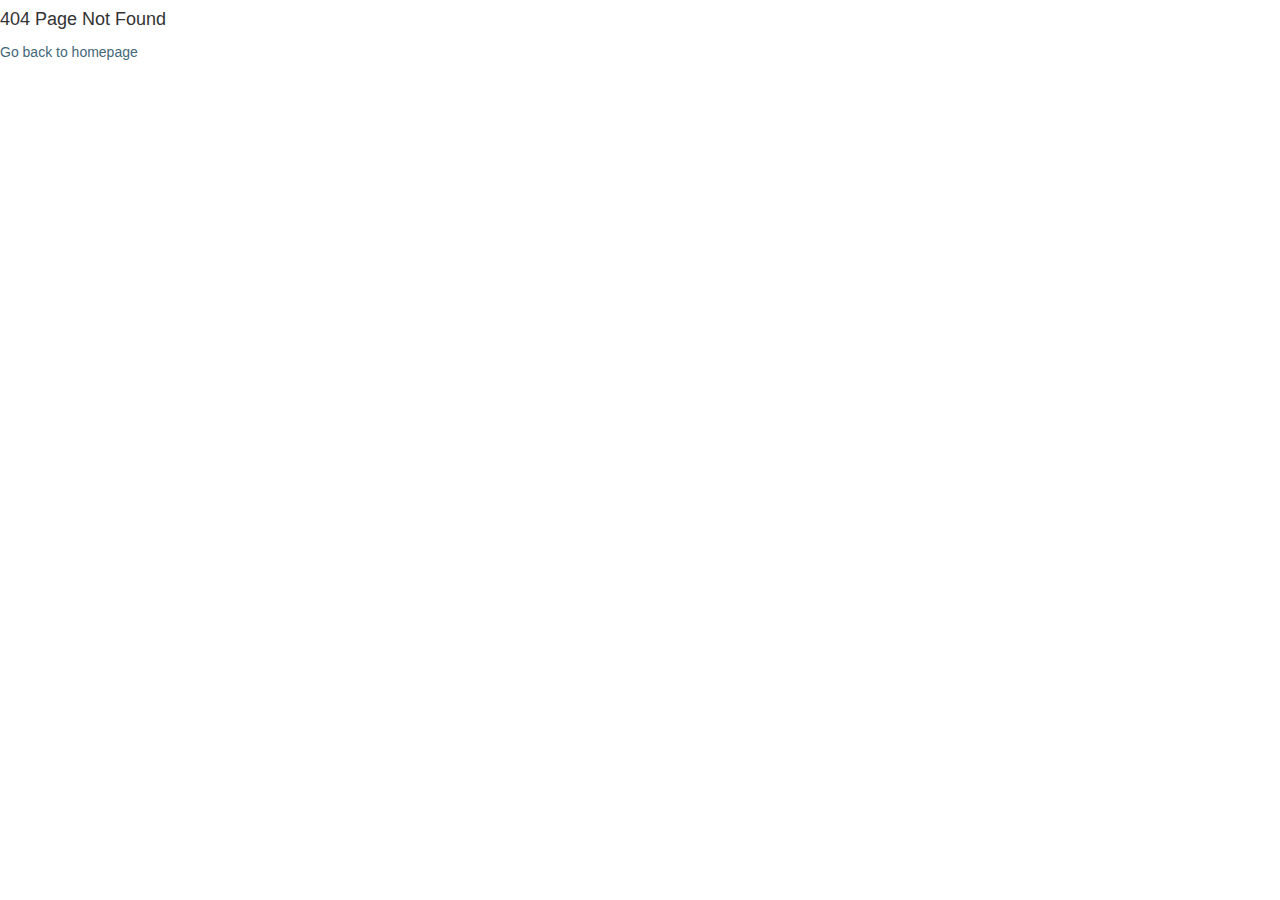
<file: index.html>
<!DOCTYPE html><html lang="en"><head><meta http-equiv="X-UA-Compatible" content="IE=edge"><meta charset="utf-8"/><title>React Slingshot</title><link href="https://maxcdn.bootstrapcdn.com/bootstrap/3.3.7/css/bootstrap.min.css" rel="stylesheet" integrity="sha384-BVYiiSIFeK1dGmJRAkycuHAHRg32OmUcww7on3RYdg4Va+PmSTsz/K68vbdEjh4u" crossorigin="anonymous"><link href="https://maxcdn.bootstrapcdn.com/font-awesome/4.7.0/css/font-awesome.min.css" rel="stylesheet" integrity="sha384-wvfXpqpZZVQGK6TAh5PVlGOfQNHSoD2xbE+QkPxCAFlNEevoEH3Sl0sibVcOQVnN" crossorigin="anonymous"><link rel="shortcut icon" href="/favicon.ico"><link href="/main.ff6e6c9262e29b6b540330efacc30f81.css" rel="stylesheet"></head><body><div id="app"></div><script src="https://maxcdn.bootstrapcdn.com/bootstrap/3.3.7/js/bootstrap.min.js" integrity="sha384-Tc5IQib027qvyjSMfHjOMaLkfuWVxZxUPnCJA7l2mCWNIpG9mGCD8wGNIcPD7Txa" crossorigin="anonymous"></script><script src="https://code.jquery.com/jquery-3.2.1.min.js"></script><script type="text/javascript" src="/main.d786137fc0235e1a1236.js"></script></body></html>
</file>
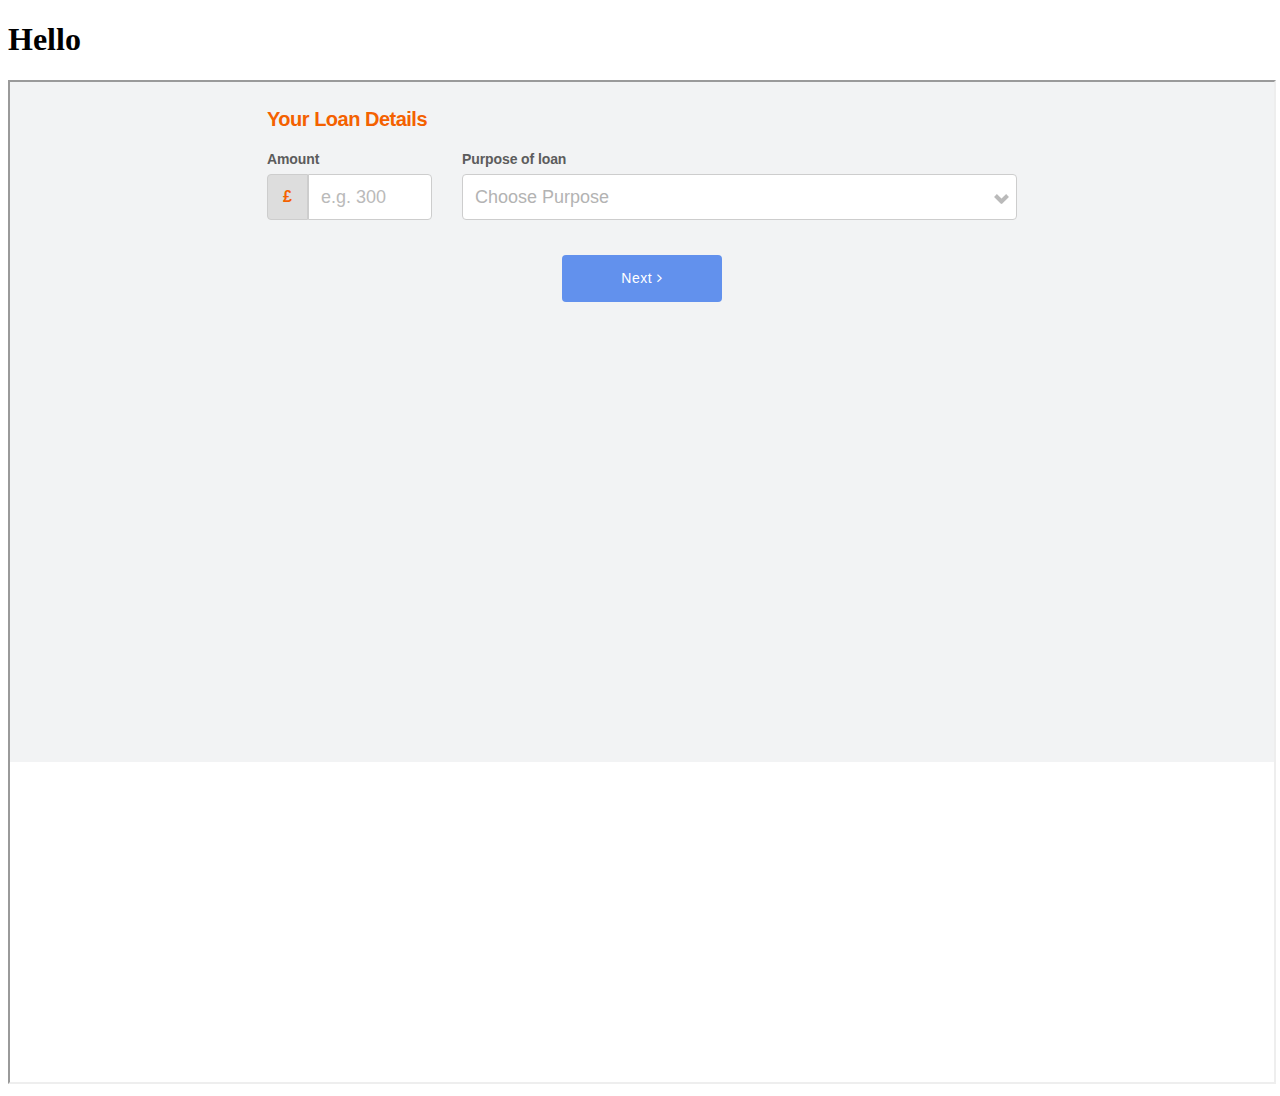
<file: wrapper.html>
<!DOCTYPE html>
<html lang="en">
<head>
  <meta charset="UTF-8">
  <meta name="viewport" content="width=device-width, initial-scale=1.0">
  <meta http-equiv="X-UA-Compatible" content="ie=edge">
  <title>Document</title>
</head>
<body>
  <h1>Hello</h1>
  <script type='text/javascript'>
    window.onload = function() {
        var iframe = document.createElement('iframe');
        var search = window.location.search;
        iframe.style.width = "100%";
        iframe.style.minHeight = "1000px";
        if (search !== '') {
          iframe.src = window.location.origin + search;
        } else {
          iframe.src = window.location.origin + '?url=' + window.location.href;
        }
        document.body.appendChild(iframe);
    };
  </script>
</body>
</html>
</file>
<file: main.ff6e6c9262e29b6b540330efacc30f81.css>
html{font-family:sans-serif;-ms-text-size-adjust:100%;-webkit-text-size-adjust:100%}#notice{float:left;width:350px;margin-left:25px;font-size:11px;line-height:12px}body{margin:0}article,aside,details,figcaption,figure,footer,header,hgroup,main,menu,nav,section,summary{display:block}audio,canvas,progress,video{display:inline-block;vertical-align:baseline}audio:not([controls]){display:none;height:0}[hidden],template{display:none}a{background-color:transparent}a:active,a:hover{outline:0}abbr[title]{border-bottom:1px dotted}b,strong{font-weight:700}dfn{font-style:italic}h1{font-size:2em;margin:.67em 0}mark{background:#ff0;color:#000}small{font-size:80%}sub,sup{font-size:75%;line-height:0;position:relative;vertical-align:baseline}sup{top:-.5em}sub{bottom:-.25em}img{border:0}svg:not(:root){overflow:hidden}figure{margin:1em 40px}hr{-webkit-box-sizing:content-box;box-sizing:content-box;height:0}pre{overflow:auto}code,kbd,pre,samp{font-family:monospace,monospace;font-size:1em}button,input,optgroup,select,textarea{color:inherit;font:inherit;margin:0}button{overflow:visible}button,select{text-transform:none}button,html input[type=button],input[type=reset],input[type=submit]{-webkit-appearance:button;cursor:pointer}button[disabled],html input[disabled]{cursor:default}button::-moz-focus-inner,input::-moz-focus-inner{border:0;padding:0}input{line-height:normal}input[type=checkbox],input[type=radio]{-webkit-box-sizing:border-box;box-sizing:border-box;padding:0}input[type=number]::-webkit-inner-spin-button,input[type=number]::-webkit-outer-spin-button{height:auto}input[type=search]{-webkit-appearance:textfield;-webkit-box-sizing:content-box;box-sizing:content-box}input[type=search]::-webkit-search-cancel-button,input[type=search]::-webkit-search-decoration{-webkit-appearance:none}fieldset{border:1px solid silver;margin:0 2px;padding:.35em .625em .75em}textarea{overflow:auto}optgroup{font-weight:700}table{border-collapse:collapse;border-spacing:0}td,th{padding:0}
/*! Source: https://github.com/h5bp/html5-boilerplate/blob/master/src/css/main.css */.glyphicon{position:relative;top:1px;display:inline-block;font-family:Glyphicons Halflings;font-style:normal;font-weight:400;line-height:1;-webkit-font-smoothing:antialiased;-moz-osx-font-smoothing:grayscale}.glyphicon-asterisk:before{content:"*"}.glyphicon-plus:before{content:"+"}.glyphicon-eur:before,.glyphicon-euro:before{content:"\20AC"}.glyphicon-minus:before{content:"\2212"}.glyphicon-cloud:before{content:"\2601"}.glyphicon-envelope:before{content:"\2709"}.glyphicon-pencil:before{content:"\270F"}.glyphicon-glass:before{content:"\E001"}.glyphicon-music:before{content:"\E002"}.glyphicon-search:before{content:"\E003"}.glyphicon-heart:before{content:"\E005"}.glyphicon-star:before{content:"\E006"}.glyphicon-star-empty:before{content:"\E007"}.glyphicon-user:before{content:"\E008"}.glyphicon-film:before{content:"\E009"}.glyphicon-th-large:before{content:"\E010"}.glyphicon-th:before{content:"\E011"}.glyphicon-th-list:before{content:"\E012"}.glyphicon-ok:before{content:"\E013"}.glyphicon-remove:before{content:"\E014"}.glyphicon-zoom-in:before{content:"\E015"}.glyphicon-zoom-out:before{content:"\E016"}.glyphicon-off:before{content:"\E017"}.glyphicon-signal:before{content:"\E018"}.glyphicon-cog:before{content:"\E019"}.glyphicon-trash:before{content:"\E020"}.glyphicon-home:before{content:"\E021"}.glyphicon-file:before{content:"\E022"}.glyphicon-time:before{content:"\E023"}.glyphicon-road:before{content:"\E024"}.glyphicon-download-alt:before{content:"\E025"}.glyphicon-download:before{content:"\E026"}.glyphicon-upload:before{content:"\E027"}.glyphicon-inbox:before{content:"\E028"}.glyphicon-play-circle:before{content:"\E029"}.glyphicon-repeat:before{content:"\E030"}.glyphicon-refresh:before{content:"\E031"}.glyphicon-list-alt:before{content:"\E032"}.glyphicon-lock:before{content:"\E033"}.glyphicon-flag:before{content:"\E034"}.glyphicon-headphones:before{content:"\E035"}.glyphicon-volume-off:before{content:"\E036"}.glyphicon-volume-down:before{content:"\E037"}.glyphicon-volume-up:before{content:"\E038"}.glyphicon-qrcode:before{content:"\E039"}.glyphicon-barcode:before{content:"\E040"}.glyphicon-tag:before{content:"\E041"}.glyphicon-tags:before{content:"\E042"}.glyphicon-book:before{content:"\E043"}.glyphicon-bookmark:before{content:"\E044"}.glyphicon-print:before{content:"\E045"}.glyphicon-camera:before{content:"\E046"}.glyphicon-font:before{content:"\E047"}.glyphicon-bold:before{content:"\E048"}.glyphicon-italic:before{content:"\E049"}.glyphicon-text-height:before{content:"\E050"}.glyphicon-text-width:before{content:"\E051"}.glyphicon-align-left:before{content:"\E052"}.glyphicon-align-center:before{content:"\E053"}.glyphicon-align-right:before{content:"\E054"}.glyphicon-align-justify:before{content:"\E055"}.glyphicon-list:before{content:"\E056"}.glyphicon-indent-left:before{content:"\E057"}.glyphicon-indent-right:before{content:"\E058"}.glyphicon-facetime-video:before{content:"\E059"}.glyphicon-picture:before{content:"\E060"}.glyphicon-map-marker:before{content:"\E062"}.glyphicon-adjust:before{content:"\E063"}.glyphicon-tint:before{content:"\E064"}.glyphicon-edit:before{content:"\E065"}.glyphicon-share:before{content:"\E066"}.glyphicon-check:before{content:"\E067"}.glyphicon-move:before{content:"\E068"}.glyphicon-step-backward:before{content:"\E069"}.glyphicon-fast-backward:before{content:"\E070"}.glyphicon-backward:before{content:"\E071"}.glyphicon-play:before{content:"\E072"}.glyphicon-pause:before{content:"\E073"}.glyphicon-stop:before{content:"\E074"}.glyphicon-forward:before{content:"\E075"}.glyphicon-fast-forward:before{content:"\E076"}.glyphicon-step-forward:before{content:"\E077"}.glyphicon-eject:before{content:"\E078"}.glyphicon-chevron-left:before{content:"\E079"}.glyphicon-chevron-right:before{content:"\E080"}.glyphicon-plus-sign:before{content:"\E081"}.glyphicon-minus-sign:before{content:"\E082"}.glyphicon-remove-sign:before{content:"\E083"}.glyphicon-ok-sign:before{content:"\E084"}.glyphicon-question-sign:before{content:"\E085"}.glyphicon-info-sign:before{content:"\E086"}.glyphicon-screenshot:before{content:"\E087"}.glyphicon-remove-circle:before{content:"\E088"}.glyphicon-ok-circle:before{content:"\E089"}.glyphicon-ban-circle:before{content:"\E090"}.glyphicon-arrow-left:before{content:"\E091"}.glyphicon-arrow-right:before{content:"\E092"}.glyphicon-arrow-up:before{content:"\E093"}.glyphicon-arrow-down:before{content:"\E094"}.glyphicon-share-alt:before{content:"\E095"}.glyphicon-resize-full:before{content:"\E096"}.glyphicon-resize-small:before{content:"\E097"}.glyphicon-exclamation-sign:before{content:"\E101"}.glyphicon-gift:before{content:"\E102"}.glyphicon-leaf:before{content:"\E103"}.glyphicon-fire:before{content:"\E104"}.glyphicon-eye-open:before{content:"\E105"}.glyphicon-eye-close:before{content:"\E106"}.glyphicon-warning-sign:before{content:"\E107"}.glyphicon-plane:before{content:"\E108"}.glyphicon-calendar:before{content:"\E109"}.glyphicon-random:before{content:"\E110"}.glyphicon-comment:before{content:"\E111"}.glyphicon-magnet:before{content:"\E112"}.glyphicon-chevron-up:before{content:"\E113"}.glyphicon-chevron-down:before{content:"\E114"}.glyphicon-retweet:before{content:"\E115"}.glyphicon-shopping-cart:before{content:"\E116"}.glyphicon-folder-close:before{content:"\E117"}.glyphicon-folder-open:before{content:"\E118"}.glyphicon-resize-vertical:before{content:"\E119"}.glyphicon-resize-horizontal:before{content:"\E120"}.glyphicon-hdd:before{content:"\E121"}.glyphicon-bullhorn:before{content:"\E122"}.glyphicon-bell:before{content:"\E123"}.glyphicon-certificate:before{content:"\E124"}.glyphicon-thumbs-up:before{content:"\E125"}.glyphicon-thumbs-down:before{content:"\E126"}.glyphicon-hand-right:before{content:"\E127"}.glyphicon-hand-left:before{content:"\E128"}.glyphicon-hand-up:before{content:"\E129"}.glyphicon-hand-down:before{content:"\E130"}.glyphicon-circle-arrow-right:before{content:"\E131"}.glyphicon-circle-arrow-left:before{content:"\E132"}.glyphicon-circle-arrow-up:before{content:"\E133"}.glyphicon-circle-arrow-down:before{content:"\E134"}.glyphicon-globe:before{content:"\E135"}.glyphicon-wrench:before{content:"\E136"}.glyphicon-tasks:before{content:"\E137"}.glyphicon-filter:before{content:"\E138"}.glyphicon-briefcase:before{content:"\E139"}.glyphicon-fullscreen:before{content:"\E140"}.glyphicon-dashboard:before{content:"\E141"}.glyphicon-paperclip:before{content:"\E142"}.glyphicon-heart-empty:before{content:"\E143"}.glyphicon-link:before{content:"\E144"}.glyphicon-phone:before{content:"\E145"}.glyphicon-pushpin:before{content:"\E146"}.glyphicon-usd:before{content:"\E148"}.glyphicon-gbp:before{content:"\E149"}.glyphicon-sort:before{content:"\E150"}.glyphicon-sort-by-alphabet:before{content:"\E151"}.glyphicon-sort-by-alphabet-alt:before{content:"\E152"}.glyphicon-sort-by-order:before{content:"\E153"}.glyphicon-sort-by-order-alt:before{content:"\E154"}.glyphicon-sort-by-attributes:before{content:"\E155"}.glyphicon-sort-by-attributes-alt:before{content:"\E156"}.glyphicon-unchecked:before{content:"\E157"}.glyphicon-expand:before{content:"\E158"}.glyphicon-collapse-down:before{content:"\E159"}.glyphicon-collapse-up:before{content:"\E160"}.glyphicon-log-in:before{content:"\E161"}.glyphicon-flash:before{content:"\E162"}.glyphicon-log-out:before{content:"\E163"}.glyphicon-new-window:before{content:"\E164"}.glyphicon-record:before{content:"\E165"}.glyphicon-save:before{content:"\E166"}.glyphicon-open:before{content:"\E167"}.glyphicon-saved:before{content:"\E168"}.glyphicon-import:before{content:"\E169"}.glyphicon-export:before{content:"\E170"}.glyphicon-send:before{content:"\E171"}.glyphicon-floppy-disk:before{content:"\E172"}.glyphicon-floppy-saved:before{content:"\E173"}.glyphicon-floppy-remove:before{content:"\E174"}.glyphicon-floppy-save:before{content:"\E175"}.glyphicon-floppy-open:before{content:"\E176"}.glyphicon-credit-card:before{content:"\E177"}.glyphicon-transfer:before{content:"\E178"}.glyphicon-cutlery:before{content:"\E179"}.glyphicon-header:before{content:"\E180"}.glyphicon-compressed:before{content:"\E181"}.glyphicon-earphone:before{content:"\E182"}.glyphicon-phone-alt:before{content:"\E183"}.glyphicon-tower:before{content:"\E184"}.glyphicon-stats:before{content:"\E185"}.glyphicon-sd-video:before{content:"\E186"}.glyphicon-hd-video:before{content:"\E187"}.glyphicon-subtitles:before{content:"\E188"}.glyphicon-sound-stereo:before{content:"\E189"}.glyphicon-sound-dolby:before{content:"\E190"}.glyphicon-sound-5-1:before{content:"\E191"}.glyphicon-sound-6-1:before{content:"\E192"}.glyphicon-sound-7-1:before{content:"\E193"}.glyphicon-copyright-mark:before{content:"\E194"}.glyphicon-registration-mark:before{content:"\E195"}.glyphicon-cloud-download:before{content:"\E197"}.glyphicon-cloud-upload:before{content:"\E198"}.glyphicon-tree-conifer:before{content:"\E199"}.glyphicon-tree-deciduous:before{content:"\E200"}.glyphicon-cd:before{content:"\E201"}.glyphicon-save-file:before{content:"\E202"}.glyphicon-open-file:before{content:"\E203"}.glyphicon-level-up:before{content:"\E204"}.glyphicon-copy:before{content:"\E205"}.glyphicon-paste:before{content:"\E206"}.glyphicon-alert:before{content:"\E209"}.glyphicon-equalizer:before{content:"\E210"}.glyphicon-king:before{content:"\E211"}.glyphicon-queen:before{content:"\E212"}.glyphicon-pawn:before{content:"\E213"}.glyphicon-bishop:before{content:"\E214"}.glyphicon-knight:before{content:"\E215"}.glyphicon-baby-formula:before{content:"\E216"}.glyphicon-tent:before{content:"\26FA"}.glyphicon-blackboard:before{content:"\E218"}.glyphicon-bed:before{content:"\E219"}.glyphicon-apple:before{content:"\F8FF"}.glyphicon-erase:before{content:"\E221"}.glyphicon-hourglass:before{content:"\231B"}.glyphicon-lamp:before{content:"\E223"}.glyphicon-duplicate:before{content:"\E224"}.glyphicon-piggy-bank:before{content:"\E225"}.glyphicon-scissors:before{content:"\E226"}.glyphicon-bitcoin:before,.glyphicon-btc:before,.glyphicon-xbt:before{content:"\E227"}.glyphicon-jpy:before,.glyphicon-yen:before{content:"\A5"}.glyphicon-rub:before,.glyphicon-ruble:before{content:"\20BD"}.glyphicon-scale:before{content:"\E230"}.glyphicon-ice-lolly:before{content:"\E231"}.glyphicon-ice-lolly-tasted:before{content:"\E232"}.glyphicon-education:before{content:"\E233"}.glyphicon-option-horizontal:before{content:"\E234"}.glyphicon-option-vertical:before{content:"\E235"}.glyphicon-menu-hamburger:before{content:"\E236"}.glyphicon-modal-window:before{content:"\E237"}.glyphicon-oil:before{content:"\E238"}.glyphicon-grain:before{content:"\E239"}.glyphicon-sunglasses:before{content:"\E240"}.glyphicon-text-size:before{content:"\E241"}.glyphicon-text-color:before{content:"\E242"}.glyphicon-text-background:before{content:"\E243"}.glyphicon-object-align-top:before{content:"\E244"}.glyphicon-object-align-bottom:before{content:"\E245"}.glyphicon-object-align-horizontal:before{content:"\E246"}.glyphicon-object-align-left:before{content:"\E247"}.glyphicon-object-align-vertical:before{content:"\E248"}.glyphicon-object-align-right:before{content:"\E249"}.glyphicon-triangle-right:before{content:"\E250"}.glyphicon-triangle-left:before{content:"\E251"}.glyphicon-triangle-bottom:before{content:"\E252"}.glyphicon-triangle-top:before{content:"\E253"}.glyphicon-console:before{content:"\E254"}.glyphicon-superscript:before{content:"\E255"}.glyphicon-subscript:before{content:"\E256"}.glyphicon-menu-left:before{content:"\E257"}.glyphicon-menu-right:before{content:"\E258"}.glyphicon-menu-down:before{content:"\E259"}.glyphicon-menu-up:before{content:"\E260"}*,:after,:before{-webkit-box-sizing:border-box;box-sizing:border-box}html{font-size:10px;-webkit-tap-highlight-color:transparent}body{font-family:Arial,Helvetica,sans-serif;font-size:14px;line-height:1.42857143;color:#333;background-color:#fff}button,input,select,textarea{font-family:inherit;font-size:inherit;line-height:inherit}a{color:#43677b}a,a:focus,a:hover{text-decoration:none}a:focus,a:hover{color:#283e49}a:focus{outline:thin dotted;outline:5px auto -webkit-focus-ring-color;outline-offset:-2px}figure{margin:0}img{vertical-align:middle}.carousel-inner>.item>a>img,.carousel-inner>.item>img,.img-responsive,.thumbnail>img,.thumbnail a>img{display:block;max-width:100%;height:auto}.img-rounded{border-radius:6px}.img-thumbnail{padding:4px;line-height:1.42857143;background-color:#fff;border:1px solid #ddd;border-radius:4px;-webkit-transition:all .2s ease-in-out;transition:all .2s ease-in-out;display:inline-block;max-width:100%;height:auto}.img-circle{border-radius:50%}hr{margin-top:20px;margin-bottom:20px;border:0;border-top:1px solid #eee}.sr-only{position:absolute;width:1px;height:1px;margin:-1px;padding:0;overflow:hidden;clip:rect(0,0,0,0);border:0}.sr-only-focusable:active,.sr-only-focusable:focus{position:static;width:auto;height:auto;margin:0;overflow:visible;clip:auto}[role=button]{cursor:pointer}.h1,.h2,.h3,.h4,.h5,.h6,h1,h2,h3,h4,h5,h6{font-family:inherit;font-weight:500;line-height:1.1;color:inherit}.h1 .small,.h1 small,.h2 .small,.h2 small,.h3 .small,.h3 small,.h4 .small,.h4 small,.h5 .small,.h5 small,.h6 .small,.h6 small,h1 .small,h1 small,h2 .small,h2 small,h3 .small,h3 small,h4 .small,h4 small,h5 .small,h5 small,h6 .small,h6 small{font-weight:400;line-height:1;color:#777}.h1,.h2,.h3,h1,h2,h3{margin-top:20px;margin-bottom:10px}.h1 .small,.h1 small,.h2 .small,.h2 small,.h3 .small,.h3 small,h1 .small,h1 small,h2 .small,h2 small,h3 .small,h3 small{font-size:65%}.h4,.h5,.h6,h4,h5,h6{margin-top:10px;margin-bottom:10px}.h4 .small,.h4 small,.h5 .small,.h5 small,.h6 .small,.h6 small,h4 .small,h4 small,h5 .small,h5 small,h6 .small,h6 small{font-size:75%}.h1,h1{font-size:40px}.h2,h2{font-size:30px}.h3,h3{font-size:24px}.h4,h4{font-size:18px}.h5,h5{font-size:14px}.h6,h6{font-size:12px}p{margin:0 0 10px}.lead{margin-bottom:20px;font-size:16px;font-weight:300;line-height:1.4}.small,small{font-size:85%}.mark,mark{background-color:#fcf8e3;padding:.2em}.text-left{text-align:left}.text-right{text-align:right}.text-center{text-align:center}.text-justify{text-align:justify}.text-nowrap{white-space:nowrap}.text-lowercase{text-transform:lowercase}.text-capitalize{text-transform:capitalize}.text-muted{color:#777}.text-primary{color:#337ab7}a.text-primary:focus,a.text-primary:hover{color:#286090}.text-success{color:#3c763d}a.text-success:focus,a.text-success:hover{color:#2b542c}.text-info{color:#31708f}a.text-info:focus,a.text-info:hover{color:#245269}.text-warning{color:#8a6d3b}a.text-warning:focus,a.text-warning:hover{color:#66512c}.text-danger{color:#a94442}a.text-danger:focus,a.text-danger:hover{color:#843534}.bg-primary{color:#fff;background-color:#337ab7}a.bg-primary:focus,a.bg-primary:hover{background-color:#286090}.bg-success{background-color:#dff0d8}a.bg-success:focus,a.bg-success:hover{background-color:#c1e2b3}.bg-info{background-color:#d9edf7}a.bg-info:focus,a.bg-info:hover{background-color:#afd9ee}.bg-warning{background-color:#fcf8e3}a.bg-warning:focus,a.bg-warning:hover{background-color:#f7ecb5}.bg-danger{background-color:#f2dede}a.bg-danger:focus,a.bg-danger:hover{background-color:#e4b9b9}.page-header{padding-bottom:9px;margin:40px 0 20px;border-bottom:1px solid #eee}ol,ul{margin-top:0;margin-bottom:10px}ol ol,ol ul,ul ol,ul ul{margin-bottom:0}.list-inline,.list-unstyled{padding-left:0;list-style:none}.list-inline{margin-left:-5px}.list-inline>li{display:inline-block;padding-left:5px;padding-right:5px}dl{margin-top:0;margin-bottom:20px}dd,dt{line-height:1.42857143}dt{font-weight:700}dd{margin-left:0}abbr[data-original-title],abbr[title]{cursor:help;border-bottom:1px dotted #777}.initialism{font-size:90%;text-transform:uppercase}blockquote{padding:10px 20px;margin:0 0 20px;font-size:17.5px;border-left:5px solid #eee}blockquote ol:last-child,blockquote p:last-child,blockquote ul:last-child{margin-bottom:0}blockquote .small,blockquote footer,blockquote small{display:block;font-size:80%;line-height:1.42857143;color:#777}blockquote .small:before,blockquote footer:before,blockquote small:before{content:"\2014   \A0"}.blockquote-reverse,blockquote.pull-right{padding-right:15px;padding-left:0;border-right:5px solid #eee;border-left:0;text-align:right}.blockquote-reverse .small:before,.blockquote-reverse footer:before,.blockquote-reverse small:before,blockquote.pull-right .small:before,blockquote.pull-right footer:before,blockquote.pull-right small:before{content:""}.blockquote-reverse .small:after,.blockquote-reverse footer:after,.blockquote-reverse small:after,blockquote.pull-right .small:after,blockquote.pull-right footer:after,blockquote.pull-right small:after{content:"\A0   \2014"}address{margin-bottom:20px;font-style:normal;line-height:1.42857143}code,kbd,pre,samp{font-family:Menlo,Monaco,Consolas,Courier New,monospace}code{color:#c7254e;background-color:#f9f2f4;border-radius:4px}code,kbd{padding:2px 4px;font-size:90%}kbd{color:#fff;background-color:#333;border-radius:3px;-webkit-box-shadow:inset 0 -1px 0 rgba(0,0,0,.25);box-shadow:inset 0 -1px 0 rgba(0,0,0,.25)}kbd kbd{padding:0;font-size:100%;font-weight:700;-webkit-box-shadow:none;box-shadow:none}pre{display:block;padding:9.5px;margin:0 0 10px;font-size:13px;line-height:1.42857143;word-break:break-all;word-wrap:break-word;color:#333;background-color:#f5f5f5;border:1px solid #ccc;border-radius:4px}pre code{padding:0;font-size:inherit;color:inherit;white-space:pre-wrap;background-color:transparent;border-radius:0}.pre-scrollable{max-height:340px;overflow-y:scroll}.container,.container-fluid{margin-right:auto;margin-left:auto;padding-left:15px;padding-right:15px}.row{margin-left:-15px;margin-right:-15px}.col-lg-1,.col-lg-2,.col-lg-3,.col-lg-4,.col-lg-5,.col-lg-6,.col-lg-7,.col-lg-8,.col-lg-9,.col-lg-10,.col-lg-11,.col-lg-12,.col-md-1,.col-md-2,.col-md-3,.col-md-4,.col-md-5,.col-md-6,.col-md-7,.col-md-8,.col-md-9,.col-md-10,.col-md-11,.col-md-12,.col-sm-1,.col-sm-2,.col-sm-3,.col-sm-4,.col-sm-5,.col-sm-6,.col-sm-7,.col-sm-8,.col-sm-9,.col-sm-10,.col-sm-11,.col-sm-12,.col-xs-1,.col-xs-2,.col-xs-3,.col-xs-4,.col-xs-5,.col-xs-6,.col-xs-7,.col-xs-8,.col-xs-9,.col-xs-10,.col-xs-11,.col-xs-12{position:relative;min-height:1px;padding-left:15px;padding-right:15px}.col-xs-1,.col-xs-2,.col-xs-3,.col-xs-4,.col-xs-5,.col-xs-6,.col-xs-7,.col-xs-8,.col-xs-9,.col-xs-10,.col-xs-11,.col-xs-12{float:left}.col-xs-12{width:100%}.col-xs-11{width:91.66666667%}.col-xs-10{width:83.33333333%}.col-xs-9{width:75%}.col-xs-8{width:66.66666667%}.col-xs-7{width:58.33333333%}.col-xs-6{width:50%}.col-xs-5{width:41.66666667%}.col-xs-4{width:33.33333333%}.col-xs-3{width:25%}.col-xs-2{width:16.66666667%}.col-xs-1{width:8.33333333%}.col-xs-pull-12{right:100%}.col-xs-pull-11{right:91.66666667%}.col-xs-pull-10{right:83.33333333%}.col-xs-pull-9{right:75%}.col-xs-pull-8{right:66.66666667%}.col-xs-pull-7{right:58.33333333%}.col-xs-pull-6{right:50%}.col-xs-pull-5{right:41.66666667%}.col-xs-pull-4{right:33.33333333%}.col-xs-pull-3{right:25%}.col-xs-pull-2{right:16.66666667%}.col-xs-pull-1{right:8.33333333%}.col-xs-pull-0{right:auto}.col-xs-push-12{left:100%}.col-xs-push-11{left:91.66666667%}.col-xs-push-10{left:83.33333333%}.col-xs-push-9{left:75%}.col-xs-push-8{left:66.66666667%}.col-xs-push-7{left:58.33333333%}.col-xs-push-6{left:50%}.col-xs-push-5{left:41.66666667%}.col-xs-push-4{left:33.33333333%}.col-xs-push-3{left:25%}.col-xs-push-2{left:16.66666667%}.col-xs-push-1{left:8.33333333%}.col-xs-push-0{left:auto}.col-xs-offset-12{margin-left:100%}.col-xs-offset-11{margin-left:91.66666667%}.col-xs-offset-10{margin-left:83.33333333%}.col-xs-offset-9{margin-left:75%}.col-xs-offset-8{margin-left:66.66666667%}.col-xs-offset-7{margin-left:58.33333333%}.col-xs-offset-6{margin-left:50%}.col-xs-offset-5{margin-left:41.66666667%}.col-xs-offset-4{margin-left:33.33333333%}.col-xs-offset-3{margin-left:25%}.col-xs-offset-2{margin-left:16.66666667%}.col-xs-offset-1{margin-left:8.33333333%}.col-xs-offset-0{margin-left:0}table{background-color:transparent}caption{padding-top:8px;padding-bottom:8px;color:#777}caption,th{text-align:left}.table{width:100%;max-width:100%;margin-bottom:20px}.table>tbody>tr>td,.table>tbody>tr>th,.table>tfoot>tr>td,.table>tfoot>tr>th,.table>thead>tr>td,.table>thead>tr>th{padding:8px;line-height:1.42857143;vertical-align:top;border-top:1px solid #ddd}.table>thead>tr>th{vertical-align:bottom;border-bottom:2px solid #ddd}.table>caption+thead>tr:first-child>td,.table>caption+thead>tr:first-child>th,.table>colgroup+thead>tr:first-child>td,.table>colgroup+thead>tr:first-child>th,.table>thead:first-child>tr:first-child>td,.table>thead:first-child>tr:first-child>th{border-top:0}.table>tbody+tbody{border-top:2px solid #ddd}.table .table{background-color:#fff}.table-condensed>tbody>tr>td,.table-condensed>tbody>tr>th,.table-condensed>tfoot>tr>td,.table-condensed>tfoot>tr>th,.table-condensed>thead>tr>td,.table-condensed>thead>tr>th{padding:5px}.table-bordered,.table-bordered>tbody>tr>td,.table-bordered>tbody>tr>th,.table-bordered>tfoot>tr>td,.table-bordered>tfoot>tr>th,.table-bordered>thead>tr>td,.table-bordered>thead>tr>th{border:1px solid #ddd}.table-bordered>thead>tr>td,.table-bordered>thead>tr>th{border-bottom-width:2px}.table-striped>tbody>tr:nth-of-type(odd){background-color:#f9f9f9}.table-hover>tbody>tr:hover{background-color:#f5f5f5}table col[class*=col-]{position:static;float:none;display:table-column}table td[class*=col-],table th[class*=col-]{position:static;float:none;display:table-cell}.table>tbody>tr.active>td,.table>tbody>tr.active>th,.table>tbody>tr>td.active,.table>tbody>tr>th.active,.table>tfoot>tr.active>td,.table>tfoot>tr.active>th,.table>tfoot>tr>td.active,.table>tfoot>tr>th.active,.table>thead>tr.active>td,.table>thead>tr.active>th,.table>thead>tr>td.active,.table>thead>tr>th.active{background-color:#f5f5f5}.table-hover>tbody>tr.active:hover>td,.table-hover>tbody>tr.active:hover>th,.table-hover>tbody>tr:hover>.active,.table-hover>tbody>tr>td.active:hover,.table-hover>tbody>tr>th.active:hover{background-color:#e8e8e8}.table>tbody>tr.success>td,.table>tbody>tr.success>th,.table>tbody>tr>td.success,.table>tbody>tr>th.success,.table>tfoot>tr.success>td,.table>tfoot>tr.success>th,.table>tfoot>tr>td.success,.table>tfoot>tr>th.success,.table>thead>tr.success>td,.table>thead>tr.success>th,.table>thead>tr>td.success,.table>thead>tr>th.success{background-color:#dff0d8}.table-hover>tbody>tr.success:hover>td,.table-hover>tbody>tr.success:hover>th,.table-hover>tbody>tr:hover>.success,.table-hover>tbody>tr>td.success:hover,.table-hover>tbody>tr>th.success:hover{background-color:#d0e9c6}.table>tbody>tr.info>td,.table>tbody>tr.info>th,.table>tbody>tr>td.info,.table>tbody>tr>th.info,.table>tfoot>tr.info>td,.table>tfoot>tr.info>th,.table>tfoot>tr>td.info,.table>tfoot>tr>th.info,.table>thead>tr.info>td,.table>thead>tr.info>th,.table>thead>tr>td.info,.table>thead>tr>th.info{background-color:#d9edf7}.table-hover>tbody>tr.info:hover>td,.table-hover>tbody>tr.info:hover>th,.table-hover>tbody>tr:hover>.info,.table-hover>tbody>tr>td.info:hover,.table-hover>tbody>tr>th.info:hover{background-color:#c4e3f3}.table>tbody>tr.warning>td,.table>tbody>tr.warning>th,.table>tbody>tr>td.warning,.table>tbody>tr>th.warning,.table>tfoot>tr.warning>td,.table>tfoot>tr.warning>th,.table>tfoot>tr>td.warning,.table>tfoot>tr>th.warning,.table>thead>tr.warning>td,.table>thead>tr.warning>th,.table>thead>tr>td.warning,.table>thead>tr>th.warning{background-color:#fcf8e3}.table-hover>tbody>tr.warning:hover>td,.table-hover>tbody>tr.warning:hover>th,.table-hover>tbody>tr:hover>.warning,.table-hover>tbody>tr>td.warning:hover,.table-hover>tbody>tr>th.warning:hover{background-color:#faf2cc}.table>tbody>tr.danger>td,.table>tbody>tr.danger>th,.table>tbody>tr>td.danger,.table>tbody>tr>th.danger,.table>tfoot>tr.danger>td,.table>tfoot>tr.danger>th,.table>tfoot>tr>td.danger,.table>tfoot>tr>th.danger,.table>thead>tr.danger>td,.table>thead>tr.danger>th,.table>thead>tr>td.danger,.table>thead>tr>th.danger{background-color:#f2dede}.table-hover>tbody>tr.danger:hover>td,.table-hover>tbody>tr.danger:hover>th,.table-hover>tbody>tr:hover>.danger,.table-hover>tbody>tr>td.danger:hover,.table-hover>tbody>tr>th.danger:hover{background-color:#ebcccc}.table-responsive{overflow-x:auto;min-height:.01%}fieldset{margin:0;min-width:0}fieldset,legend{padding:0;border:0}legend{display:block;width:100%;margin-bottom:20px;font-size:21px;line-height:inherit;color:#333;border-bottom:1px solid #e5e5e5}label{display:inline-block;max-width:100%;margin-bottom:5px;font-weight:700}input[type=search]{-webkit-box-sizing:border-box;box-sizing:border-box}input[type=checkbox],input[type=radio]{margin:4px 0 0;margin-top:1px\9;line-height:normal}input[type=file]{display:block}input[type=range]{display:block;width:100%}select[multiple],select[size]{height:auto}input[type=checkbox]:focus,input[type=file]:focus,input[type=radio]:focus{outline:thin dotted;outline:5px auto -webkit-focus-ring-color;outline-offset:-2px}output{padding-top:7px}.form-control,output{display:block;font-size:14px;line-height:1.42857143;color:#666}.form-control{width:100%;height:34px;padding:6px 12px;background-color:#fff;background-image:none;border:1px solid #b9b9b9;border-radius:4px;-webkit-box-shadow:none;box-shadow:none;-webkit-appearance:none}.form-control:focus{border-color:#b9b9b9;outline:0;-webkit-box-shadow:inset 0 1px 1px rgba(0,0,0,.075),0 0 8px hsla(0,0%,73%,.6);box-shadow:inset 0 1px 1px rgba(0,0,0,.075),0 0 8px hsla(0,0%,73%,.6)}.form-control::-moz-placeholder{color:#666;opacity:1}.form-control:-ms-input-placeholder{color:#666}.form-control::-webkit-input-placeholder{color:#666}.form-control[disabled],.form-control[readonly],fieldset[disabled] .form-control{background-color:#eee;opacity:1}.form-control[disabled],fieldset[disabled] .form-control{cursor:not-allowed}textarea.form-control{height:auto}input[type=search]{-webkit-appearance:none}.form-group{margin-bottom:15px}.checkbox,.radio{position:relative;display:block;margin-top:10px;margin-bottom:10px}.checkbox label,.radio label{min-height:20px;padding-left:20px;margin-bottom:0;font-weight:400;cursor:pointer}.checkbox-inline input[type=checkbox],.checkbox input[type=checkbox],.radio-inline input[type=radio],.radio input[type=radio]{position:absolute;margin-left:-20px;margin-top:4px\9}.checkbox+.checkbox,.radio+.radio{margin-top:-5px}.checkbox-inline,.radio-inline{position:relative;display:inline-block;padding-left:20px;margin-bottom:0;vertical-align:middle;font-weight:400;cursor:pointer}.checkbox-inline+.checkbox-inline,.radio-inline+.radio-inline{margin-top:0;margin-left:10px}.checkbox-inline.disabled,.checkbox.disabled label,.radio-inline.disabled,.radio.disabled label,fieldset[disabled] .checkbox-inline,fieldset[disabled] .checkbox label,fieldset[disabled] .radio-inline,fieldset[disabled] .radio label,fieldset[disabled] input[type=checkbox],fieldset[disabled] input[type=radio],input[type=checkbox].disabled,input[type=checkbox][disabled],input[type=radio].disabled,input[type=radio][disabled]{cursor:not-allowed}.form-control-static{padding-top:7px;padding-bottom:7px;margin-bottom:0;min-height:34px}.form-control-static.input-lg,.form-control-static.input-sm{padding-left:0;padding-right:0}.input-sm{height:30px;padding:5px 10px;font-size:12px;line-height:1.5;border-radius:3px}select.input-sm{height:30px;line-height:30px}select[multiple].input-sm,textarea.input-sm{height:auto}.form-group-sm .form-control{height:30px;padding:5px 10px;font-size:12px;line-height:1.5;border-radius:3px}.form-group-sm select.form-control{height:30px;line-height:30px}.form-group-sm select[multiple].form-control,.form-group-sm textarea.form-control{height:auto}.form-group-sm .form-control-static{height:30px;min-height:32px;padding:6px 10px;font-size:12px;line-height:1.5}.input-lg{height:46px;padding:10px 16px;font-size:18px;line-height:1.3333333;border-radius:6px}select.input-lg{height:46px;line-height:46px}select[multiple].input-lg,textarea.input-lg{height:auto}.form-group-lg .form-control{height:46px;padding:10px 16px;font-size:18px;line-height:1.3333333;border-radius:6px}.form-group-lg select.form-control{height:46px;line-height:46px}.form-group-lg select[multiple].form-control,.form-group-lg textarea.form-control{height:auto}.form-group-lg .form-control-static{height:46px;min-height:38px;padding:11px 16px;font-size:18px;line-height:1.3333333}.has-feedback{position:relative}.has-feedback .form-control{padding-right:42.5px}.form-control-feedback{position:absolute;top:0;right:0;z-index:2;display:block;width:34px;height:34px;line-height:34px;text-align:center;pointer-events:none}.form-group-lg .form-control+.form-control-feedback,.input-group-lg+.form-control-feedback,.input-lg+.form-control-feedback{width:46px;height:46px;line-height:46px}.form-group-sm .form-control+.form-control-feedback,.input-group-sm+.form-control-feedback,.input-sm+.form-control-feedback{width:30px;height:30px;line-height:30px}.has-success .checkbox,.has-success .checkbox-inline,.has-success.checkbox-inline label,.has-success.checkbox label,.has-success .control-label,.has-success .help-block,.has-success .radio,.has-success .radio-inline,.has-success.radio-inline label,.has-success.radio label{color:#3c763d}.has-success .form-control{border-color:#3c763d;-webkit-box-shadow:inset 0 1px 1px rgba(0,0,0,.075);box-shadow:inset 0 1px 1px rgba(0,0,0,.075)}.has-success .form-control:focus{border-color:#2b542c;-webkit-box-shadow:inset 0 1px 1px rgba(0,0,0,.075),0 0 6px #67b168;box-shadow:inset 0 1px 1px rgba(0,0,0,.075),0 0 6px #67b168}.has-success .input-group-addon{color:#3c763d;border-color:#3c763d;background-color:#dff0d8}.has-success .form-control-feedback{color:#3c763d}.has-warning .checkbox,.has-warning .checkbox-inline,.has-warning.checkbox-inline label,.has-warning.checkbox label,.has-warning .control-label,.has-warning .help-block,.has-warning .radio,.has-warning .radio-inline,.has-warning.radio-inline label,.has-warning.radio label{color:#8a6d3b}.has-warning .form-control{border-color:#8a6d3b;-webkit-box-shadow:inset 0 1px 1px rgba(0,0,0,.075);box-shadow:inset 0 1px 1px rgba(0,0,0,.075)}.has-warning .form-control:focus{border-color:#66512c;-webkit-box-shadow:inset 0 1px 1px rgba(0,0,0,.075),0 0 6px #c0a16b;box-shadow:inset 0 1px 1px rgba(0,0,0,.075),0 0 6px #c0a16b}.has-warning .input-group-addon{color:#8a6d3b;border-color:#8a6d3b;background-color:#fcf8e3}.has-warning .form-control-feedback{color:#8a6d3b}.has-error .checkbox,.has-error .checkbox-inline,.has-error.checkbox-inline label,.has-error.checkbox label,.has-error .control-label,.has-error .help-block,.has-error .radio,.has-error .radio-inline,.has-error.radio-inline label,.has-error.radio label{color:#a94442}.has-error .radio-inline{border-color:#a94442!important}.has-error .form-control{border-color:#a94442;-webkit-box-shadow:inset 0 1px 1px rgba(0,0,0,.075);box-shadow:inset 0 1px 1px rgba(0,0,0,.075)}.has-error .form-control:focus{border-color:#843534;-webkit-box-shadow:inset 0 1px 1px rgba(0,0,0,.075),0 0 6px #ce8483;box-shadow:inset 0 1px 1px rgba(0,0,0,.075),0 0 6px #ce8483}.has-error .input-group-addon{color:#a94442;border-color:#a94442!important;border-right:none!important;background-color:#d0021b!important}.has-error .form-control-feedback{color:#a94442}.has-feedback label~.form-control-feedback{top:25px}.has-feedback label.sr-only~.form-control-feedback{top:0}.help-block{display:block;margin-top:5px;margin-bottom:10px;color:#737373}.form-horizontal .checkbox,.form-horizontal .checkbox-inline,.form-horizontal .radio,.form-horizontal .radio-inline{margin-top:0;margin-bottom:0;padding-top:7px}.form-horizontal .checkbox,.form-horizontal .radio{min-height:27px}.form-horizontal .form-group{margin-left:-15px;margin-right:-15px}.form-horizontal .has-feedback .form-control-feedback{right:15px}.btn{display:inline-block;margin-bottom:0;font-weight:400;text-align:center;vertical-align:middle;-ms-touch-action:manipulation;touch-action:manipulation;cursor:pointer;background-image:none;border:1px solid transparent;white-space:nowrap;padding:6px 12px;font-size:14px;line-height:1.42857143;border-radius:4px;-webkit-user-select:none;-moz-user-select:none;-ms-user-select:none;user-select:none}.btn.active.focus,.btn.active:focus,.btn.focus,.btn:active.focus,.btn:active:focus,.btn:focus{outline:thin dotted;outline:5px auto -webkit-focus-ring-color;outline-offset:-2px}.btn.focus,.btn:focus,.btn:hover{color:#333;text-decoration:none}.btn.active,.btn:active{outline:0;background-image:none;-webkit-box-shadow:inset 0 3px 5px rgba(0,0,0,.125);box-shadow:inset 0 3px 5px rgba(0,0,0,.125)}.btn.disabled,.btn[disabled],fieldset[disabled] .btn{cursor:not-allowed;opacity:.65;filter:alpha(opacity=65);-webkit-box-shadow:none;box-shadow:none}a.btn.disabled,fieldset[disabled] a.btn{pointer-events:none}.btn-default{color:#333;background-color:#fff;border-color:#ccc}.btn-default.focus,.btn-default:focus{color:#333;background-color:#e6e6e6;border-color:#8c8c8c}.btn-default.active,.btn-default:active,.btn-default:hover,.open>.dropdown-toggle.btn-default{color:#333;background-color:#e6e6e6;border-color:#adadad}.btn-default.active.focus,.btn-default.active:focus,.btn-default.active:hover,.btn-default:active.focus,.btn-default:active:focus,.btn-default:active:hover,.open>.dropdown-toggle.btn-default.focus,.open>.dropdown-toggle.btn-default:focus,.open>.dropdown-toggle.btn-default:hover{color:#333;background-color:#d4d4d4;border-color:#8c8c8c}.btn-default.active,.btn-default:active,.open>.dropdown-toggle.btn-default{background-image:none}.btn-default.disabled,.btn-default.disabled.active,.btn-default.disabled.focus,.btn-default.disabled:active,.btn-default.disabled:focus,.btn-default.disabled:hover,.btn-default[disabled],.btn-default[disabled].active,.btn-default[disabled].focus,.btn-default[disabled]:active,.btn-default[disabled]:focus,.btn-default[disabled]:hover,fieldset[disabled] .btn-default,fieldset[disabled] .btn-default.active,fieldset[disabled] .btn-default.focus,fieldset[disabled] .btn-default:active,fieldset[disabled] .btn-default:focus,fieldset[disabled] .btn-default:hover{background-color:#fff;border-color:#ccc}.btn-default .badge{color:#fff;background-color:#333}.btn-primary{color:#fff;background-color:#337ab7;border-color:#2e6da4}.btn-primary.focus,.btn-primary:focus{color:#fff;background-color:#286090;border-color:#122b40}.btn-primary.active,.btn-primary:active,.btn-primary:hover,.open>.dropdown-toggle.btn-primary{color:#fff;background-color:#286090;border-color:#204d74}.btn-primary.active.focus,.btn-primary.active:focus,.btn-primary.active:hover,.btn-primary:active.focus,.btn-primary:active:focus,.btn-primary:active:hover,.open>.dropdown-toggle.btn-primary.focus,.open>.dropdown-toggle.btn-primary:focus,.open>.dropdown-toggle.btn-primary:hover{color:#fff;background-color:#204d74;border-color:#122b40}.btn-primary.active,.btn-primary:active,.open>.dropdown-toggle.btn-primary{background-image:none}.btn-primary.disabled,.btn-primary.disabled.active,.btn-primary.disabled.focus,.btn-primary.disabled:active,.btn-primary.disabled:focus,.btn-primary.disabled:hover,.btn-primary[disabled],.btn-primary[disabled].active,.btn-primary[disabled].focus,.btn-primary[disabled]:active,.btn-primary[disabled]:focus,.btn-primary[disabled]:hover,fieldset[disabled] .btn-primary,fieldset[disabled] .btn-primary.active,fieldset[disabled] .btn-primary.focus,fieldset[disabled] .btn-primary:active,fieldset[disabled] .btn-primary:focus,fieldset[disabled] .btn-primary:hover{background-color:#337ab7;border-color:#2e6da4}.btn-primary .badge{color:#337ab7;background-color:#fff}.btn-success{color:#fff;background-color:#5cb85c;border-color:#4cae4c}.btn-success.focus,.btn-success:focus{color:#fff;background-color:#449d44;border-color:#255625}.btn-success.active,.btn-success:active,.btn-success:hover,.open>.dropdown-toggle.btn-success{color:#fff;background-color:#449d44;border-color:#398439}.btn-success.active.focus,.btn-success.active:focus,.btn-success.active:hover,.btn-success:active.focus,.btn-success:active:focus,.btn-success:active:hover,.open>.dropdown-toggle.btn-success.focus,.open>.dropdown-toggle.btn-success:focus,.open>.dropdown-toggle.btn-success:hover{color:#fff;background-color:#398439;border-color:#255625}.btn-success.active,.btn-success:active,.open>.dropdown-toggle.btn-success{background-image:none}.btn-success.disabled,.btn-success.disabled.active,.btn-success.disabled.focus,.btn-success.disabled:active,.btn-success.disabled:focus,.btn-success.disabled:hover,.btn-success[disabled],.btn-success[disabled].active,.btn-success[disabled].focus,.btn-success[disabled]:active,.btn-success[disabled]:focus,.btn-success[disabled]:hover,fieldset[disabled] .btn-success,fieldset[disabled] .btn-success.active,fieldset[disabled] .btn-success.focus,fieldset[disabled] .btn-success:active,fieldset[disabled] .btn-success:focus,fieldset[disabled] .btn-success:hover{background-color:#5cb85c;border-color:#4cae4c}.btn-success .badge{color:#5cb85c;background-color:#fff}.btn-info{color:#fff;background-color:#5bc0de;border-color:#46b8da}.btn-info.focus,.btn-info:focus{color:#fff;background-color:#31b0d5;border-color:#1b6d85}.btn-info.active,.btn-info:active,.btn-info:hover,.open>.dropdown-toggle.btn-info{color:#fff;background-color:#31b0d5;border-color:#269abc}.btn-info.active.focus,.btn-info.active:focus,.btn-info.active:hover,.btn-info:active.focus,.btn-info:active:focus,.btn-info:active:hover,.open>.dropdown-toggle.btn-info.focus,.open>.dropdown-toggle.btn-info:focus,.open>.dropdown-toggle.btn-info:hover{color:#fff;background-color:#269abc;border-color:#1b6d85}.btn-info.active,.btn-info:active,.open>.dropdown-toggle.btn-info{background-image:none}.btn-info.disabled,.btn-info.disabled.active,.btn-info.disabled.focus,.btn-info.disabled:active,.btn-info.disabled:focus,.btn-info.disabled:hover,.btn-info[disabled],.btn-info[disabled].active,.btn-info[disabled].focus,.btn-info[disabled]:active,.btn-info[disabled]:focus,.btn-info[disabled]:hover,fieldset[disabled] .btn-info,fieldset[disabled] .btn-info.active,fieldset[disabled] .btn-info.focus,fieldset[disabled] .btn-info:active,fieldset[disabled] .btn-info:focus,fieldset[disabled] .btn-info:hover{background-color:#5bc0de;border-color:#46b8da}.btn-info .badge{color:#5bc0de;background-color:#fff}.btn-warning{color:#fff;background-color:#f0ad4e;border-color:#eea236}.btn-warning.focus,.btn-warning:focus{color:#fff;background-color:#ec971f;border-color:#985f0d}.btn-warning.active,.btn-warning:active,.btn-warning:hover,.open>.dropdown-toggle.btn-warning{color:#fff;background-color:#ec971f;border-color:#d58512}.btn-warning.active.focus,.btn-warning.active:focus,.btn-warning.active:hover,.btn-warning:active.focus,.btn-warning:active:focus,.btn-warning:active:hover,.open>.dropdown-toggle.btn-warning.focus,.open>.dropdown-toggle.btn-warning:focus,.open>.dropdown-toggle.btn-warning:hover{color:#fff;background-color:#d58512;border-color:#985f0d}.btn-warning.active,.btn-warning:active,.open>.dropdown-toggle.btn-warning{background-image:none}.btn-warning.disabled,.btn-warning.disabled.active,.btn-warning.disabled.focus,.btn-warning.disabled:active,.btn-warning.disabled:focus,.btn-warning.disabled:hover,.btn-warning[disabled],.btn-warning[disabled].active,.btn-warning[disabled].focus,.btn-warning[disabled]:active,.btn-warning[disabled]:focus,.btn-warning[disabled]:hover,fieldset[disabled] .btn-warning,fieldset[disabled] .btn-warning.active,fieldset[disabled] .btn-warning.focus,fieldset[disabled] .btn-warning:active,fieldset[disabled] .btn-warning:focus,fieldset[disabled] .btn-warning:hover{background-color:#f0ad4e;border-color:#eea236}.btn-warning .badge{color:#f0ad4e;background-color:#fff}.btn-danger{color:#fff;background-color:#d9534f;border-color:#d43f3a}.btn-danger.focus,.btn-danger:focus{color:#fff;background-color:#c9302c;border-color:#761c19}.btn-danger.active,.btn-danger:active,.btn-danger:hover,.open>.dropdown-toggle.btn-danger{color:#fff;background-color:#c9302c;border-color:#ac2925}.btn-danger.active.focus,.btn-danger.active:focus,.btn-danger.active:hover,.btn-danger:active.focus,.btn-danger:active:focus,.btn-danger:active:hover,.open>.dropdown-toggle.btn-danger.focus,.open>.dropdown-toggle.btn-danger:focus,.open>.dropdown-toggle.btn-danger:hover{color:#fff;background-color:#ac2925;border-color:#761c19}.btn-danger.active,.btn-danger:active,.open>.dropdown-toggle.btn-danger{background-image:none}.btn-danger.disabled,.btn-danger.disabled.active,.btn-danger.disabled.focus,.btn-danger.disabled:active,.btn-danger.disabled:focus,.btn-danger.disabled:hover,.btn-danger[disabled],.btn-danger[disabled].active,.btn-danger[disabled].focus,.btn-danger[disabled]:active,.btn-danger[disabled]:focus,.btn-danger[disabled]:hover,fieldset[disabled] .btn-danger,fieldset[disabled] .btn-danger.active,fieldset[disabled] .btn-danger.focus,fieldset[disabled] .btn-danger:active,fieldset[disabled] .btn-danger:focus,fieldset[disabled] .btn-danger:hover{background-color:#d9534f;border-color:#d43f3a}.btn-danger .badge{color:#d9534f;background-color:#fff}.btn-link{color:#43677b;font-weight:400;border-radius:0}.btn-link,.btn-link.active,.btn-link:active,.btn-link[disabled],fieldset[disabled] .btn-link{background-color:transparent;-webkit-box-shadow:none;box-shadow:none}.btn-link,.btn-link:active,.btn-link:focus,.btn-link:hover{border-color:transparent}.btn-link:focus,.btn-link:hover{color:#283e49;text-decoration:none;background-color:transparent}.btn-link[disabled]:focus,.btn-link[disabled]:hover,fieldset[disabled] .btn-link:focus,fieldset[disabled] .btn-link:hover{color:#777;text-decoration:none}.btn-group-lg>.btn,.btn-lg{padding:10px 16px;font-size:18px;line-height:1.3333333;border-radius:6px}.btn-group-sm>.btn,.btn-sm{padding:5px 10px;font-size:12px;line-height:1.5;border-radius:3px}.btn-group-xs>.btn,.btn-xs{padding:1px 5px;font-size:12px;line-height:1.5;border-radius:3px}.btn-block{display:block;width:100%}.btn-block+.btn-block{margin-top:5px}input[type=button].btn-block,input[type=reset].btn-block,input[type=submit].btn-block{width:100%}.fade{opacity:0;-webkit-transition:opacity .15s linear;transition:opacity .15s linear}.fade.in{opacity:1}.collapse{display:none}.collapse.in{display:block}tr.collapse.in{display:table-row}tbody.collapse.in{display:table-row-group}.collapsing{position:relative;height:0;overflow:hidden;-webkit-transition-property:height,visibility;transition-property:height,visibility;-webkit-transition-duration:.35s;transition-duration:.35s;-webkit-transition-timing-function:ease;transition-timing-function:ease}.caret{display:inline-block;width:0;height:0;margin-left:2px;vertical-align:middle;border-top:4px dashed;border-top:4px solid\9;border-right:4px solid transparent;border-left:4px solid transparent}.dropdown,.dropup{position:relative}.dropdown-toggle:focus{outline:0}.dropdown-menu{position:absolute;top:100%;left:0;z-index:1000;display:none;float:left;min-width:160px;padding:5px 0;margin:2px 0 0;list-style:none;font-size:14px;text-align:left;background-color:#fff;border:1px solid #ccc;border:1px solid rgba(0,0,0,.15);border-radius:4px;-webkit-box-shadow:0 6px 12px rgba(0,0,0,.175);box-shadow:0 6px 12px rgba(0,0,0,.175);background-clip:padding-box}.dropdown-menu.pull-right{right:0;left:auto}.dropdown-menu .divider{height:1px;margin:9px 0;overflow:hidden;background-color:#e5e5e5}.dropdown-menu>li>a{display:block;padding:3px 20px;clear:both;font-weight:400;line-height:1.42857143;color:#333;white-space:nowrap}.dropdown-menu>li>a:focus,.dropdown-menu>li>a:hover{text-decoration:none;color:#262626;background-color:#f5f5f5}.dropdown-menu>.active>a,.dropdown-menu>.active>a:focus,.dropdown-menu>.active>a:hover{color:#fff;text-decoration:none;outline:0;background-color:#337ab7}.dropdown-menu>.disabled>a,.dropdown-menu>.disabled>a:focus,.dropdown-menu>.disabled>a:hover{color:#777}.dropdown-menu>.disabled>a:focus,.dropdown-menu>.disabled>a:hover{text-decoration:none;background-color:transparent;background-image:none;filter:progid:DXImageTransform.Microsoft.gradient(enabled=false);cursor:not-allowed}.open>.dropdown-menu{display:block}.open>a{outline:0}.dropdown-menu-right{left:auto;right:0}.dropdown-menu-left{left:0;right:auto}.dropdown-header{display:block;padding:3px 20px;font-size:12px;line-height:1.42857143;color:#777;white-space:nowrap}.dropdown-backdrop{position:fixed;left:0;right:0;bottom:0;top:0;z-index:990}.pull-right>.dropdown-menu{right:0;left:auto}.dropup .caret,.navbar-fixed-bottom .dropdown .caret{border-top:0;border-bottom:4px dashed;border-bottom:4px solid\9;content:""}.dropup .dropdown-menu,.navbar-fixed-bottom .dropdown .dropdown-menu{top:auto;bottom:100%;margin-bottom:2px}.btn-group,.btn-group-vertical{position:relative;display:inline-block;vertical-align:middle}.btn-group-vertical>.btn,.btn-group>.btn{position:relative;float:left}.btn-group-vertical>.btn.active,.btn-group-vertical>.btn:active,.btn-group-vertical>.btn:focus,.btn-group-vertical>.btn:hover,.btn-group>.btn.active,.btn-group>.btn:active,.btn-group>.btn:focus,.btn-group>.btn:hover{z-index:2}.btn-group .btn+.btn,.btn-group .btn+.btn-group,.btn-group .btn-group+.btn,.btn-group .btn-group+.btn-group{margin-left:-1px}.btn-toolbar{margin-left:-5px}.btn-toolbar .btn,.btn-toolbar .btn-group,.btn-toolbar .input-group{float:left}.btn-toolbar>.btn,.btn-toolbar>.btn-group,.btn-toolbar>.input-group{margin-left:5px}.btn-group>.btn:not(:first-child):not(:last-child):not(.dropdown-toggle){border-radius:0}.btn-group>.btn:first-child{margin-left:0}.btn-group>.btn:first-child:not(:last-child):not(.dropdown-toggle){border-bottom-right-radius:0;border-top-right-radius:0}.btn-group>.btn:last-child:not(:first-child),.btn-group>.dropdown-toggle:not(:first-child){border-bottom-left-radius:0;border-top-left-radius:0}.btn-group>.btn-group{float:left}.btn-group>.btn-group:not(:first-child):not(:last-child)>.btn{border-radius:0}.btn-group>.btn-group:first-child:not(:last-child)>.btn:last-child,.btn-group>.btn-group:first-child:not(:last-child)>.dropdown-toggle{border-bottom-right-radius:0;border-top-right-radius:0}.btn-group>.btn-group:last-child:not(:first-child)>.btn:first-child{border-bottom-left-radius:0;border-top-left-radius:0}.btn-group .dropdown-toggle:active,.btn-group.open .dropdown-toggle{outline:0}.btn-group>.btn+.dropdown-toggle{padding-left:8px;padding-right:8px}.btn-group>.btn-lg+.dropdown-toggle{padding-left:12px;padding-right:12px}.btn-group.open .dropdown-toggle{-webkit-box-shadow:inset 0 3px 5px rgba(0,0,0,.125);box-shadow:inset 0 3px 5px rgba(0,0,0,.125)}.btn-group.open .dropdown-toggle.btn-link{-webkit-box-shadow:none;box-shadow:none}.btn .caret{margin-left:0}.btn-lg .caret{border-width:5px 5px 0;border-bottom-width:0}.dropup .btn-lg .caret{border-width:0 5px 5px}.btn-group-vertical>.btn,.btn-group-vertical>.btn-group,.btn-group-vertical>.btn-group>.btn{display:block;float:none;width:100%;max-width:100%}.btn-group-vertical>.btn-group>.btn{float:none}.btn-group-vertical>.btn+.btn,.btn-group-vertical>.btn+.btn-group,.btn-group-vertical>.btn-group+.btn,.btn-group-vertical>.btn-group+.btn-group{margin-top:-1px;margin-left:0}.btn-group-vertical>.btn:not(:first-child):not(:last-child){border-radius:0}.btn-group-vertical>.btn:first-child:not(:last-child){border-top-right-radius:4px;border-bottom-right-radius:0;border-bottom-left-radius:0}.btn-group-vertical>.btn:last-child:not(:first-child){border-bottom-left-radius:4px;border-top-right-radius:0;border-top-left-radius:0}.btn-group-vertical>.btn-group:not(:first-child):not(:last-child)>.btn{border-radius:0}.btn-group-vertical>.btn-group:first-child:not(:last-child)>.btn:last-child,.btn-group-vertical>.btn-group:first-child:not(:last-child)>.dropdown-toggle{border-bottom-right-radius:0;border-bottom-left-radius:0}.btn-group-vertical>.btn-group:last-child:not(:first-child)>.btn:first-child{border-top-right-radius:0;border-top-left-radius:0}.btn-group-justified{display:table;width:100%;table-layout:fixed;border-collapse:separate}.btn-group-justified>.btn,.btn-group-justified>.btn-group{float:none;display:table-cell;width:1%}.btn-group-justified>.btn-group .btn{width:100%}.btn-group-justified>.btn-group .dropdown-menu{left:auto}[data-toggle=buttons]>.btn-group>.btn input[type=checkbox],[data-toggle=buttons]>.btn-group>.btn input[type=radio],[data-toggle=buttons]>.btn input[type=checkbox],[data-toggle=buttons]>.btn input[type=radio]{position:absolute;clip:rect(0,0,0,0);pointer-events:none}.input-group{position:relative;display:table;border-collapse:separate}.input-group[class*=col-]{float:none;padding-left:0;padding-right:0}.input-group .form-control{position:relative;z-index:2;float:left;width:100%;margin-bottom:0}.input-group-lg>.form-control,.input-group-lg>.input-group-addon,.input-group-lg>.input-group-btn>.btn{height:46px;padding:10px 16px;font-size:18px;line-height:1.3333333;border-radius:6px}select.input-group-lg>.form-control,select.input-group-lg>.input-group-addon,select.input-group-lg>.input-group-btn>.btn{height:46px;line-height:46px}select[multiple].input-group-lg>.form-control,select[multiple].input-group-lg>.input-group-addon,select[multiple].input-group-lg>.input-group-btn>.btn,textarea.input-group-lg>.form-control,textarea.input-group-lg>.input-group-addon,textarea.input-group-lg>.input-group-btn>.btn{height:auto}.input-group-sm>.form-control,.input-group-sm>.input-group-addon,.input-group-sm>.input-group-btn>.btn{height:30px;padding:5px 10px;font-size:12px;line-height:1.5;border-radius:3px}select.input-group-sm>.form-control,select.input-group-sm>.input-group-addon,select.input-group-sm>.input-group-btn>.btn{height:30px;line-height:30px}select[multiple].input-group-sm>.form-control,select[multiple].input-group-sm>.input-group-addon,select[multiple].input-group-sm>.input-group-btn>.btn,textarea.input-group-sm>.form-control,textarea.input-group-sm>.input-group-addon,textarea.input-group-sm>.input-group-btn>.btn{height:auto}.input-group-addon,.input-group-btn,.input-group .form-control{display:table-cell}.input-group-addon:not(:first-child):not(:last-child),.input-group-btn:not(:first-child):not(:last-child),.input-group .form-control:not(:first-child):not(:last-child){border-radius:0}.input-group-addon,.input-group-btn{width:1%;white-space:nowrap;vertical-align:middle}.input-group-addon{padding:6px 12px;font-size:14px;font-weight:400;line-height:1;color:#666;text-align:center;background-color:#eee;border:1px solid #b9b9b9;border-radius:4px}.input-group-addon.input-sm{padding:5px 10px;font-size:12px;border-radius:3px}.input-group-addon.input-lg{padding:10px 16px;font-size:18px;border-radius:6px}.input-group-addon input[type=checkbox],.input-group-addon input[type=radio]{margin-top:0}.input-group-addon:first-child,.input-group-btn:first-child>.btn,.input-group-btn:first-child>.btn-group>.btn,.input-group-btn:first-child>.dropdown-toggle,.input-group-btn:last-child>.btn-group:not(:last-child)>.btn,.input-group-btn:last-child>.btn:not(:last-child):not(.dropdown-toggle),.input-group .form-control:first-child{border-bottom-right-radius:0;border-top-right-radius:0}.input-group-addon:first-child{border-right:0}.input-group-addon:last-child,.input-group-btn:first-child>.btn-group:not(:first-child)>.btn,.input-group-btn:first-child>.btn:not(:first-child),.input-group-btn:last-child>.btn,.input-group-btn:last-child>.btn-group>.btn,.input-group-btn:last-child>.dropdown-toggle,.input-group .form-control:last-child{border-bottom-left-radius:0;border-top-left-radius:0}.input-group-addon:last-child{border-left:0}.input-group-btn{font-size:0;white-space:nowrap}.input-group-btn,.input-group-btn>.btn{position:relative}.input-group-btn>.btn+.btn{margin-left:-1px}.input-group-btn>.btn:active,.input-group-btn>.btn:focus,.input-group-btn>.btn:hover{z-index:2}.input-group-btn:first-child>.btn,.input-group-btn:first-child>.btn-group{margin-right:-1px}.input-group-btn:last-child>.btn,.input-group-btn:last-child>.btn-group{z-index:2;margin-left:-1px}.nav{margin-bottom:0;padding-left:0;list-style:none}.nav>li,.nav>li>a{position:relative;display:block}.nav>li>a{padding:10px}.nav>li>a:focus,.nav>li>a:hover{text-decoration:none;background-color:transparent}.nav>li.disabled>a{color:#777}.nav>li.disabled>a:focus,.nav>li.disabled>a:hover{color:#777;text-decoration:none;background-color:transparent;cursor:not-allowed}.nav .open>a,.nav .open>a:focus,.nav .open>a:hover{background-color:transparent;border-color:#43677b}.nav .nav-divider{height:1px;margin:9px 0;overflow:hidden;background-color:#e5e5e5}.nav>li>a>img{max-width:none}.nav-tabs{border-bottom:1px solid #ddd}.nav-tabs>li{float:left;margin-bottom:-1px}.nav-tabs>li>a{margin-right:2px;line-height:1.42857143;border:1px solid transparent;border-radius:4px 4px 0 0}.nav-tabs>li>a:hover{border-color:#eee #eee #ddd}.nav-tabs>li.active>a,.nav-tabs>li.active>a:focus,.nav-tabs>li.active>a:hover{color:#555;background-color:#fff;border:1px solid #ddd;border-bottom-color:transparent;cursor:default}.nav-tabs.nav-justified{width:100%;border-bottom:0}.nav-tabs.nav-justified>li{float:none}.nav-tabs.nav-justified>li>a{text-align:center;margin-bottom:5px}.nav-tabs.nav-justified>.dropdown .dropdown-menu{top:auto;left:auto}.nav-tabs.nav-justified>li>a{margin-right:0;border-radius:4px}.nav-tabs.nav-justified>.active>a,.nav-tabs.nav-justified>.active>a:focus,.nav-tabs.nav-justified>.active>a:hover{border:1px solid #ddd}.nav-pills>li{float:left}.nav-pills>li>a{border-radius:4px}.nav-pills>li+li{margin-left:2px}.nav-pills>li.active>a,.nav-pills>li.active>a:focus,.nav-pills>li.active>a:hover{color:#fff;background-color:#337ab7}.nav-stacked>li{float:none}.nav-stacked>li+li{margin-top:2px;margin-left:0}.nav-justified{width:100%}.nav-justified>li{float:none}.nav-justified>li>a{text-align:center;margin-bottom:5px}.nav-justified>.dropdown .dropdown-menu{top:auto;left:auto}.nav-tabs-justified{border-bottom:0}.nav-tabs-justified>li>a{margin-right:0;border-radius:4px}.nav-tabs-justified>.active>a,.nav-tabs-justified>.active>a:focus,.nav-tabs-justified>.active>a:hover{border:1px solid #ddd}.tab-content>.tab-pane{display:none}.tab-content>.active{display:block}.nav-tabs .dropdown-menu{margin-top:-1px;border-top-right-radius:0;border-top-left-radius:0}.navbar{position:relative;min-height:50px;margin-bottom:20px;border:1px solid transparent}.navbar-collapse{overflow-x:visible;padding-right:15px;padding-left:15px;border-top:1px solid transparent;-webkit-box-shadow:inset 0 1px 0 hsla(0,0%,100%,.1);box-shadow:inset 0 1px 0 hsla(0,0%,100%,.1);-webkit-overflow-scrolling:touch}.navbar-collapse.in{overflow-y:auto}.navbar-fixed-bottom .navbar-collapse,.navbar-fixed-top .navbar-collapse{max-height:340px}.container-fluid>.navbar-collapse,.container-fluid>.navbar-header,.container>.navbar-collapse,.container>.navbar-header{margin-right:-15px;margin-left:-15px}.navbar-static-top{z-index:1000;border-width:0 0 1px}.navbar-fixed-bottom,.navbar-fixed-top{position:fixed;right:0;left:0;z-index:1030}.navbar-fixed-top{top:0;border-width:0 0 1px}.navbar-fixed-bottom{bottom:0;margin-bottom:0;border-width:1px 0 0}.navbar-brand{float:left;padding:15px;font-size:18px;line-height:20px;height:50px}.navbar-brand:focus,.navbar-brand:hover{text-decoration:none}.navbar-brand>img{display:block}.navbar-toggle{position:relative;float:right;margin-right:15px;padding:9px 10px;margin-top:8px;margin-bottom:8px;background-color:transparent;background-image:none;border:1px solid transparent;border-radius:4px}.navbar-toggle:focus{outline:0}.navbar-toggle .icon-bar{display:block;width:22px;height:2px;border-radius:1px}.navbar-toggle .icon-bar+.icon-bar{margin-top:4px}.navbar-nav{margin:7.5px -15px}.navbar-nav>li>a{padding-top:10px;padding-bottom:10px;line-height:20px}.navbar-form{margin:8px -15px;padding:10px 15px;border-top:1px solid transparent;border-bottom:1px solid transparent;-webkit-box-shadow:inset 0 1px 0 hsla(0,0%,100%,.1),0 1px 0 hsla(0,0%,100%,.1);box-shadow:inset 0 1px 0 hsla(0,0%,100%,.1),0 1px 0 hsla(0,0%,100%,.1)}.navbar-nav>li>.dropdown-menu{margin-top:0;border-top-right-radius:0;border-top-left-radius:0}.navbar-fixed-bottom .navbar-nav>li>.dropdown-menu{margin-bottom:0;border-top-right-radius:4px;border-top-left-radius:4px;border-bottom-right-radius:0;border-bottom-left-radius:0}.navbar-btn{margin-top:8px;margin-bottom:8px}.navbar-btn.btn-sm{margin-top:10px;margin-bottom:10px}.navbar-btn.btn-xs{margin-top:14px;margin-bottom:14px}.navbar-text{margin-top:15px;margin-bottom:15px}.navbar-default{background-color:transparent;border-color:transparent}.navbar-default .navbar-brand{color:#fff}.navbar-default .navbar-brand:focus,.navbar-default .navbar-brand:hover{color:#e6e6e6;background-color:transparent}.navbar-default .navbar-text{color:#fff}.navbar-default .navbar-nav>li>a{line-height:38px!important}.navbar-default .navbar-nav>.active>a,.navbar-default .navbar-nav>.active>a:focus,.navbar-default .navbar-nav>.active>a:hover,.navbar-default .navbar-nav>li>a:focus,.navbar-default .navbar-nav>li>a:hover{color:#fff;background-color:transparent}.navbar-default .navbar-nav>.disabled>a,.navbar-default .navbar-nav>.disabled>a:focus,.navbar-default .navbar-nav>.disabled>a:hover{color:#ccc;background-color:transparent}.navbar-default .navbar-toggle{border-color:transparent}.navbar-default .navbar-toggle:focus,.navbar-default .navbar-toggle:hover{background-color:transparent}.navbar-default .navbar-toggle .icon-bar{background-color:#fff}.navbar-default .navbar-collapse,.navbar-default .navbar-form{border-color:transparent}.navbar-default .navbar-nav>.open>a,.navbar-default .navbar-nav>.open>a:focus,.navbar-default .navbar-nav>.open>a:hover{background-color:transparent;color:#fff}.navbar-default .btn-link,.navbar-default .btn-link:focus,.navbar-default .btn-link:hover,.navbar-default .navbar-link,.navbar-default .navbar-link:hover{color:#fff}.navbar-default .btn-link[disabled]:focus,.navbar-default .btn-link[disabled]:hover,fieldset[disabled] .navbar-default .btn-link:focus,fieldset[disabled] .navbar-default .btn-link:hover{color:#ccc}.navbar-inverse{background-color:#222;border-color:#080808}.navbar-inverse .navbar-brand{color:#9d9d9d}.navbar-inverse .navbar-brand:focus,.navbar-inverse .navbar-brand:hover{color:#fff;background-color:transparent}.navbar-inverse .navbar-nav>li>a,.navbar-inverse .navbar-text{color:#9d9d9d}.navbar-inverse .navbar-nav>li>a:focus,.navbar-inverse .navbar-nav>li>a:hover{color:#fff;background-color:transparent}.navbar-inverse .navbar-nav>.active>a,.navbar-inverse .navbar-nav>.active>a:focus,.navbar-inverse .navbar-nav>.active>a:hover{color:#fff;background-color:#080808}.navbar-inverse .navbar-nav>.disabled>a,.navbar-inverse .navbar-nav>.disabled>a:focus,.navbar-inverse .navbar-nav>.disabled>a:hover{color:#444;background-color:transparent}.navbar-inverse .navbar-toggle{border-color:#333}.navbar-inverse .navbar-toggle:focus,.navbar-inverse .navbar-toggle:hover{background-color:#333}.navbar-inverse .navbar-toggle .icon-bar{background-color:#fff}.navbar-inverse .navbar-collapse,.navbar-inverse .navbar-form{border-color:#101010}.navbar-inverse .navbar-nav>.open>a,.navbar-inverse .navbar-nav>.open>a:focus,.navbar-inverse .navbar-nav>.open>a:hover{background-color:#080808;color:#fff}.navbar-inverse .navbar-link{color:#9d9d9d}.navbar-inverse .navbar-link:hover{color:#fff}.navbar-inverse .btn-link{color:#9d9d9d}.navbar-inverse .btn-link:focus,.navbar-inverse .btn-link:hover{color:#fff}.navbar-inverse .btn-link[disabled]:focus,.navbar-inverse .btn-link[disabled]:hover,fieldset[disabled] .navbar-inverse .btn-link:focus,fieldset[disabled] .navbar-inverse .btn-link:hover{color:#444}.breadcrumb{padding:8px 15px;margin-bottom:20px;list-style:none;background-color:#f5f5f5;border-radius:4px}.breadcrumb>li{display:inline-block}.breadcrumb>li+li:before{content:"/\A0";padding:0 5px;color:#ccc}.breadcrumb>.active{color:#777}.pagination{display:inline-block;padding-left:0;margin:20px 0;border-radius:4px}.pagination>li{display:inline}.pagination>li>a,.pagination>li>span{position:relative;float:left;padding:6px 12px;line-height:1.42857143;text-decoration:none;color:#43677b;background-color:#fff;border:1px solid #ddd;margin-left:-1px}.pagination>li:first-child>a,.pagination>li:first-child>span{margin-left:0;border-bottom-left-radius:4px;border-top-left-radius:4px}.pagination>li:last-child>a,.pagination>li:last-child>span{border-bottom-right-radius:4px;border-top-right-radius:4px}.pagination>li>a:focus,.pagination>li>a:hover,.pagination>li>span:focus,.pagination>li>span:hover{z-index:3;color:#283e49;background-color:#eee;border-color:#ddd}.pagination>.active>a,.pagination>.active>a:focus,.pagination>.active>a:hover,.pagination>.active>span,.pagination>.active>span:focus,.pagination>.active>span:hover{z-index:2;color:#fff;background-color:#337ab7;border-color:#337ab7;cursor:default}.pagination>.disabled>a,.pagination>.disabled>a:focus,.pagination>.disabled>a:hover,.pagination>.disabled>span,.pagination>.disabled>span:focus,.pagination>.disabled>span:hover{color:#777;background-color:#fff;border-color:#ddd;cursor:not-allowed}.pagination-lg>li>a,.pagination-lg>li>span{padding:10px 16px;font-size:18px;line-height:1.3333333}.pagination-lg>li:first-child>a,.pagination-lg>li:first-child>span{border-bottom-left-radius:6px;border-top-left-radius:6px}.pagination-lg>li:last-child>a,.pagination-lg>li:last-child>span{border-bottom-right-radius:6px;border-top-right-radius:6px}.pagination-sm>li>a,.pagination-sm>li>span{padding:5px 10px;font-size:12px;line-height:1.5}.pagination-sm>li:first-child>a,.pagination-sm>li:first-child>span{border-bottom-left-radius:3px;border-top-left-radius:3px}.pagination-sm>li:last-child>a,.pagination-sm>li:last-child>span{border-bottom-right-radius:3px;border-top-right-radius:3px}.pager{padding-left:0;margin:20px 0;list-style:none;text-align:center}.pager li{display:inline}.pager li>a,.pager li>span{display:inline-block;padding:5px 14px;background-color:#fff;border:1px solid #ddd;border-radius:15px}.pager li>a:focus,.pager li>a:hover{text-decoration:none;background-color:#eee}.pager .next>a,.pager .next>span{float:right}.pager .previous>a,.pager .previous>span{float:left}.pager .disabled>a,.pager .disabled>a:focus,.pager .disabled>a:hover,.pager .disabled>span{color:#777;background-color:#fff;cursor:not-allowed}.label{display:inline;padding:.2em .6em .3em;font-size:75%;font-weight:700;line-height:1;color:#fff;text-align:center;white-space:nowrap;vertical-align:baseline;border-radius:.25em}a.label:focus,a.label:hover{color:#fff;text-decoration:none;cursor:pointer}.label:empty{display:none}.btn .label{position:relative;top:-1px}.label-default{background-color:#777}.label-default[href]:focus,.label-default[href]:hover{background-color:#5e5e5e}.label-primary{background-color:#337ab7}.label-primary[href]:focus,.label-primary[href]:hover{background-color:#286090}.label-success{background-color:#5cb85c}.label-success[href]:focus,.label-success[href]:hover{background-color:#449d44}.label-info{background-color:#5bc0de}.label-info[href]:focus,.label-info[href]:hover{background-color:#31b0d5}.label-warning{background-color:#f0ad4e}.label-warning[href]:focus,.label-warning[href]:hover{background-color:#ec971f}.label-danger{background-color:#d9534f}.label-danger[href]:focus,.label-danger[href]:hover{background-color:#c9302c}.badge{display:inline-block;min-width:10px;padding:3px 7px;font-size:12px;font-weight:700;color:#fff;line-height:1;vertical-align:middle;white-space:nowrap;text-align:center;background-color:#777;border-radius:10px}.badge:empty{display:none}.btn .badge{position:relative;top:-1px}.btn-group-xs>.btn .badge,.btn-xs .badge{top:0;padding:1px 5px}a.badge:focus,a.badge:hover{color:#fff;text-decoration:none;cursor:pointer}.list-group-item.active>.badge,.nav-pills>.active>a>.badge{color:#43677b;background-color:#fff}.list-group-item>.badge{float:right}.list-group-item>.badge+.badge{margin-right:5px}.nav-pills>li>a>.badge{margin-left:3px}.jumbotron{padding-top:30px;padding-bottom:30px;margin-bottom:30px;background-color:#eee}.jumbotron,.jumbotron .h1,.jumbotron h1{color:inherit}.jumbotron p{margin-bottom:15px;font-size:21px;font-weight:200}.jumbotron>hr{border-top-color:#d5d5d5}.container-fluid .jumbotron,.container .jumbotron{border-radius:6px}.jumbotron .container{max-width:100%}.thumbnail{display:block;padding:4px;margin-bottom:20px;line-height:1.42857143;background-color:#fff;border:1px solid #ddd;border-radius:4px;-webkit-transition:border .2s ease-in-out;transition:border .2s ease-in-out}.thumbnail>img,.thumbnail a>img{margin-left:auto;margin-right:auto}a.thumbnail.active,a.thumbnail:focus,a.thumbnail:hover{border-color:#43677b}.thumbnail .caption{padding:9px;color:#333}.alert{padding:15px;margin-bottom:20px;border:1px solid transparent;border-radius:4px}.alert h4{margin-top:0;color:inherit}.alert .alert-link{font-weight:700}.alert>p,.alert>ul{margin-bottom:0}.alert>p+p{margin-top:5px}.alert-dismissable,.alert-dismissible{padding-right:35px}.alert-dismissable .close,.alert-dismissible .close{position:relative;top:-2px;right:-21px;color:inherit}.alert-success{background-color:#dff0d8;border-color:#d6e9c6;color:#3c763d}.alert-success hr{border-top-color:#c9e2b3}.alert-success .alert-link{color:#2b542c}.alert-info{background-color:#d9edf7;border-color:#bce8f1;color:#31708f}.alert-info hr{border-top-color:#a6e1ec}.alert-info .alert-link{color:#245269}.alert-warning{background-color:#fcf8e3;border-color:#faebcc;color:#8a6d3b}.alert-warning hr{border-top-color:#f7e1b5}.alert-warning .alert-link{color:#66512c}.alert-danger{background-color:#f2dede;border-color:#ebccd1;color:#a94442}.alert-danger hr{border-top-color:#e4b9c0}.alert-danger .alert-link{color:#843534}.progress{overflow:hidden;height:20px;margin-bottom:20px;background-color:#f5f5f5;border-radius:4px;-webkit-box-shadow:inset 0 1px 2px rgba(0,0,0,.1);box-shadow:inset 0 1px 2px rgba(0,0,0,.1)}.progress-bar{float:left;width:0;height:100%;font-size:12px;line-height:20px;color:#fff;text-align:center;background-color:#337ab7;-webkit-box-shadow:inset 0 -1px 0 rgba(0,0,0,.15);box-shadow:inset 0 -1px 0 rgba(0,0,0,.15);-webkit-transition:width .6s ease;transition:width .6s ease}.progress-bar-striped,.progress-striped .progress-bar{background-image:linear-gradient(45deg,hsla(0,0%,100%,.15) 25%,transparent 0,transparent 50%,hsla(0,0%,100%,.15) 0,hsla(0,0%,100%,.15) 75%,transparent 0,transparent);background-size:40px 40px}.progress-bar.active,.progress.active .progress-bar{-webkit-animation:progress-bar-stripes 2s linear infinite;animation:progress-bar-stripes 2s linear infinite}.progress-bar-success{background-color:#5cb85c}.progress-striped .progress-bar-success{background-image:linear-gradient(45deg,hsla(0,0%,100%,.15) 25%,transparent 0,transparent 50%,hsla(0,0%,100%,.15) 0,hsla(0,0%,100%,.15) 75%,transparent 0,transparent)}.progress-bar-info{background-color:#5bc0de}.progress-striped .progress-bar-info{background-image:linear-gradient(45deg,hsla(0,0%,100%,.15) 25%,transparent 0,transparent 50%,hsla(0,0%,100%,.15) 0,hsla(0,0%,100%,.15) 75%,transparent 0,transparent)}.progress-bar-warning{background-color:#f0ad4e}.progress-striped .progress-bar-warning{background-image:linear-gradient(45deg,hsla(0,0%,100%,.15) 25%,transparent 0,transparent 50%,hsla(0,0%,100%,.15) 0,hsla(0,0%,100%,.15) 75%,transparent 0,transparent)}.progress-bar-danger{background-color:#d9534f}.progress-striped .progress-bar-danger{background-image:linear-gradient(45deg,hsla(0,0%,100%,.15) 25%,transparent 0,transparent 50%,hsla(0,0%,100%,.15) 0,hsla(0,0%,100%,.15) 75%,transparent 0,transparent)}.media{margin-top:15px}.media:first-child{margin-top:0}.media,.media-body{zoom:1;overflow:hidden}.media-body{width:10000px}.media-object{display:block}.media-object.img-thumbnail{max-width:none}.media-right,.media>.pull-right{padding-left:10px}.media-left,.media>.pull-left{padding-right:10px}.media-body,.media-left,.media-right{display:table-cell;vertical-align:top}.media-middle{vertical-align:middle}.media-bottom{vertical-align:bottom}.media-heading{margin-top:0;margin-bottom:5px}.media-list{padding-left:0;list-style:none}.list-group{margin-bottom:20px;padding-left:0}.list-group-item{position:relative;display:block;padding:10px 15px;margin-bottom:-1px;background-color:#fff;border:1px solid #ddd}.list-group-item:first-child{border-top-right-radius:4px;border-top-left-radius:4px}.list-group-item:last-child{margin-bottom:0;border-bottom-right-radius:4px;border-bottom-left-radius:4px}a.list-group-item,button.list-group-item{color:#555}a.list-group-item .list-group-item-heading,button.list-group-item .list-group-item-heading{color:#333}a.list-group-item:focus,a.list-group-item:hover,button.list-group-item:focus,button.list-group-item:hover{text-decoration:none;color:#555;background-color:#f5f5f5}button.list-group-item{width:100%;text-align:left}.list-group-item.disabled,.list-group-item.disabled:focus,.list-group-item.disabled:hover{background-color:#eee;color:#777;cursor:not-allowed}.list-group-item.disabled .list-group-item-heading,.list-group-item.disabled:focus .list-group-item-heading,.list-group-item.disabled:hover .list-group-item-heading{color:inherit}.list-group-item.disabled .list-group-item-text,.list-group-item.disabled:focus .list-group-item-text,.list-group-item.disabled:hover .list-group-item-text{color:#777}.list-group-item.active,.list-group-item.active:focus,.list-group-item.active:hover{z-index:2;color:#fff;background-color:#337ab7;border-color:#337ab7}.list-group-item.active .list-group-item-heading,.list-group-item.active .list-group-item-heading>.small,.list-group-item.active .list-group-item-heading>small,.list-group-item.active:focus .list-group-item-heading,.list-group-item.active:focus .list-group-item-heading>.small,.list-group-item.active:focus .list-group-item-heading>small,.list-group-item.active:hover .list-group-item-heading,.list-group-item.active:hover .list-group-item-heading>.small,.list-group-item.active:hover .list-group-item-heading>small{color:inherit}.list-group-item.active .list-group-item-text,.list-group-item.active:focus .list-group-item-text,.list-group-item.active:hover .list-group-item-text{color:#c7ddef}.list-group-item-success{color:#3c763d;background-color:#dff0d8}a.list-group-item-success,button.list-group-item-success{color:#3c763d}a.list-group-item-success .list-group-item-heading,button.list-group-item-success .list-group-item-heading{color:inherit}a.list-group-item-success:focus,a.list-group-item-success:hover,button.list-group-item-success:focus,button.list-group-item-success:hover{color:#3c763d;background-color:#d0e9c6}a.list-group-item-success.active,a.list-group-item-success.active:focus,a.list-group-item-success.active:hover,button.list-group-item-success.active,button.list-group-item-success.active:focus,button.list-group-item-success.active:hover{color:#fff;background-color:#3c763d;border-color:#3c763d}.list-group-item-info{color:#31708f;background-color:#d9edf7}a.list-group-item-info,button.list-group-item-info{color:#31708f}a.list-group-item-info .list-group-item-heading,button.list-group-item-info .list-group-item-heading{color:inherit}a.list-group-item-info:focus,a.list-group-item-info:hover,button.list-group-item-info:focus,button.list-group-item-info:hover{color:#31708f;background-color:#c4e3f3}a.list-group-item-info.active,a.list-group-item-info.active:focus,a.list-group-item-info.active:hover,button.list-group-item-info.active,button.list-group-item-info.active:focus,button.list-group-item-info.active:hover{color:#fff;background-color:#31708f;border-color:#31708f}.list-group-item-warning{color:#8a6d3b;background-color:#fcf8e3}a.list-group-item-warning,button.list-group-item-warning{color:#8a6d3b}a.list-group-item-warning .list-group-item-heading,button.list-group-item-warning .list-group-item-heading{color:inherit}a.list-group-item-warning:focus,a.list-group-item-warning:hover,button.list-group-item-warning:focus,button.list-group-item-warning:hover{color:#8a6d3b;background-color:#faf2cc}a.list-group-item-warning.active,a.list-group-item-warning.active:focus,a.list-group-item-warning.active:hover,button.list-group-item-warning.active,button.list-group-item-warning.active:focus,button.list-group-item-warning.active:hover{color:#fff;background-color:#8a6d3b;border-color:#8a6d3b}.list-group-item-danger{color:#a94442;background-color:#f2dede}a.list-group-item-danger,button.list-group-item-danger{color:#a94442}a.list-group-item-danger .list-group-item-heading,button.list-group-item-danger .list-group-item-heading{color:inherit}a.list-group-item-danger:focus,a.list-group-item-danger:hover,button.list-group-item-danger:focus,button.list-group-item-danger:hover{color:#a94442;background-color:#ebcccc}a.list-group-item-danger.active,a.list-group-item-danger.active:focus,a.list-group-item-danger.active:hover,button.list-group-item-danger.active,button.list-group-item-danger.active:focus,button.list-group-item-danger.active:hover{color:#fff;background-color:#a94442;border-color:#a94442}.list-group-item-heading{margin-top:0;margin-bottom:5px}.list-group-item-text{margin-bottom:0;line-height:1.3}.panel{margin-bottom:20px;background-color:#fff;border:1px solid transparent;border-radius:4px;-webkit-box-shadow:0 1px 1px rgba(0,0,0,.05);box-shadow:0 1px 1px rgba(0,0,0,.05)}.panel-body{padding:15px}.panel-heading{padding:10px 15px;border-bottom:1px solid transparent;border-top-right-radius:3px;border-top-left-radius:3px}.panel-heading>.dropdown .dropdown-toggle,.panel-title{color:inherit}.panel-title{margin-top:0;margin-bottom:0;font-size:16px}.panel-title>.small,.panel-title>.small>a,.panel-title>a,.panel-title>small,.panel-title>small>a{color:inherit}.panel-footer{padding:10px 15px;background-color:#f5f5f5;border-top:1px solid #ddd;border-bottom-right-radius:3px;border-bottom-left-radius:3px}.panel>.list-group,.panel>.panel-collapse>.list-group{margin-bottom:0}.panel>.list-group .list-group-item,.panel>.panel-collapse>.list-group .list-group-item{border-width:1px 0;border-radius:0}.panel>.list-group:first-child .list-group-item:first-child,.panel>.panel-collapse>.list-group:first-child .list-group-item:first-child{border-top:0;border-top-right-radius:3px;border-top-left-radius:3px}.panel>.list-group:last-child .list-group-item:last-child,.panel>.panel-collapse>.list-group:last-child .list-group-item:last-child{border-bottom:0;border-bottom-right-radius:3px;border-bottom-left-radius:3px}.panel>.panel-heading+.panel-collapse>.list-group .list-group-item:first-child{border-top-right-radius:0;border-top-left-radius:0}.list-group+.panel-footer,.panel-heading+.list-group .list-group-item:first-child{border-top-width:0}.panel>.panel-collapse>.table,.panel>.table,.panel>.table-responsive>.table{margin-bottom:0}.panel>.panel-collapse>.table caption,.panel>.table-responsive>.table caption,.panel>.table caption{padding-left:15px;padding-right:15px}.panel>.table-responsive:first-child>.table:first-child,.panel>.table-responsive:first-child>.table:first-child>tbody:first-child>tr:first-child,.panel>.table-responsive:first-child>.table:first-child>thead:first-child>tr:first-child,.panel>.table:first-child,.panel>.table:first-child>tbody:first-child>tr:first-child,.panel>.table:first-child>thead:first-child>tr:first-child{border-top-right-radius:3px;border-top-left-radius:3px}.panel>.table-responsive:first-child>.table:first-child>tbody:first-child>tr:first-child td:first-child,.panel>.table-responsive:first-child>.table:first-child>tbody:first-child>tr:first-child th:first-child,.panel>.table-responsive:first-child>.table:first-child>thead:first-child>tr:first-child td:first-child,.panel>.table-responsive:first-child>.table:first-child>thead:first-child>tr:first-child th:first-child,.panel>.table:first-child>tbody:first-child>tr:first-child td:first-child,.panel>.table:first-child>tbody:first-child>tr:first-child th:first-child,.panel>.table:first-child>thead:first-child>tr:first-child td:first-child,.panel>.table:first-child>thead:first-child>tr:first-child th:first-child{border-top-left-radius:3px}.panel>.table-responsive:first-child>.table:first-child>tbody:first-child>tr:first-child td:last-child,.panel>.table-responsive:first-child>.table:first-child>tbody:first-child>tr:first-child th:last-child,.panel>.table-responsive:first-child>.table:first-child>thead:first-child>tr:first-child td:last-child,.panel>.table-responsive:first-child>.table:first-child>thead:first-child>tr:first-child th:last-child,.panel>.table:first-child>tbody:first-child>tr:first-child td:last-child,.panel>.table:first-child>tbody:first-child>tr:first-child th:last-child,.panel>.table:first-child>thead:first-child>tr:first-child td:last-child,.panel>.table:first-child>thead:first-child>tr:first-child th:last-child{border-top-right-radius:3px}.panel>.table-responsive:last-child>.table:last-child,.panel>.table-responsive:last-child>.table:last-child>tbody:last-child>tr:last-child,.panel>.table-responsive:last-child>.table:last-child>tfoot:last-child>tr:last-child,.panel>.table:last-child,.panel>.table:last-child>tbody:last-child>tr:last-child,.panel>.table:last-child>tfoot:last-child>tr:last-child{border-bottom-right-radius:3px;border-bottom-left-radius:3px}.panel>.table-responsive:last-child>.table:last-child>tbody:last-child>tr:last-child td:first-child,.panel>.table-responsive:last-child>.table:last-child>tbody:last-child>tr:last-child th:first-child,.panel>.table-responsive:last-child>.table:last-child>tfoot:last-child>tr:last-child td:first-child,.panel>.table-responsive:last-child>.table:last-child>tfoot:last-child>tr:last-child th:first-child,.panel>.table:last-child>tbody:last-child>tr:last-child td:first-child,.panel>.table:last-child>tbody:last-child>tr:last-child th:first-child,.panel>.table:last-child>tfoot:last-child>tr:last-child td:first-child,.panel>.table:last-child>tfoot:last-child>tr:last-child th:first-child{border-bottom-left-radius:3px}.panel>.table-responsive:last-child>.table:last-child>tbody:last-child>tr:last-child td:last-child,.panel>.table-responsive:last-child>.table:last-child>tbody:last-child>tr:last-child th:last-child,.panel>.table-responsive:last-child>.table:last-child>tfoot:last-child>tr:last-child td:last-child,.panel>.table-responsive:last-child>.table:last-child>tfoot:last-child>tr:last-child th:last-child,.panel>.table:last-child>tbody:last-child>tr:last-child td:last-child,.panel>.table:last-child>tbody:last-child>tr:last-child th:last-child,.panel>.table:last-child>tfoot:last-child>tr:last-child td:last-child,.panel>.table:last-child>tfoot:last-child>tr:last-child th:last-child{border-bottom-right-radius:3px}.panel>.panel-body+.table,.panel>.panel-body+.table-responsive,.panel>.table+.panel-body,.panel>.table-responsive+.panel-body{border-top:1px solid #ddd}.panel>.table>tbody:first-child>tr:first-child td,.panel>.table>tbody:first-child>tr:first-child th{border-top:0}.panel>.table-bordered,.panel>.table-responsive>.table-bordered{border:0}.panel>.table-bordered>tbody>tr>td:first-child,.panel>.table-bordered>tbody>tr>th:first-child,.panel>.table-bordered>tfoot>tr>td:first-child,.panel>.table-bordered>tfoot>tr>th:first-child,.panel>.table-bordered>thead>tr>td:first-child,.panel>.table-bordered>thead>tr>th:first-child,.panel>.table-responsive>.table-bordered>tbody>tr>td:first-child,.panel>.table-responsive>.table-bordered>tbody>tr>th:first-child,.panel>.table-responsive>.table-bordered>tfoot>tr>td:first-child,.panel>.table-responsive>.table-bordered>tfoot>tr>th:first-child,.panel>.table-responsive>.table-bordered>thead>tr>td:first-child,.panel>.table-responsive>.table-bordered>thead>tr>th:first-child{border-left:0}.panel>.table-bordered>tbody>tr>td:last-child,.panel>.table-bordered>tbody>tr>th:last-child,.panel>.table-bordered>tfoot>tr>td:last-child,.panel>.table-bordered>tfoot>tr>th:last-child,.panel>.table-bordered>thead>tr>td:last-child,.panel>.table-bordered>thead>tr>th:last-child,.panel>.table-responsive>.table-bordered>tbody>tr>td:last-child,.panel>.table-responsive>.table-bordered>tbody>tr>th:last-child,.panel>.table-responsive>.table-bordered>tfoot>tr>td:last-child,.panel>.table-responsive>.table-bordered>tfoot>tr>th:last-child,.panel>.table-responsive>.table-bordered>thead>tr>td:last-child,.panel>.table-responsive>.table-bordered>thead>tr>th:last-child{border-right:0}.panel>.table-bordered>tbody>tr:first-child>td,.panel>.table-bordered>tbody>tr:first-child>th,.panel>.table-bordered>tbody>tr:last-child>td,.panel>.table-bordered>tbody>tr:last-child>th,.panel>.table-bordered>tfoot>tr:last-child>td,.panel>.table-bordered>tfoot>tr:last-child>th,.panel>.table-bordered>thead>tr:first-child>td,.panel>.table-bordered>thead>tr:first-child>th,.panel>.table-responsive>.table-bordered>tbody>tr:first-child>td,.panel>.table-responsive>.table-bordered>tbody>tr:first-child>th,.panel>.table-responsive>.table-bordered>tbody>tr:last-child>td,.panel>.table-responsive>.table-bordered>tbody>tr:last-child>th,.panel>.table-responsive>.table-bordered>tfoot>tr:last-child>td,.panel>.table-responsive>.table-bordered>tfoot>tr:last-child>th,.panel>.table-responsive>.table-bordered>thead>tr:first-child>td,.panel>.table-responsive>.table-bordered>thead>tr:first-child>th{border-bottom:0}.panel>.table-responsive{border:0;margin-bottom:0}.panel-group{margin-bottom:20px}.panel-group .panel{margin-bottom:0;border-radius:4px}.panel-group .panel+.panel{margin-top:5px}.panel-group .panel-heading{border-bottom:0}.panel-group .panel-heading+.panel-collapse>.list-group,.panel-group .panel-heading+.panel-collapse>.panel-body{border-top:1px solid #ddd}.panel-group .panel-footer{border-top:0}.panel-group .panel-footer+.panel-collapse .panel-body{border-bottom:1px solid #ddd}.panel-default{border-color:#ddd}.panel-default>.panel-heading{color:#333;background-color:#f5f5f5;border-color:#ddd}.panel-default>.panel-heading+.panel-collapse>.panel-body{border-top-color:#ddd}.panel-default>.panel-heading .badge{color:#f5f5f5;background-color:#333}.panel-default>.panel-footer+.panel-collapse>.panel-body{border-bottom-color:#ddd}.panel-primary{border-color:#337ab7}.panel-primary>.panel-heading{color:#fff;background-color:#337ab7;border-color:#337ab7}.panel-primary>.panel-heading+.panel-collapse>.panel-body{border-top-color:#337ab7}.panel-primary>.panel-heading .badge{color:#337ab7;background-color:#fff}.panel-primary>.panel-footer+.panel-collapse>.panel-body{border-bottom-color:#337ab7}.panel-success{border-color:#d6e9c6}.panel-success>.panel-heading{color:#3c763d;background-color:#dff0d8;border-color:#d6e9c6}.panel-success>.panel-heading+.panel-collapse>.panel-body{border-top-color:#d6e9c6}.panel-success>.panel-heading .badge{color:#dff0d8;background-color:#3c763d}.panel-success>.panel-footer+.panel-collapse>.panel-body{border-bottom-color:#d6e9c6}.panel-info{border-color:#bce8f1}.panel-info>.panel-heading{color:#31708f;background-color:#d9edf7;border-color:#bce8f1}.panel-info>.panel-heading+.panel-collapse>.panel-body{border-top-color:#bce8f1}.panel-info>.panel-heading .badge{color:#d9edf7;background-color:#31708f}.panel-info>.panel-footer+.panel-collapse>.panel-body{border-bottom-color:#bce8f1}.panel-warning{border-color:#faebcc}.panel-warning>.panel-heading{color:#8a6d3b;background-color:#fcf8e3;border-color:#faebcc}.panel-warning>.panel-heading+.panel-collapse>.panel-body{border-top-color:#faebcc}.panel-warning>.panel-heading .badge{color:#fcf8e3;background-color:#8a6d3b}.panel-warning>.panel-footer+.panel-collapse>.panel-body{border-bottom-color:#faebcc}.panel-danger{border-color:#ebccd1}.panel-danger>.panel-heading{color:#a94442;background-color:#f2dede;border-color:#ebccd1}.panel-danger>.panel-heading+.panel-collapse>.panel-body{border-top-color:#ebccd1}.panel-danger>.panel-heading .badge{color:#f2dede;background-color:#a94442}.panel-danger>.panel-footer+.panel-collapse>.panel-body{border-bottom-color:#ebccd1}.embed-responsive{position:relative;display:block;height:0;padding:0;overflow:hidden}.embed-responsive .embed-responsive-item,.embed-responsive embed,.embed-responsive iframe,.embed-responsive object,.embed-responsive video{position:absolute;top:0;left:0;bottom:0;height:100%;width:100%;border:0}.embed-responsive-16by9{padding-bottom:56.25%}.embed-responsive-4by3{padding-bottom:75%}.well{min-height:20px;padding:19px;margin-bottom:20px;background-color:#f5f5f5;border:1px solid #e3e3e3;border-radius:4px;-webkit-box-shadow:inset 0 1px 1px rgba(0,0,0,.05);box-shadow:inset 0 1px 1px rgba(0,0,0,.05)}.well blockquote{border-color:#ddd;border-color:rgba(0,0,0,.15)}.well-lg{padding:24px;border-radius:6px}.well-sm{padding:9px;border-radius:3px}.close{float:right;font-size:21px;font-weight:700;line-height:1;color:#000;text-shadow:0 1px 0 #fff;opacity:.2;filter:alpha(opacity=20)}.close:focus,.close:hover{color:#000;text-decoration:none;cursor:pointer;opacity:.5;filter:alpha(opacity=50)}button.close{padding:0;cursor:pointer;background:transparent;border:0;-webkit-appearance:none}.modal,.modal-open{overflow:hidden}.modal{display:none;position:fixed;top:0;right:0;bottom:0;left:0;z-index:1050;-webkit-overflow-scrolling:touch;outline:0}.modal.fade .modal-dialog{-webkit-transform:translateY(-25%);transform:translateY(-25%);-webkit-transition:-webkit-transform .3s ease-out;transition:-webkit-transform .3s ease-out;transition:transform .3s ease-out;transition:transform .3s ease-out,-webkit-transform .3s ease-out}.modal.in .modal-dialog{-webkit-transform:translate(0);transform:translate(0)}.modal-open .modal{overflow-x:hidden;overflow-y:auto}.modal-dialog{position:relative;width:auto;margin:10px}.modal-content{position:relative;background-color:#fff;border:1px solid #999;border:1px solid rgba(0,0,0,.2);border-radius:6px;-webkit-box-shadow:0 3px 9px rgba(0,0,0,.5);box-shadow:0 3px 9px rgba(0,0,0,.5);background-clip:padding-box;outline:0}.modal-backdrop{position:fixed;top:0;right:0;bottom:0;left:0;z-index:1040;background-color:#000}.modal-backdrop.fade{opacity:0;filter:alpha(opacity=0)}.modal-backdrop.in{opacity:.5;filter:alpha(opacity=50)}.modal-header{padding:15px;border-bottom:1px solid #e5e5e5;min-height:16.42857143px}.modal-header .close{margin-top:-2px}.modal-title{margin:0;line-height:1.42857143}.modal-body{position:relative;padding:15px}.modal-footer{padding:15px;text-align:right;border-top:1px solid #e5e5e5}.modal-footer .btn+.btn{margin-left:5px;margin-bottom:0}.modal-footer .btn-group .btn+.btn{margin-left:-1px}.modal-footer .btn-block+.btn-block{margin-left:0}.modal-scrollbar-measure{position:absolute;top:-9999px;width:50px;height:50px;overflow:scroll}.tooltip{position:absolute;z-index:1070;display:block;font-family:Arial,Helvetica,sans-serif;font-style:normal;font-weight:400;letter-spacing:normal;line-break:auto;line-height:1.42857143;text-align:left;text-align:start;text-decoration:none;text-shadow:none;text-transform:none;white-space:normal;word-break:normal;word-spacing:normal;word-wrap:normal;font-size:12px;opacity:0;filter:alpha(opacity=0)}.tooltip.in{opacity:.9;filter:alpha(opacity=90)}.tooltip.top{margin-top:-3px;padding:5px 0}.tooltip.right{margin-left:3px;padding:0 5px}.tooltip.bottom{margin-top:3px;padding:5px 0}.tooltip.left{margin-left:-3px;padding:0 5px}.tooltip-inner{max-width:200px;padding:3px 8px;color:#fff;text-align:center;background-color:#000;border-radius:4px}.tooltip-arrow{position:absolute;width:0;height:0;border-color:transparent;border-style:solid}.tooltip.top .tooltip-arrow{bottom:0;left:50%;margin-left:-5px;border-width:5px 5px 0;border-top-color:#000}.tooltip.top-left .tooltip-arrow{right:5px}.tooltip.top-left .tooltip-arrow,.tooltip.top-right .tooltip-arrow{bottom:0;margin-bottom:-5px;border-width:5px 5px 0;border-top-color:#000}.tooltip.top-right .tooltip-arrow{left:5px}.tooltip.right .tooltip-arrow{top:50%;left:0;margin-top:-5px;border-width:5px 5px 5px 0;border-right-color:#000}.tooltip.left .tooltip-arrow{top:50%;right:0;margin-top:-5px;border-width:5px 0 5px 5px;border-left-color:#000}.tooltip.bottom .tooltip-arrow{top:0;left:50%;margin-left:-5px;border-width:0 5px 5px;border-bottom-color:#000}.tooltip.bottom-left .tooltip-arrow{top:0;right:5px;margin-top:-5px;border-width:0 5px 5px;border-bottom-color:#000}.tooltip.bottom-right .tooltip-arrow{top:0;left:5px;margin-top:-5px;border-width:0 5px 5px;border-bottom-color:#000}.popover{position:absolute;top:0;left:0;z-index:1060;display:none;max-width:276px;padding:1px;font-family:Arial,Helvetica,sans-serif;font-style:normal;font-weight:400;letter-spacing:normal;line-break:auto;line-height:1.42857143;text-align:left;text-align:start;text-decoration:none;text-shadow:none;text-transform:none;white-space:normal;word-break:normal;word-spacing:normal;word-wrap:normal;font-size:14px;background-color:#fff;background-clip:padding-box;border:1px solid #ccc;border:1px solid rgba(0,0,0,.2);border-radius:6px;-webkit-box-shadow:0 5px 10px rgba(0,0,0,.2);box-shadow:0 5px 10px rgba(0,0,0,.2)}.popover.top{margin-top:-10px}.popover.right{margin-left:10px}.popover.bottom{margin-top:10px}.popover.left{margin-left:-10px}.popover-title{margin:0;padding:8px 14px;font-size:14px;background-color:#f7f7f7;border-bottom:1px solid #ebebeb;border-radius:5px 5px 0 0}.popover-content{padding:9px 14px}.popover>.arrow,.popover>.arrow:after{position:absolute;display:block;width:0;height:0;border-color:transparent;border-style:solid}.popover>.arrow{border-width:11px}.popover>.arrow:after{border-width:10px;content:""}.popover.top>.arrow{left:50%;margin-left:-11px;border-bottom-width:0;border-top-color:#999;border-top-color:rgba(0,0,0,.25);bottom:-11px}.popover.top>.arrow:after{content:" ";bottom:1px;margin-left:-10px;border-bottom-width:0;border-top-color:#fff}.popover.right>.arrow{top:50%;left:-11px;margin-top:-11px;border-left-width:0;border-right-color:#999;border-right-color:rgba(0,0,0,.25)}.popover.right>.arrow:after{content:" ";left:1px;bottom:-10px;border-left-width:0;border-right-color:#fff}.popover.bottom>.arrow{left:50%;margin-left:-11px;border-top-width:0;border-bottom-color:#999;border-bottom-color:rgba(0,0,0,.25);top:-11px}.popover.bottom>.arrow:after{content:" ";top:1px;margin-left:-10px;border-top-width:0;border-bottom-color:#fff}.popover.left>.arrow{top:50%;right:-11px;margin-top:-11px;border-right-width:0;border-left-color:#999;border-left-color:rgba(0,0,0,.25)}.popover.left>.arrow:after{content:" ";right:1px;border-right-width:0;border-left-color:#fff;bottom:-10px}.carousel,.carousel-inner{position:relative}.carousel-inner{overflow:hidden;width:100%}.carousel-inner>.item{display:none;position:relative;-webkit-transition:left .6s ease-in-out;transition:left .6s ease-in-out}.carousel-inner>.item>a>img,.carousel-inner>.item>img{line-height:1}.carousel-inner>.active,.carousel-inner>.next,.carousel-inner>.prev{display:block}.carousel-inner>.active{left:0}.carousel-inner>.next,.carousel-inner>.prev{position:absolute;top:0;width:100%}.carousel-inner>.next{left:100%}.carousel-inner>.prev{left:-100%}.carousel-inner>.next.left,.carousel-inner>.prev.right{left:0}.carousel-inner>.active.left{left:-100%}.carousel-inner>.active.right{left:100%}.carousel-control{position:absolute;top:0;left:0;bottom:0;width:15%;opacity:.5;filter:alpha(opacity=50);font-size:20px;color:#fff;text-align:center;text-shadow:0 1px 2px rgba(0,0,0,.6)}.carousel-control.left{background-image:-webkit-gradient(linear,left top,right top,from(rgba(0,0,0,.5)),to(rgba(0,0,0,.0001)));background-image:linear-gradient(90deg,rgba(0,0,0,.5) 0,rgba(0,0,0,.0001));background-repeat:repeat-x;filter:progid:DXImageTransform.Microsoft.gradient(startColorstr="#80000000",endColorstr="#00000000",GradientType=1)}.carousel-control.right{left:auto;right:0;background-image:-webkit-gradient(linear,left top,right top,from(rgba(0,0,0,.0001)),to(rgba(0,0,0,.5)));background-image:linear-gradient(90deg,rgba(0,0,0,.0001) 0,rgba(0,0,0,.5));background-repeat:repeat-x;filter:progid:DXImageTransform.Microsoft.gradient(startColorstr="#00000000",endColorstr="#80000000",GradientType=1)}.carousel-control:focus,.carousel-control:hover{outline:0;color:#fff;text-decoration:none;opacity:.9;filter:alpha(opacity=90)}.carousel-control .glyphicon-chevron-left,.carousel-control .glyphicon-chevron-right,.carousel-control .icon-next,.carousel-control .icon-prev{position:absolute;top:50%;margin-top:-10px;z-index:5;display:inline-block}.carousel-control .glyphicon-chevron-left,.carousel-control .icon-prev{left:50%;margin-left:-10px}.carousel-control .glyphicon-chevron-right,.carousel-control .icon-next{right:50%;margin-right:-10px}.carousel-control .icon-next,.carousel-control .icon-prev{width:20px;height:20px;line-height:1;font-family:serif}.carousel-control .icon-prev:before{content:"\2039"}.carousel-control .icon-next:before{content:"\203A"}.carousel-indicators{position:absolute;bottom:10px;left:50%;z-index:15;width:60%;margin-left:-30%;padding-left:0;list-style:none;text-align:center}.carousel-indicators li{display:inline-block;width:10px;height:10px;margin:1px;text-indent:-999px;border:1px solid #fff;border-radius:10px;cursor:pointer;background-color:#000\9;background-color:transparent}.carousel-indicators .active{margin:0;width:12px;height:12px;background-color:#fff}.carousel-caption{position:absolute;left:15%;right:15%;bottom:20px;z-index:10;padding-top:20px;padding-bottom:20px;color:#fff;text-align:center;text-shadow:0 1px 2px rgba(0,0,0,.6)}.carousel-caption .btn{text-shadow:none}.btn-group-vertical>.btn-group:after,.btn-group-vertical>.btn-group:before,.btn-toolbar:after,.btn-toolbar:before,.clearfix:after,.clearfix:before,.container-fluid:after,.container-fluid:before,.container:after,.container:before,.dl-horizontal dd:after,.dl-horizontal dd:before,.form-horizontal .form-group:after,.form-horizontal .form-group:before,.modal-footer:after,.modal-footer:before,.nav:after,.nav:before,.navbar-collapse:after,.navbar-collapse:before,.navbar-header:after,.navbar-header:before,.navbar:after,.navbar:before,.pager:after,.pager:before,.panel-body:after,.panel-body:before,.row:after,.row:before{content:" ";display:table}.center-block{display:block;margin-left:auto;margin-right:auto}.pull-right{float:right!important}.pull-left{float:left!important}.hide{display:none!important}.show{display:block!important}.invisible{visibility:hidden}.text-hide{font:0/0 a;color:transparent;text-shadow:none;background-color:transparent;border:0;overflow:hidden;text-indent:-9999px}.hidden{display:none!important}.affix{position:fixed}.visible-lg,.visible-lg-block,.visible-lg-inline,.visible-lg-inline-block,.visible-md,.visible-md-block,.visible-md-inline,.visible-md-inline-block,.visible-print,.visible-print-block,.visible-print-inline,.visible-print-inline-block,.visible-sm,.visible-sm-block,.visible-sm-inline,.visible-sm-inline-block,.visible-xs,.visible-xs-block,.visible-xs-inline,.visible-xs-inline-block{display:none!important}.btn-group-vertical>.btn-group:after,.btn-toolbar:after,.clearfix:after,.container-fluid:after,.container:after,.dl-horizontal dd:after,.form-horizontal .form-group:after,.modal-footer:after,.nav:after,.navbar-collapse:after,.navbar-header:after,.navbar:after,.pager:after,.panel-body:after,.row:after{content:" ";display:block;clear:both}.listreset{margin:0;padding:0;list-style:none}.hide-text{overflow:hidden;text-indent:-9999px}.img-style{display:block;width:100%;height:auto}.poistion-zero{left:0;right:0;top:0;bottom:0}body{font-family:Open Sans,Arial,Helvetica,sans-serif;line-height:24px;min-width:320px;background:#fff}img{max-width:100%}.accessibility{position:absolute;left:-10000px;top:auto;width:1px;height:1px;overflow:hidden}.accessibility:focus{position:static;width:auto;height:auto}.hidden{position:absolute;left:-9999px;top:auto;width:1px;height:1px;overflow:hidden}.error .form-control,.error input[type=email],.error input[type=password],.error input[type=search],.error input[type=tel],.error input[type=text],.error textarea,.has-error .form-control,.has-error input[type=email],.has-error input[type=password],.has-error input[type=search],.has-error input[type=tel],.has-error input[type=text],.has-error textarea{border:1px solid #a94442!important}@-webkit-viewport{width:device-width}@-moz-viewport{width:device-width}@-ms-viewport{width:device-width}@-o-viewport{width:device-width}@viewport{width:device-width}.push-5-t{margin-top:5px}.push-5-r{margin-right:5px}.push-5{margin-bottom:5px}.push-15{margin-bottom:15px!important}.push-5-l{margin-left:5px!important}.push-10-t{margin-top:10px}.push-10-r{margin-right:10px}.push-10{margin-bottom:10px!important}.push-10-l{margin-left:10px!important}.push-15-t{margin-top:15px!important}.push-20-t{margin-top:20px}.push-20-r{margin-right:20px}.push-20{margin-bottom:20px!important}.push-20-l{margin-left:20px}.push-30-t{margin-top:30px}.push-30-r{margin-right:30px}.push-50-r{margin-right:50px}.push-30{margin-bottom:30px!important}.push-30-l{margin-left:30px}.push-50-l{margin-left:50px}.push-80-t{margin-top:80px}.push-25-t{margin-top:23px}.push-0{margin-bottom:0!important}.push-0-t{margin-top:0!important}.push-40{margin-bottom:40px!important}.push-50{margin-bottom:50px!important}.push-60{margin-bottom:60px!important}.push-70{margin-bottom:70px}.push-80{margin-bottom:80px}.push-90{margin-bottom:90px}.push-100{margin-bottom:100px}.pop-0{padding:0!important}.pop-5-r{padding-right:5px!important}.pop-5-l{padding-left:5px!important}.pop-9-r{padding-right:9px!important}.pop-9-l{padding-left:9px!important}.pop-30-l{padding-left:30px!important}.pop-2-r{padding-right:2px!important}.pop-2-l{padding-left:2px!important}.pop-10-t{padding-top:10px!important}.push-2-t{margin-top:2px!important}.push-4-t{margin-top:4px!important}.push-37-t{margin-top:37px}.push-40-t{margin-top:40px!important}.push-30-t{margin-top:30px!important}[class*=" icon-"],[class^=icon-]{font-family:icomoon!important;speak:none;font-style:normal;font-weight:400;font-variant:normal;text-transform:none;line-height:1;-webkit-font-smoothing:antialiased;-moz-osx-font-smoothing:grayscale}.icon-facebook:before{content:"\E900"}.icon-twitter:before{content:"\E901"}.height-100,html{height:100%}a{transition:all .15s ease;-webkit-transition:all .15s ease;-ms-transition:all ease .15s}a:hover{opacity:1}.wrapper{position:relative}#header{position:absolute;top:0;right:0;bottom:auto;left:0;z-index:99;width:100%;color:#fff}#header .logo,.header-light .logo{width:150px;height:64px;margin:0 10px 0 8px;float:left;display:block}#header .logo img,.header-light .logo img{width:150px;display:block}#header .logo a,.header-light a{display:block}#header.sticky{background:#f46100;position:fixed;top:0;left:0;width:100%;z-index:999999}.btn-holder,.display-inline{display:inline-block;vertical-align:top}.btn-holder{padding-top:9px}.btn-holder .btn-apply{transition:all .15s ease;-webkit-transition:all .15s ease;-ms-transition:all ease .15s;border:1px solid #fff;border-radius:3px;display:block;margin:0 10px 0 25px;min-width:160px;padding:10px 19px;color:#fff;font:600 14px/1.57 Open Sans,Arial,sans-serif;letter-spacing:.5px;text-align:center}.btn-holder .btn-apply:hover{background:#fff;color:#f46100}.header-inner .btn-holder .btn-apply{transition:all .15s ease;-webkit-transition:all .15s ease;-ms-transition:all ease .15s;border:1px solid #85898c;color:#85898c}.header-inner .btn-holder .btn-apply:hover{background:#85898c;color:#fff}.navbar-default{margin:22px 0;min-height:auto;overflow:hidden}.navbar-default .navbar-nav{font-size:13px;line-height:16px;font-weight:600;letter-spacing:1.3px;padding:0;margin:0}.navbar-default .navbar-nav>li{margin:0;padding:13px 27px}.navbar-default .navbar-nav>li>a{padding:0;position:relative;color:#fff;text-transform:uppercase}.navbar-default .top-nav{margin:0;overflow:hidden}#header .navbar-default .navbar-toggle,.header-light .navbar-default .navbar-toggle{margin-top:0;margin-bottom:0;margin-right:22px}#header .navbar-default .navbar-toggle .icon-bar,.header-light .navbar-default .navbar-toggle .icon-bar{border-radius:2px;background:#fff;height:4px;width:28px;margin-top:3px}.header-inner .navbar-default .navbar-nav>li>a{color:#85898c}.header-inner .navbar-default .navbar-nav>li>a:hover{color:#404549}.header-inner .navbar-default .navbar-toggle .icon-bar{background:#85898c}#main{overflow:hidden}#main,.visual{position:relative}.visual{background:#fff;text-align:center;min-height:502px}.visual.bg-orange{background:#f46100;position:relative}.visual.bg-orange:after,.visual.bg-orange:before{content:"";position:absolute;bottom:0;width:50%;background-color:inherit;padding-bottom:100px;z-index:9999;background:#fff}.visual.bg-orange:before{right:50%;left:0;-webkit-transform-origin:100% 100%;transform-origin:100% 100%;-webkit-transform:skewX(82deg);transform:skewX(82deg)}.visual.bg-orange:after{left:50%;right:0;-webkit-transform-origin:0 100%;transform-origin:0 100%;-webkit-transform:skewX(-82deg);transform:skewX(-82deg)}.visual.multi .text-box{top:80px}.visual img{width:100%;display:block}.visual h1{font:68px/1 fsalbert-light,Arial,sans-serif;color:#fff;margin:0 0 50px}.visual span{font-size:20px;font-weight:400;line-height:1.45;letter-spacing:.6px;display:block;margin:0 0 7px}.visual .multiselect-list{overflow:hidden;list-style:none;margin:0;padding:0;font-size:22px;line-height:25px;font-weight:600;text-align:center;color:#555}.visual .multiselect-list li{border:2px solid #fff;border-radius:27px;display:inline-block;vertical-align:top;text-align:center;margin:0 6px 12px}.visual .multiselect-list li a{color:#f46100;width:97.7px;height:65px;border-radius:25px;background:#fceadf;border:6px solid #4376db;display:block;padding:15px 0 14px}.visual .multiselect-list li.active a,.visual .multiselect-list li a:hover{background:#fff;border-color:#e09b70}.range-slider{width:645px;height:65px;border-radius:50px;background-color:#fff;border:6px solid #e09b70;font-size:20px;font-weight:600;color:#bababa;margin:0 auto;padding:0 0 0 25px}.range-slider .slider-val{width:61px}.range-slider .range-slider-holder{padding:15px 0;width:500px;display:inline-block;vertical-align:middle}.range-slider .range-slider-holder #ex1Slider{width:100%}.range-slider .range-slider-holder #ex1Slider .slider-selection{background:#5c5c5c}.range-slider .range-slider-holder .slider.slider-horizontal .slider-track{height:6px;margin-top:-3px}.range-slider .range-slider-holder .slider-handle{width:37px;height:32px;border-radius:0;top:-4px;-webkit-box-shadow:none;box-shadow:none}.range-slider .range-slider-holder .tooltip{display:none}.range-slider .range-slider-holder .slider-track-high{background:#d6d6d6}.range-slider span{display:inline-block;vertical-align:middle;margin:0 20px;font-size:20px;font-weight:600;color:#bababa}.text-uppercase{text-transform:uppercase}.border-b{border-bottom:1px solid #cdcdcd}.text-box{position:absolute;top:0;right:15px;bottom:0;left:15px;font-size:16px;line-height:19px;color:#fff;z-index:9}.text-box .text-holder{display:table;width:100%;height:100%}.text-box .text-holder .text-frame{display:table-cell;vertical-align:middle;width:100%;height:100%;text-align:center}.btn-blue{text-transform:uppercase;min-width:273px;min-height:74px;display:inline-block;vertical-align:top;border-radius:8px;border:0;font-size:24px;font-weight:600;letter-spacing:-.6px;background-color:#6291ed;padding:19px 20px 17px;background:-o-linear-gradient(top,#6291ed,#3c78ed);transition:none;-webkit-transition:none;-ms-transition:none}.btn-blue:hover{background:#4376db;border:0}.btn-blue.btn-blue-border,.btn-blue.btn-blue-border:hover{border:2px solid #fff}.banner-bottom{position:relative;margin:-56px 0 71px;z-index:9999}.banner-bottom:aafter{content:"";display:block;clear:both}.banner-bottom h2{font-size:20px;font-weight:600;line-height:1.3;letter-spacing:-.5px;color:#5c5c5c;margin:0 0 10px;padding:0 0 0 54px}.banner-bottom .btn-apply-holder{text-align:center;position:relative;margin:0 0 13px}.banner-bottom .banner-bottom-text{overflow:hidden;padding:0 20px 0 54px;font-size:12px;font-weight:400;line-height:1.58;letter-spacing:.2px;color:#626262}.banner-bottom .banner-bottom-text h4{font-size:20px;font-weight:400;line-height:1.4;color:#5c5c5c;margin:0 0 13px}.banner-bottom .banner-bottom-text p{margin:0}.banner-bottom .banner-bottom-list{list-style:none;padding:0 0 0 81px;margin:0;font-size:20px;font-weight:600;line-height:1.4;letter-spacing:-.5px;color:#5c5c5c}.banner-bottom .banner-bottom-list li{position:relative;padding:0 0 0 30px}.banner-bottom .banner-bottom-list li:after{content:"\F00C";color:#2dbe37;font-family:FontAwesome;font-size:20px;position:absolute;top:0;right:auto;bottom:auto;left:0}.warning-bar{overflow:hidden;padding:13px 0;background:#505660;text-align:center}.warning-text{font-size:13px;letter-spacing:.2px;color:#b6b8b9}.warning-text strong{color:#fff}.warning-text a{color:#f46100;font-weight:600}.warning-text a:hover{color:#f37424}.warning-text p{margin:0}.specs-block{background:#f2f3f4;position:relative;padding:124px 0 180px;text-align:center;font-size:16px;line-height:1.63;letter-spacing:.4px;font-weight:300;color:#5c5c5c}.specs-block:after{content:"";display:block;clear:both}.specs-block h2{font:700 42px/1 fsalbert-regular,Arial,sans-serif;letter-spacing:-1.4px;margin:0 0 109px;color:#555}.specs-block .specs-icon{margin:0 auto 34px;min-height:110px;position:relative}.specs-block .specs-icon img{width:100%;vertical-align:top;position:absolute;bottom:0;left:50%}.specs-block .specs-icon.icon-w01{width:116px}.specs-block .specs-icon.icon-w01 img{margin:0 0 0 -58px}.specs-block .specs-icon.icon-w02{width:122px}.specs-block .specs-icon.icon-w02 img{margin:0 0 0 -61px}.specs-block .specs-icon.icon-w03{width:102px}.specs-block .specs-icon.icon-w03 img{margin:0 0 0 -51px}.specs-block .specs-icon.icon-w04{width:138px}.specs-block .specs-icon.icon-w04 img{margin:0 0 0 -69px}.specs-block .specs-text{overflow:hidden}.specs-block .specs-text h3{font:400 26px/1.15 fsalbert-regular,Arial,sans-serif;letter-spacing:-.6px;margin:0 0 20px;color:#5c5c5c;padding:0 4px}.specs-block .specs-text p{margin:0}.compare-block{position:relative;min-height:1093px;text-align:center}.compare-block:after{content:"";display:block;clear:both}.compare-block .compare-box{position:relative;max-width:600px;margin:-78px auto 84px;background:#fff;border-radius:8px;-webkit-box-shadow:0 0 4px 0 rgba(0,0,0,.11);box-shadow:0 0 4px 0 rgba(0,0,0,.11)}.compare-block .compare-box:after{content:"";display:block;clear:both}.compare-block .compare-box .compare-title{background:#505660;padding:24px 0;border-top-left-radius:8px;border-top-right-radius:8px}.compare-block .compare-box .compare-title h4{margin:0;font:30px/1 fsalbert-bold,Arial,sans-serif;letter-spacing:-.4px;color:#fff}.compare-block .compare-box .comp-list{list-style:none;padding:0 30px;margin:0}.compare-block .compare-box .comp-list li{display:block;border-bottom:2px solid #cdcdcd}.compare-block .compare-box .comp-list li:last-child{border:0}.compare-block .compare-box .comp-list .comp-image{display:inline-block;vertical-align:middle;text-align:left;width:49.5%}.compare-block .compare-box .comp-list .comp-image img{display:block;height:95px;width:auto}.compare-block .compare-box .comp-list .comp-image .comp-image01{max-width:205px}.compare-block .compare-box .comp-list .comp-text{display:inline-block;vertical-align:middle;text-align:right;width:49%;font-size:35px;font-weight:400;line-height:40px;color:gray}.compare-block .compare-box .comp-list .comp-text p{margin:0}.compare-block .compare-btn-holder{overflow:hidden;margin:0 0 30px}.offer-block{background:#f46100;padding:65px 0;overflow:hidden;color:#fff;text-align:center}.offer-block h3{font:45px/1.09 fsalbert-bold,Arial,sans-serif;letter-spacing:-1.5px;margin:0 0 25px}.offer-block .btn-play-block{overflow:hidden;font-size:14px;font-weight:700;letter-spacing:.2px}.btn-play,.offer-block .btn-play-block span{display:inline-block;vertical-align:middle}.btn-play{color:hsla(0,0%,100%,.66);border:3px solid hsla(0,0%,100%,.66);width:58px;height:58px;padding:14px 0 10px;text-align:center;border-radius:100%;margin:0 10px}.btn-play i{font-size:24px;line-height:26px;margin:0 0 0 3px}.btn-play:focus,.btn-play:hover{color:#fff;border:3px solid #fff}.more{font-size:14px;line-height:26px;font-weight:600;letter-spacing:.1px;text-align:center;color:#f46100;display:inline-block;vertical-align:top}.more:focus,.more:hover{color:#b04909}.more i{font-size:18px;margin:5px 0 0 5px;font-weight:600;display:inline-block;vertical-align:top}.latest-block{padding:0 0 160px;overflow:hidden;text-align:center;font-size:16px;font-weight:300;line-height:1.63;letter-spacing:.4px;color:#5c5c5c}.latest-block h2{font:700 42px/1 fsalbert-regular,Arial,sans-serif;letter-spacing:-1.4px;margin:0 0 78px}.latest-block .blog-col{overflow:hidden;text-align:left}.latest-block .blog-col .latest-img{background-size:cover;background-position:50%;height:190px;overflow:hidden;margin:0 0 22px}.latest-block .blog-col .latest-img img{display:block;width:100%}.latest-block .blog-col h3{font:400 26px/1 fsalbert-regular,Arial,sans-serif;letter-spacing:-.6px;margin:0 0 15px}.latest-block .blog-col h3 a{color:#5c5c5c;display:block}.latest-block .blog-col h3 a:hover{color:#363636}.latest-block .blog-col .date{text-transform:uppercase;font-size:14px;font-weight:400;line-height:1.86;letter-spacing:.3px;margin:0 0 5px}.latest-block .blog-col .date a,.latest-block .blog-col .date span{display:block;color:#b9b9b9}.latest-block .blog-col p{margin:0 0 25px}.lender-holder{text-align:center;overflow:hidden;background:#242b36;padding:95px 0 65px}.lender-holder h2{font:45px/1.09 fsalbert-bold,Arial,sans-serif;letter-spacing:-1.5px;color:#fff;margin:0 0 20px}.lender-holder .lender-text{font-size:20px;font-weight:400;line-height:1.3;text-align:center;color:#cdcdcd;max-width:601px;margin:0 auto 40px}.lender-holder .lender-text p{margin:0}.lender-holder .lender-btn-holder{overflow:hidden;margin:0 0 48px}#footer{overflow:hidden;border-top:6px solid #f46100;background:#f2f3f4}.footer-list-holder{overflow:hidden;padding:94px 0 75px;border-bottom:1px solid #cdcdcd}.footer-list-holder .footer-tab{overflow:hidden}.footer-list-holder h4{font:20px/1.3 fsalbert-bold,Arial,sans-serif;color:#5c5c5c;margin:0 0 27px}.footer-list-holder .footer-list{overflow:hidden;list-style:none;padding:0;margin:0;font-size:16px;line-height:19px;font-weight:400;color:#8e8e8e}.footer-list-holder .footer-list li{display:block;margin:0 0 12px}.footer-list-holder .footer-list li a{color:#8e8e8e}.footer-list-holder .footer-list li a:hover{color:#5c5c5c}.footer-list-holder .social-holder{overflow:hidden;margin:10px 0 0}.footer-list-holder .social-holder .social-title{float:left;margin:0 15px 0 0}.footer-list-holder .social-holder .social-links{list-style:none;margin:0;padding:0;overflow:hidden}.footer-list-holder .social-holder .social-links li{margin:0 2px;float:left}.footer-list-holder .social-holder .social-links li a{color:#bababa;border:2px solid #bababa;border-radius:100%;width:28px;height:28px;display:inline-block;vertical-align:top}.footer-list-holder .social-holder .social-links li a:hover{color:gray;border:2px solid gray}.footer-list-holder .social-holder .social-links li span{font-size:24px;line-height:24px}.footer-list-holder strong{font:20px/1.2 fsalbert-regular,Arial,sans-serif;color:#5c5c5c;display:block;margin:0 0 12px}.footer-bottom{overflow:hidden;padding:41px 0 40px}.footer-bottom .footer-cards{max-width:426px;margin:0 auto 45px}.footer-bottom .footer-cards img{display:block;width:100%}.footer-bottom .bottom-text{overflow:hidden;font-size:14px;font-weight:400;line-height:1.29;text-align:center;color:#8e8e8e}.footer-bottom .bottom-text p{margin:0 0 20px}.footer-bottom .copy{font-size:14px;font-weight:400;line-height:1.29;text-align:center;color:#8e8e8e;margin:20px 0}.footer-bottom .copy p{margin:0}.footer-bottom .copy a{color:#f46100}.header-inner{overflow:hidden;padding:32px 0}.header-inner .logo-inner{display:block;margin:0 auto;width:150px}.header-inner .logo-inner img{display:block;width:100%}.top-title-bar{min-height:193px;background:#242b36;position:relative;z-index:1}.top-title-bar h1{font:44px/1.09 fsalbert-regular,Arial,sans-serif;letter-spacing:-1.5px;text-align:center;color:#fff;margin:0 0 15px}.top-title-bar:after,.top-title-bar:before{content:"";position:absolute;bottom:0;width:50%;background-color:inherit;padding-bottom:30px;z-index:9999;background:#f2f3f4}.top-title-bar:before{right:50%;-webkit-transform-origin:100% 100%;transform-origin:100% 100%;-webkit-transform:skewX(58deg);transform:skewX(58deg)}.top-title-bar:after{left:49.7%;-webkit-transform-origin:0 100%;transform-origin:0 100%;-webkit-transform:skewX(-58deg);transform:skewX(-58deg)}.norton-img-holder{width:91px;margin:0 auto}.norton-img-holder img{display:block;width:100%}.form-light{position:relative}.form-light:after{content:"";display:block;clear:both}.form-light .form-control{height:46px;border-radius:4px;background-color:#fff;border:1px solid #cdcdcd;font-size:18px;font-weight:400;color:#555;padding:6px 12px}.form-light .form-control:hover{border-color:#919191}.form-light .form-control:focus{border:2px solid #00adf2;padding:5px 11px}.form-light .form-control.error{border:2px solid #d0021b;padding:5px 11px}.form-light .btn-gray{height:46px;border-radius:4px;background:#cdcdcd;border:1px solid #cdcdcd;font-size:14px;font-weight:600;color:#fff}.form-light .btn-gray:hover{background:gray}.form-light input::-webkit-input-placeholder{color:#bababa}.form-light input::-moz-placeholder{color:#bababa}.form-light input:-ms-input-placeholder{color:#bababa}.form-light input:-moz-placeholder{color:#bababa}.form-light .error::-webkit-input-placeholder{color:#d0021b}.form-light .error::-moz-placeholder{color:#d0021b}.form-light .error:-ms-input-placeholder{color:#d0021b}.form-light .error:-moz-placeholder{color:#d0021b}.form-light .input-group-addon{border-left-top-radius:4px;border-left-bottom-radius:4px;background:#ddd;border:1px solid #cdcdcd;font-size:16px;font-weight:700;color:#f46100;padding:6px 15px}.form-light .input-group-addon.orange{background:#f46100;color:#fff;border:1px solid #f46100;font-size:18px;padding:0}.form-light .input-group-addon.orange .btn-orange{font-size:18px;line-height:22px;height:44px;padding:6px 12px}.error-p{background:#d0021b;display:block;position:relative;text-align:center;font-size:14px;font-weight:400;letter-spacing:0;color:#fff;margin-top:10px;padding:1px 0}.error-p:after{content:"";position:absolute;top:-8px;left:50%;width:0;height:0;border-style:solid;border-width:0 8px 8px;border-color:transparent transparent #d0021b;margin:0 0 0 -8px}.form-dark .error-text-holder{position:relative;min-height:33px;width:100%;padding:10px 0 0}.form-dark .error-text-holder:after{content:"";position:absolute;top:3px;left:50%;width:0;height:0;border-style:solid;border-width:0 8px 8px;border-color:transparent transparent #d0021a;margin:0 0 0 -8px}.form-dark .error-text-holder .error-text{overflow:hidden;background:#d0021b;padding:5px 0;text-align:center;font-size:14px;font-weight:400;letter-spacing:0;color:#fff}.form-dark .error-text-holder .error-text p{margin:0}.form-light .error-text-holder{position:relative;min-height:33px;width:100%;padding:10px 0 0}.form-light .error-text-holder:after{content:"";position:absolute;top:3px;left:50%;width:0;height:0;border-style:solid;border-width:0 8px 8px;border-color:transparent transparent #d0021a;margin:0 0 0 -8px}.form-light .error-text-holder .error-text{overflow:hidden;background:#d0021b;padding:5px 0;text-align:center;font-size:14px;font-weight:400;letter-spacing:0;color:#fff}.form-light .error-text-holder .error-text p{margin:0}.form-light .error-holder-light{display:block;margin:16px 0 0;overflow:hidden}.form-light .error-holder-light .error-box{display:inline-block;vertical-align:top;font-size:14px;line-height:17px;text-align:center;font-weight:400;letter-spacing:0;color:#d0021b;border-radius:4px;background:rgba(208,1,27,.15);border:1px solid #d0021b;padding:14px 30px 13px;font-weight:600}.form-light .error-holder-light .error-box span{display:block}.form-dark{position:relative}.form-dark:after{content:"";display:block;clear:both}.form-dark .form-control{height:46px;border-radius:4px;background:hsla(0,0%,100%,.2);border:1px solid transparent;font-size:18px;font-weight:400;color:#fff;padding:6px 12px}.form-dark .form-control:hover{border-color:transparent;background:hsla(0,0%,100%,.26)}.form-dark .form-control:focus{border:1px solid transparent;background:#fff;color:#555}.form-dark .form-control.error{border:1px solid #b82234;color:#fff}.form-dark .btn-gray{height:46px;border-radius:4px;background:#cdcdcd;border:1px solid #cdcdcd;font-size:14px;font-weight:600;color:#fff}.form-dark .btn-gray:hover{background:gray}.form-dark input::-webkit-input-placeholder{color:#bababa}.form-dark input::-moz-placeholder{color:#bababa}.form-dark input:-ms-input-placeholder{color:#bababa}.form-dark input:-moz-placeholder{color:#bababa}.form-dark .error::-webkit-input-placeholder{color:#d0021b}.form-dark .error::-moz-placeholder{color:#d0021b}.form-dark .error:-ms-input-placeholder{color:#d0021b}.form-dark .error:-moz-placeholder{color:#d0021b}.form-dark .input-group-addon{border-left-top-radius:4px;border-left-bottom-radius:4px;background:#c6c6c6;border:1px solid #c6c6c6;font-size:16px;font-weight:700;color:#122842;padding:6px 15px}.form-dark .input-group-addon.orange{background:#f46100;color:#fff;border:1px solid #f46100;font-size:18px;padding:0}.form-dark .input-group-addon.orange .btn-orange{font-size:18px;line-height:22px;height:44px;padding:6px 12px}.form-dark label{font-size:14px;font-weight:600;letter-spacing:-.1px;color:#fff}.form-dark .sep-line:before{left:-2px;width:5px}.form-dark .sep-line:after{right:-2px;width:5px}.form-holder{overflow:hidden;padding:24px 0 0;background:#f2f3f4}.form-holder h3{font-size:20px;font-weight:600;line-height:1.3;letter-spacing:-.5px;color:#f46100;margin:0 0 15px;text-transform:capitalize}.form-holder label{font-size:14px;line-height:17px;font-weight:600;letter-spacing:-.1px;color:#5c5c5c;margin:0 0 6px}.form-holder label span{font-weight:400}.form-holder .form-section{padding:0 0 35px;margin:0 0 56px}.form-holder .pop-0-r{padding-right:0!important}.form-holder .pop-0-l{padding-left:0!important}.form-holder .icon-calendar i{font-size:20px;line-height:22px;font-weight:400;letter-spacing:-.4px;color:#bababa;display:inline-block;margin:12px 0 0}.pop-0-r{padding-right:0!important}.pop-0-l{padding-left:0!important}.btn-orange{height:46px;border-radius:4px;background:#f46100;border:1px solid #f46100;font-size:14px;font-weight:600;color:#fff}.btn-orange:hover{opacity:.9}.w-100{width:100%!important}.m-w-90{min-width:90px}.radius-4{border-radius:4px!important}.radio-style-1 .radio-inline{background:#fff;padding:11px 10px 11px 15px;font-size:18px;line-height:21px;font-weight:400;letter-spacing:-.4px;color:#bababa;height:46px;border-radius:4px;background-color:#fff;border:1px solid #cdcdcd;min-width:118px;text-align:center}.sep-line{position:relative}.sep-line:after,.sep-line:before{content:"";position:absolute;top:50%;right:auto;bottom:auto;left:2px;background:#bababa;height:1px;width:4px}.sep-line:after{left:auto;right:2px}.form-bottom{overflow:hidden;padding:40px 0 109px;background:#fff}.form-bottom.inner{background:#f2f3f4;padding:0 0 109px}.form-bottom.inner .form-section{border-top:2px solid #cdcdcd;border-bottom:2px solid #cdcdcd}.form-bottom label{font-size:14px;line-height:18px;font-weight:600;letter-spacing:-.1px;color:#5c5c5c;margin:0 0 19px}.form-bottom .check-text{font-size:14px;line-height:18px;font-weight:400;line-height:1.39;color:#8e8e8e}.form-bottom .checkbox label{padding-left:44px}.form-bottom .form-section{padding:33px 0 0}.form-bottom .btn-submit-holder{padding:57px 0 52px}.form-bottom-btn{margin:0 0 50px}.dark{background:#242b36;position:relative}.dark .header-inner-dark{padding:76px 0;overflow:hidden;position:relative}.dark .header-inner-dark .logo-inner{display:block;margin:0 auto;width:150px}.dark .header-inner-dark .logo-inner img{display:block;width:100%}.dark .form-title-section{overflow:hidden;font-size:14px;font-weight:400;letter-spacing:0;text-align:center;color:#b5b5b5;margin:0 0 67px}.dark .form-title-section h1{font:45px/1.09 fsalbert-bold,Arial,sans-serif;letter-spacing:-1.5px;color:#fff;margin:0 0 10px}.dark .form-title-section p{margin:0}.dark .dark-form-holder{overflow:hidden;padding:0 0 100px;background:transparent}.dark .dark-form-holder.pop-70-b{padding:0 0 73px}.dark .radius-l-0 .jcf-select{border-top-left-radius:0;border-bottom-left-radius:0}.dark .btn-submit-holder{overflow:hidden;margin:60px 0 0;text-align:center}.dark .btn-submit-holder .btn-next{min-width:160px;min-height:46px;display:inline-block;vertical-align:top;border-radius:4px;border:0;font-size:14px;font-weight:600;line-height:1.57;letter-spacing:.5px;padding:13px 20px 12px;background-color:#6291ed;background:-o-linear-gradient(top,#6291ed,#3c78ed);transition:none;-webkit-transition:none;-ms-transition:none;color:#fff}.dark .btn-submit-holder .btn-next:hover{background:#4376db;border:0}.dark .btn-back-holder{overflow:hidden;margin:30px 0 0;text-align:center}.dark .btn-back-holder .btn-back{font-size:14px;font-weight:600;line-height:1.86;letter-spacing:.3px;color:#828282;display:inline-block;vertical-align:top}.light{background:#f2f3f4;position:relative}.light .header-inner-light{padding:76px 0;overflow:hidden;position:relative}.light .header-inner-light .logo-inner{display:block;margin:0 auto;width:150px}.light .header-inner-light .logo-inner img{display:block;width:100%}.light .form-title-section{overflow:hidden;font-size:14px;font-weight:400;letter-spacing:0;text-align:center;color:#bababa;margin:0 0 67px}.light .form-title-section h1{font:45px/1.09 fsalbert-bold,Arial,sans-serif;letter-spacing:-1.5px;color:#bababa;margin:0 0 10px}.light .form-title-section p{margin:0}.light .light-form-holder{overflow:hidden;padding:0 0 100px;background:transparent}.light .light-form-holder.pop-70-b{padding:0 0 73px}.light .light-form-holder label{font-size:14px;font-weight:600;letter-spacing:-.1px;color:#5c5c5c}.light .radius-l-0 .jcf-select{border-top-left-radius:0;border-bottom-left-radius:0}.light .btn-submit-holder{overflow:hidden;margin:60px 0 0;text-align:center}.light .btn-submit-holder .btn-next{min-width:160px;min-height:46px;display:inline-block;vertical-align:top;border-radius:4px;border:0;font-size:14px;font-weight:600;line-height:1.57;letter-spacing:.5px;padding:12px 20px 11px;background-color:#6291ed;background:-o-linear-gradient(top,#6291ed,#3c78ed);transition:none;-webkit-transition:none;-ms-transition:none;color:#fff}.light .btn-submit-holder .btn-next:hover{background:#4376db;border:0}.light .btn-back-holder{overflow:hidden;margin:30px 0 0;text-align:center}.light .btn-back-holder .btn-back{font-size:14px;font-weight:600;line-height:1.86;letter-spacing:.3px;color:#828282;display:inline-block;vertical-align:top}.light .radio-style-2{overflow:hidden}.light .radio-style-2 .btn-dark{background:#fff;border:1px solid #cdcdcd;color:#cdcdcd;font-size:18px;font-weight:400;letter-spacing:-.4px;text-align:center}.light .radio-style-2 .btn-dark.active,.light .radio-style-2 .btn-dark:hover{background:#fff;border:1px solid #f46100;color:#f46100;-webkit-box-shadow:none;box-shadow:none;font-weight:600}.radio-style-2{overflow:hidden}.radio-style-2 .btn-dark{border-color:transparent;background:hsla(0,0%,100%,.2);display:block;padding:11px 16px 10px;border-radius:4px;font-size:18px;line-height:22px;font-weight:400;letter-spacing:-.4px;text-align:center;color:#bababa;min-height:46px}.radio-style-2 .btn-dark.active,.radio-style-2 .btn-dark:hover{background:hsla(0,0%,100%,.22);border:1px solid #fff;color:#fff;-webkit-box-shadow:none;box-shadow:none}.radio-style-2 input[type=radio]{display:none}.radio-style-2 .jcf-radio{display:none!important}.form-bottom-dark{overflow:hidden;padding:0 0 87px}.form-bottom-dark label{font-size:14px;line-height:18px;font-weight:600;letter-spacing:-.1px;color:#fff;margin:0 0 19px}.form-bottom-dark .check-text{font-size:13px;font-weight:300;line-height:1.38;letter-spacing:.3px;color:#b5b5b5}.form-bottom-dark .checkbox label{padding-left:44px}.form-bottom-dark .btn-submit-holder{padding:0 0 52px}.form-bottom-dark .form-section{border-top:2px solid #cdcdcd;border-bottom:2px solid #cdcdcd;padding:33px 0}.form-bottom-dark .checkbox:hover .jcf-checkbox span{border-color:#f46100;display:block}.form-bottom-dark .checkbox:hover .jcf-checkbox.jcf-checked span,.form-bottom-dark .jcf-checkbox.jcf-checked span{border-color:#f46100}.d-none{display:none}.d-block{display:block}.header-light{position:relative;overflow:hidden;min-height:106px}.header-light .logo a,.header-light .logo img{display:block}.header-light .navbar-default .navbar-nav>li>a{color:gray}.header-light .navbar-default .navbar-nav>li>a:hover{color:#555}.header-light .btn-holder .btn-apply{border:1px solid gray;color:gray}.header-light .btn-holder .btn-apply:hover{background:gray;color:#fff}.header-light .navbar-default .navbar-toggle .icon-bar{background:#f46100}.header-light.sticky,.header-white{background:#fff;position:fixed;top:0;left:0;width:100%;z-index:999999}.page-title{overflow:hidden;min-height:175px;background:#f46100;position:relative}.page-title .inner-image{position:absolute;top:0;left:50%;width:318px;margin:0 0 0 -159px}.page-title .inner-image img{width:100%;display:block}.page-title h1{font:300 68px/1 fsalbert-light,Arial,sans-serif;text-align:center;color:#fff;margin:0}.about-section{overflow:hidden;padding:135px 0;font-size:20px;font-weight:300;line-height:1.5;letter-spacing:.2px;text-align:center;color:#5c5c5c}.about-section p{margin:0 0 30px}.testimonial-holder{overflow:hidden;min-height:520px;position:relative}.testimonial-holder img{width:100%;display:block}.testimonial-holder blockquote{font:400 38px/1.32 fsalbert-italic,Arial,sans-serif;letter-spacing:-1.4px;text-align:center;color:#fff;margin:0;padding:0;border:0}.testimonial-holder blockquote q{margin:0;display:block;margin:0 0 35px}.testimonial-holder blockquote cite{font:400 25px/1.04 Open Sans,Arial,sans-serif;color:#e9600a;font-style:normal}.quality-block{overflow:hidden;position:relative;padding:148px 0 165px;background:#f2f3f4;font-size:16px;font-weight:300;line-height:1.63;letter-spacing:.4px;color:#5c5c5c}.quality-block h3{font:42px/1 fsalbert-bold,Arial,sans-serif;letter-spacing:-1.4px;color:#555;margin:0 0 35px}.quality-block h4{font:26px/1 fsalbert-bold,Arial,sans-serif;letter-spacing:-.6px;color:#e9600a;margin:0 0 12px}.quality-block .quality-text{overflow:hidden;padding:0 30px 0 0}.quality-block .quality-text p{margin:0}.quality-block .promis-holder{overflow:hidden;padding:0 0 0 50px}.quality-block .promis-holder .promis-block{overflow:hidden;margin:0 0 45px}.quality-block .promis-holder .promis-block .image-holder{float:left;margin:0 26px 0 0;width:51px}.quality-block .promis-holder .promis-block .image-holder img{width:100%;display:block}.quality-block .promis-holder .promis-block .text-holder,.rules-block{overflow:hidden}.rules-block{padding:134px 0 160px;font-size:16px;font-weight:300;line-height:1.63;letter-spacing:.4px;text-align:center;color:#5c5c5c}.rules-block h2{font:42px/1 fsalbert-bold,Arial,sans-serif;letter-spacing:-1.4px;text-align:center;color:#555;margin:0 0 45px}.rules-block p{margin:0}.rules-block a{color:#f46100;font-weight:600}.rules-block .rule-section{overflow:hidden;padding:60px 0}.rules-block .rule-section .rule-title-holder{display:inline-block;vertical-align:middle;text-align:right;width:49%;padding:0 15px}.rules-block .rule-section .rule-title-holder h3{font:46px/1 fsalbert-bold,Arial,sans-serif;letter-spacing:-2.2px;color:#cdcdcd;margin:0}.rules-block .rule-section .rule-list-holder{display:inline-block;vertical-align:middle;text-align:left;width:49%;padding:0 15px}.rules-block .rule-section .rule-list-holder .rule-list{list-style:none;padding:0;margin:0;font-size:20px;font-weight:400;line-height:1.4;color:#5c5c5c}.rules-block .rule-section .rule-list-holder .rule-list li{position:relative;padding:0 0 0 35px}.rules-block .rule-section .rule-list-holder .rule-list li:after{content:"\F00C";color:#2dbe37;font-family:FontAwesome;font-size:20px;position:absolute;top:0;right:auto;bottom:auto;left:0}.process-section{overflow:hidden;padding:155px 0 135px;text-align:center;background:#f2f3f4}.process-section,.process-section .process-col{position:relative}.process-section .process-col .arrow-right{position:absolute;top:0;right:-73px;width:146px}.process-section .process-image{position:relative;margin:0 auto 40px;width:137px;height:100px}.process-section .process-image img{display:block;width:100%}.process-section .process-image:after{content:"";display:block;clear:both}.process-section .process-image.img-01{width:137px}.process-section .process-image.img-02{width:106px}.process-section .process-image.img-03{width:125px}.process-section .process-text{overflow:hidden;font-size:16px;font-weight:300;line-height:1.63;letter-spacing:.4px;text-align:center;color:#5c5c5c}.process-section .process-text h3{font:26px/1 fsalbert-regular,Arial,sans-serif;letter-spacing:-.6px;text-align:center;color:#5c5c5c;margin:0 0 24px;padding:0 50px}.process-section .process-text p{margin:0}.m-w-180{min-width:180px}.pop-100-t{padding-top:105px}.post-holder{overflow:hidden;padding:0;background:#fff}.post-holder h2{font:42px/1 fsalbert-bold,Arial,sans-serif;letter-spacing:-1.4px;color:#555;margin:0 0 20px}.post-holder .post-meta{color:#b9b9b9;overflow:hidden;margin:0 0 25px;font-size:14px;font-weight:400;line-height:1.86;letter-spacing:.3px;text-transform:uppercase}.post-holder .post-meta a{color:#b9b9b9;display:inline-block;vertical-align:top}.post-holder .post-content{overflow:hidden;padding:0 22px 0 0}.post-holder .post-content .post-img{overflow:hidden;margin:0 0 62px}.post-holder .post-content .post-img img{width:100%;display:block}.post-holder .post-content .post-detail{font-size:16px;font-weight:300;line-height:1.63;letter-spacing:.4px;color:#5c5c5c}.post-holder .post-content .post-detail p{margin:0 0 25px}.post-holder .post-content .post-detail .read-more{display:none;font-size:14px;font-weight:600;line-height:20px;letter-spacing:.3px;color:#e9600a}.post-holder .post-content .post-detail .read-more:hover{color:#b04909}.post-holder .post-content .post-detail .read-more i{font-size:18px;margin:1px 0 0 5px;font-weight:600;display:inline-block;vertical-align:top}.post-holder .post-content .post-detail .more-text{overflow:hidden}.post-holder .post-content .post-block{overflow:hidden;margin:0 0 30px;padding:0;border-bottom:1px solid #ddd}.post-holder .post-content .next-link-holder,.post-holder .post-content .prev-link-holder{float:right}.post-holder .post-content .next-link-holder .next-post-link,.post-holder .post-content .next-link-holder .prev-post-link,.post-holder .post-content .prev-link-holder .next-post-link,.post-holder .post-content .prev-link-holder .prev-post-link{font-size:14px;font-weight:600;line-height:21px;letter-spacing:.3px;color:#e9600a;display:inline-block;vertical-align:top}.post-holder .post-content .next-link-holder .next-post-link:hover,.post-holder .post-content .next-link-holder .prev-post-link:hover,.post-holder .post-content .prev-link-holder .next-post-link:hover,.post-holder .post-content .prev-link-holder .prev-post-link:hover{color:#b04909}.post-holder .post-content .next-link-holder .next-post-link i,.post-holder .post-content .next-link-holder .prev-post-link i,.post-holder .post-content .prev-link-holder .next-post-link i,.post-holder .post-content .prev-link-holder .prev-post-link i{font-size:18px;margin:1px 0 0 5px;font-weight:600;display:inline-block;vertical-align:top}.post-holder .post-content .prev-link-holder{float:left}.post-holder .post-content .prev-link-holder .prev-post-link i{margin:1px 5px 0 0}.share-box{overflow:hidden;font-weight:600;margin:90px 0 0}.share-box .btn-share{color:#bababa;border-radius:3px;border:1px solid #cfcfcf;padding:11px 18px;font-size:14px;line-height:1.57px;display:inline-block;vertical-align:top;letter-spacing:.5px}.share-box .btn-share:hover{background:hsla(0,0%,93%,.6)}.share-box .btn-share span{display:inline-block;vertical-align:middle;margin:0 4px 0 0}.share-box .btn-share i{display:inline-block;vertical-align:middle;margin:0 2px 0 0;font-size:19px;color:#d0d0d0}.sidebar{overflow:hidden;padding:150px 30px 34px 73px}.sidebar .post-sidebar{overflow:hidden;border-bottom:1px solid #ddd;margin:0 0 43px}.sidebar h3{font:400 26px/1 fsalbert-regular,Arial,sans-serif;letter-spacing:-.6px;color:#5c5c5c;margin:0 0 32px}.sidebar .latest-post-list{list-style:none;margin:0;padding:0}.sidebar .latest-post-list li{margin:0 0 34px}.sidebar .latest-post-list li:nth-child(odd){padding-left:0}.sidebar .latest-post-list li:nth-child(2n){padding-right:0}.sidebar .latest-post-list .post-thumbnail{overflow:hidden;margin:0 0 11px}.sidebar .latest-post-list .post-thumbnail img{display:block;width:100%}.sidebar .latest-post-list .post-title{overflow:hidden}.sidebar .latest-post-list .post-title h4{font:400 18px/1.17 fsalbert-bold,Arial,sans-serif;letter-spacing:-.3px;color:#5c5c5c;margin:0 0 7px}.sidebar .latest-post-list .post-title a{color:#5c5c5c}.sidebar .latest-post-list .post-title a:hover{color:#363636}.sidebar .latest-post-list .post-meta{overflow:hidden}.sidebar .latest-post-list .post-meta a{display:inline-block;vertical-align:top;font-size:14px;font-weight:400;line-height:1.86;letter-spacing:.3px;color:#b9b9b9;text-transform:uppercase}.sidebar .post-list-holder{overflow:hidden}.sidebar .post-list-holder .post-title-list{list-style:none;margin:0;padding:0;font:400 18px/1.17 fsalbert-bold,Arial,sans-serif;letter-spacing:-.3px;color:#5c5c5c}.sidebar .post-list-holder .post-title-list li{margin:0 0 20px}.sidebar .post-list-holder .post-title-list li:nth-child(odd){padding-left:0}.sidebar .post-list-holder .post-title-list li:nth-child(2n){padding-right:0}.sidebar .post-list-holder .post-title-list a{color:#5c5c5c}.sidebar .post-list-holder .post-title-list a:hover{color:#363636}.sidebar .post-list-holder .view-more-holder{overflow:hidden}.sidebar .post-list-holder .view-more-holder .view-more{font-size:14px;font-weight:600;line-height:21px;letter-spacing:.3px;color:#e9600a;display:inline-block;vertical-align:top}.sidebar .post-list-holder .view-more-holder .view-more:hover{color:#b04909}.sidebar .post-list-holder .view-more-holder .view-more i{font-size:18px;margin:1px 0 0 5px;font-weight:600;display:inline-block;vertical-align:top}.legal-section{overflow:hidden;padding:122px 0 150px;background:#f2f3f4}.legal-section .legal-top-block{overflow:hidden;font-size:22px;font-weight:400;line-height:1.59;letter-spacing:-.4px;color:#969696;margin:0 0 97px}.legal-section .legal-top-block h1{font-size:40px;font-weight:400;line-height:.95;letter-spacing:-.8px;color:#555;margin:0 0 43px}.legal-section .legal-top-block p{margin:0}.legal-section .legal-content{overflow:hidden}.legal-section .legal-content .content-holder{overflow:hidden;margin:0 0 60px;font-size:16px;font-weight:300;line-height:1.63;letter-spacing:.4px;color:#5c5c5c}.legal-section .legal-content .content-holder h2{font-size:18px;font-weight:700;color:#5c5c5c;margin:40px 0 10px}.legal-section .legal-content .content-holder p{margin:0}.video-popup.modal-dialog{max-width:800px}video{width:100%!important;height:auto!important}.video-popup .modal-body{padding:10px 10px 2px}.video-popup .close{background:#5c5c5c;height:25px;border-radius:100%;color:#fff;opacity:1;position:absolute;right:-12px;top:-11px;width:25px}.video-popup .close:hover{background:#555}.warning-block{height:198.7px;opacity:1;background-color:#d8d8d8;position:fixed;bottom:0;width:100%;padding:32px;z-index:999999}.warning-block .warning-txt{position:relative;font-size:20px;font-weight:300;line-height:1.5;letter-spacing:.2px;text-align:center;color:#5c5c5c;max-width:818px;margin:0 auto}.warning-block .warning-txt .btn-close{position:absolute;right:-200px;top:0;font-size:33px}.warning-block .warning-txt .btn-close a{color:rgba(92,92,92,.59)}.warning-block .warning-txt p{margin:0}.warning-block .warning-txt a{color:#f46100;font-weight:600}.term-block{overflow:hidden;padding:129px 0 150px;background:#f2f3f4;font-size:20px;font-weight:300;line-height:1.5;letter-spacing:.2px;text-align:center;color:#5c5c5c}.term-block h2{font:42px/1 fsalbert-bold,Arial,sans-serif;letter-spacing:-1.4px;color:#555;margin:0 0 17px}.term-block h3{font:24px/1.09 fsalbert-regular,Arial,sans-serif;letter-spacing:-.4px;color:#555;margin:0 0 57px}.term-block h3 a{color:#f46100}.term-block p{margin:0}.work-block{overflow:hidden;padding:129px 0;background:#fff;font-size:20px;font-weight:300;line-height:1.5;letter-spacing:.2px;text-align:center;color:#5c5c5c}.work-block h2{font:42px/1 fsalbert-bold,Arial,sans-serif;letter-spacing:-1.4px;color:#555;margin:0 0 60px}.work-block .work-top-text{overflow:hidden;font-size:16px;font-weight:300;line-height:1.63;letter-spacing:.4px;color:#5c5c5c;margin:0 0 10px}.work-block .work-top-text a{color:#f46100;font-weight:600}.work-block .work-top-text p{margin:0 0 30px}.work-block .process-col{position:relative}.work-block .process-col .arrow-right{position:absolute;top:0;right:-73px;width:146px}.work-block .process-image{position:relative;margin:0 auto 40px;width:137px;height:100px}.work-block .process-image img{display:block;width:100%}.work-block .process-image:after{content:"";display:block;clear:both}.work-block .process-image.img-01{width:137px}.work-block .process-image.img-02{width:106px}.work-block .process-image.img-03{width:125px}.work-block .process-text{overflow:hidden;font-size:16px;font-weight:300;line-height:1.63;letter-spacing:.4px;text-align:center;color:#5c5c5c}.work-block .process-text h3{font:26px/1 fsalbert-regular,Arial,sans-serif;letter-spacing:-.6px;text-align:center;color:#5c5c5c;margin:0 0 24px;padding:0 50px}.work-block .process-text p{margin:0}.short-term-block{overflow:hidden;padding:129px 0;background:#f2f3f4;font-size:20px;font-weight:300;line-height:1.5;letter-spacing:.2px;text-align:center;color:#5c5c5c}.short-term-block h2{font:42px/1 fsalbert-bold,Arial,sans-serif;letter-spacing:-1.4px;color:#555;margin:0 0 60px}.short-term-block .short-term-text{overflow:hidden;font-size:16px;font-weight:300;line-height:1.63;letter-spacing:.4px;color:#5c5c5c;margin:0 0 10px}.short-term-block .short-term-text p{margin:0 0 30px}.support-section{padding:80px 0 115px}.support-section,.support-section .top-text-box{overflow:hidden;font-size:20px;font-weight:300;line-height:1.5;letter-spacing:.2px;text-align:center;color:#5c5c5c}.support-section .top-text-box{margin:0 0 78px}.support-section .top-text-box h2{font:42px/1 fsalbert-bold,Arial,sans-serif;letter-spacing:-1.4px;text-align:center;color:#555;margin:0 0 12px}.support-section .top-text-box p{margin:0}.support-section .two-col{overflow:hidden;font-size:16px;font-weight:300;line-height:1.44;letter-spacing:.4px;text-align:center;color:#5c5c5c;margin:0 0 73px}.support-section .two-col .col{background:#f2f3f4;padding:37px 40px 45px;overflow:hidden;margin:0 0 10px}.support-section .two-col h3{font:26px/1 fsalbert-light,Arial,sans-serif;letter-spacing:-.6px;text-align:center;color:#5c5c5c;margin:0 0 21px}.support-section .two-col p{margin:0}.support-section .two-col a{color:#e9600a;font-weight:600;display:block}.jcf-checkbox{vertical-align:middle;display:inline-block;position:relative;overflow:hidden;cursor:default;border-radius:4px;background-color:#fff;border:1px solid #cdcdcd;margin:0 18px -8px -44px;height:25px;width:25px}.checkbox:hover .jcf-checkbox{background:#fff}.checkbox:hover .jcf-checkbox span{border-color:#5c5c5c;display:block}.checkbox:hover .jcf-checkbox.jcf-checked{background:#fff}.checkbox:hover .jcf-checkbox.jcf-checked span{border-color:#5c5c5c;display:block}.jcf-checkbox span{position:absolute;display:none;height:9px;width:15px;top:50%;left:50%;margin:-7px 0 0 -6px;border:3px solid #fff;border-width:0 0 4px 4px;-webkit-transform:rotate(-45deg);transform:rotate(-45deg);-ms-filter:"progid:DXImageTransform.Microsoft.Matrix(M11=0.7071067811865483, M12=0.7071067811865467, M21=-0.7071067811865467, M22=0.7071067811865483, SizingMethod='auto expand')"}:root .jcf-checkbox span{margin:-6px 0 0 -7px}.jcf-checkbox input[type=checkbox]{position:absolute;width:100%;height:100%;border:0;margin:0;left:0;top:0}.jcf-checkbox.jcf-checked{background:#fff}.jcf-checkbox.jcf-checked span{display:block;border-color:#5c5c5c}.jcf-radio{vertical-align:middle;display:inline-block;position:relative;overflow:hidden;cursor:default;background:#fff;border:1px solid #cdcdcd;border-radius:100%;margin:-2px 3px 0 -36px;height:25px;width:25px;cursor:pointer}.jcf-radio span{display:none;position:absolute;top:6px;left:6px;right:6px;bottom:6px;background:#5c5c5c;border-radius:100%;cursor:pointer}.jcf-radio input[type=radio]{position:absolute;height:100%;width:100%;border:0;margin:0;left:0;top:0}.jcf-radio.jcf-checked span,.jcf-select{display:block}.jcf-select{position:relative;background-image:none;background-color:#fff;border:1px solid #cdcdcd;font-size:18px;line-height:22px;border-radius:4px;color:#b3b3b3;height:46px;line-height:1.3;padding:10px 12px 9px;-webkit-transition:border-color .15s ease-in-out 0s,box-shadow .15s ease-in-out 0s;-webkit-transition:border-color .15s ease-in-out 0s,-webkit-box-shadow .15s ease-in-out 0s;transition:border-color .15s ease-in-out 0s,-webkit-box-shadow .15s ease-in-out 0s;transition:border-color .15s ease-in-out 0s,box-shadow .15s ease-in-out 0s;transition:border-color .15s ease-in-out 0s,box-shadow .15s ease-in-out 0s,-webkit-box-shadow .15s ease-in-out 0s;width:100%}.previous-address{display:none}.length-of-employment span.jcf-select,.time-at-address span.jcf-select{border-top-right-radius:0!important;border-bottom-right-radius:0!important}.monthly-income span.jcf-select{border-top-left-radius:0!important;border-bottom-left-radius:0!important}#form-step-6 .processing-mask{background-color:#242b36}#form-step-6 .processing-mask,#full_form .processing-mask{display:none;height:100%;opacity:.7;position:absolute;width:100%;z-index:10}#full_form .processing-mask{background-color:#f2f3f4}#form-step-2,#form-step-3,#form-step-4,#form-step-5,#form-step-6,#full_form .apply-form-error{display:none}.form-group.has-pension .error-p,.form-group.multi-g .error-p{margin-left:15px!important;margin-right:15px!important;width:auto}.form-group.has-error .jcf-select{border-color:#c30!important}.jcf-select.jcf-drop-active,.jcf-select.jcf-drop-active:hover{border:2px solid #4797f5;color:#555;padding:9px 11px 8px}.jcf-select:hover{border:1px solid #919191}.jcf-select select{z-index:1;left:0;top:0}.jcf-select .jcf-select-text{text-overflow:ellipsis;white-space:nowrap;overflow:hidden;cursor:default;display:block;font-size:18px;line-height:25px;margin:0 10px 0 0;color:#b3b3b3}.jcf-select .jcf-select-opener{position:absolute;text-align:center;width:26px;bottom:0;right:0;top:0}.jcf-select .jcf-select-opener:after,.jcf-select .jcf-select-opener:before{position:absolute;right:50%;top:50%;margin:-3px 2px 0 0;content:"";width:4px;height:10px;background:#bababa;-webkit-transform:rotate(-45deg);transform:rotate(-45deg)}.jcf-select .jcf-select-opener:before{position:absolute;right:50%;top:50%;margin:-3px -3px 0 0;-webkit-transform:rotate(45deg);transform:rotate(45deg)}body>.jcf-select-drop{position:absolute;margin:-1px 0 0;z-index:9999}body>.jcf-select-drop.jcf-drop-flipped{margin:1px 0 0}.jcf-select .jcf-select-drop{position:absolute;margin-top:0;z-index:9999;top:100%;left:-1px;right:-1px}.jcf-select .jcf-drop-flipped{bottom:100%;top:auto}.jcf-select-drop .jcf-select-drop-content{border:1px solid #aab2bd}.jcf-list-box{overflow:hidden;display:inline-block;border:1px solid #b8c3c9;min-width:200px;margin:0 15px}.jcf-list{display:inline-block;vertical-align:top;position:relative;font-size:18px;line-height:22px;width:100%}.light .jcf-list{background:#fff!important}.jcf-list .jcf-list-content{vertical-align:top;display:inline-block;overflow:auto;width:100%;-webkit-box-shadow:0 1px 4px 0 rgba(0,0,0,.14);box-shadow:0 1px 4px 0 rgba(0,0,0,.14)}.jcf-list ul{list-style:none;padding:0;margin:0}.jcf-list ul li{overflow:hidden;display:block}.jcf-list .jcf-overflow{overflow:auto}.jcf-list .jcf-option{white-space:nowrap;overflow:hidden;cursor:default;display:block;padding:11px 12px 10px;height:1%;font-size:18px;line-height:25px;font-weight:400;letter-spacing:-.4px;color:#555;border-bottom:1px solid #cdcdcd}.jcf-list .jcf-disabled{background:#fff!important;color:#aaa!important}.jcf-list-box .jcf-selected,.jcf-select-drop .jcf-hover{background:#f9f9f9;color:#555;font-size:18px;font-weight:400;letter-spacing:-.4px}.jcf-list .jcf-optgroup-caption{white-space:nowrap;font-weight:700;display:block;padding:5px 9px;cursor:default;color:#000}.jcf-list .jcf-optgroup .jcf-option{padding-left:30px}.jcf-disabled{background:#ddd!important}.jcf-drop-active .jcf-select-text{color:#505050}.form-dark .jcf-select{background:hsla(0,0%,100%,.2);border:1px solid transparent}.form-dark .jcf-select.jcf-drop-active{border:1px solid transparent;color:#555;padding:10px 12px 9px}.form-dark .jcf-select.jcf-drop-active:hover{border:1px solid transparent;color:#bababa}.form-dark .jcf-select:hover{border:1px solid transparent}.form-dark .jcf-select .jcf-select-text{color:#bababa}.form-dark .jcf-list .jcf-option{color:#fff;border-bottom:1px solid #cdcdcd}.form-dark .jcf-list-box .jcf-selected,.form-dark .jcf-select-drop .jcf-hover{background:hsla(0,0%,100%,.1)!important;color:#fff!important}.dark .jcf-list{background:#4f555e!important;border-radius:4px}.dark .jcf-select-drop .jcf-select-drop-content{border:0;border-top:1px solid #242b36}.dark .jcf-list .jcf-option{color:#fff;border-bottom:1px solid #242b36;padding:11px 12px 10px}.dark .jcf-list-box .jcf-selected,.dark .jcf-select-drop .jcf-hover{background:#60656d;border-radius:4px}.dark .jcf-checkbox{margin:0 18px -11px -44px}@media screen and (-webkit-min-device-pixel-ratio:0){input[type=date].form-control,input[type=datetime-local].form-control,input[type=month].form-control,input[type=time].form-control{line-height:34px}.input-group-sm input[type=date],.input-group-sm input[type=datetime-local],.input-group-sm input[type=month],.input-group-sm input[type=time],input[type=date].input-sm,input[type=datetime-local].input-sm,input[type=month].input-sm,input[type=time].input-sm{line-height:30px}.input-group-lg input[type=date],.input-group-lg input[type=datetime-local],.input-group-lg input[type=month],.input-group-lg input[type=time],input[type=date].input-lg,input[type=datetime-local].input-lg,input[type=month].input-lg,input[type=time].input-lg{line-height:46px}}@media (max-device-width:480px) and (orientation:landscape){.navbar-fixed-bottom .navbar-collapse,.navbar-fixed-top .navbar-collapse{max-height:200px}}@media (-webkit-transform-3d),(transform-3d){.carousel-inner>.item{-webkit-transition:-webkit-transform .6s ease-in-out;transition:-webkit-transform .6s ease-in-out;transition:transform .6s ease-in-out;transition:transform .6s ease-in-out,-webkit-transform .6s ease-in-out;-webkit-backface-visibility:hidden;backface-visibility:hidden;-webkit-perspective:1000px;perspective:1000px}.carousel-inner>.item.active.right,.carousel-inner>.item.next{-webkit-transform:translate3d(100%,0,0);transform:translate3d(100%,0,0);left:0}.carousel-inner>.item.active.left,.carousel-inner>.item.prev{-webkit-transform:translate3d(-100%,0,0);transform:translate3d(-100%,0,0);left:0}.carousel-inner>.item.active,.carousel-inner>.item.next.left,.carousel-inner>.item.prev.right{-webkit-transform:translateZ(0);transform:translateZ(0);left:0}}@media (min-width:768px){.lead{font-size:21px}.container{width:750px}.col-sm-1,.col-sm-2,.col-sm-3,.col-sm-4,.col-sm-5,.col-sm-6,.col-sm-7,.col-sm-8,.col-sm-9,.col-sm-10,.col-sm-11,.col-sm-12{float:left}.col-sm-12{width:100%}.col-sm-11{width:91.66666667%}.col-sm-10{width:83.33333333%}.col-sm-9{width:75%}.col-sm-8{width:66.66666667%}.col-sm-7{width:58.33333333%}.col-sm-6{width:50%}.col-sm-5{width:41.66666667%}.col-sm-4{width:33.33333333%}.col-sm-3{width:25%}.col-sm-2{width:16.66666667%}.col-sm-1{width:8.33333333%}.col-sm-pull-12{right:100%}.col-sm-pull-11{right:91.66666667%}.col-sm-pull-10{right:83.33333333%}.col-sm-pull-9{right:75%}.col-sm-pull-8{right:66.66666667%}.col-sm-pull-7{right:58.33333333%}.col-sm-pull-6{right:50%}.col-sm-pull-5{right:41.66666667%}.col-sm-pull-4{right:33.33333333%}.col-sm-pull-3{right:25%}.col-sm-pull-2{right:16.66666667%}.col-sm-pull-1{right:8.33333333%}.col-sm-pull-0{right:auto}.col-sm-push-12{left:100%}.col-sm-push-11{left:91.66666667%}.col-sm-push-10{left:83.33333333%}.col-sm-push-9{left:75%}.col-sm-push-8{left:66.66666667%}.col-sm-push-7{left:58.33333333%}.col-sm-push-6{left:50%}.col-sm-push-5{left:41.66666667%}.col-sm-push-4{left:33.33333333%}.col-sm-push-3{left:25%}.col-sm-push-2{left:16.66666667%}.col-sm-push-1{left:8.33333333%}.col-sm-push-0{left:auto}.col-sm-offset-12{margin-left:100%}.col-sm-offset-11{margin-left:91.66666667%}.col-sm-offset-10{margin-left:83.33333333%}.col-sm-offset-9{margin-left:75%}.col-sm-offset-8{margin-left:66.66666667%}.col-sm-offset-7{margin-left:58.33333333%}.col-sm-offset-6{margin-left:50%}.col-sm-offset-5{margin-left:41.66666667%}.col-sm-offset-4{margin-left:33.33333333%}.col-sm-offset-3{margin-left:25%}.col-sm-offset-2{margin-left:16.66666667%}.col-sm-offset-1{margin-left:8.33333333%}.col-sm-offset-0{margin-left:0}.form-inline .form-group{display:inline-block;margin-bottom:0;vertical-align:middle}.form-inline .form-control{display:inline-block;width:auto;vertical-align:middle}.form-inline .form-control-static{display:inline-block}.form-inline .input-group{display:inline-table;vertical-align:middle}.form-inline .input-group .form-control,.form-inline .input-group .input-group-addon,.form-inline .input-group .input-group-btn{width:auto}.form-inline .input-group>.form-control{width:100%}.form-inline .control-label{margin-bottom:0;vertical-align:middle}.form-inline .checkbox,.form-inline .radio{display:inline-block;margin-top:0;margin-bottom:0;vertical-align:middle}.form-inline .checkbox label,.form-inline .radio label{padding-left:0}.form-inline .checkbox input[type=checkbox],.form-inline .radio input[type=radio]{position:relative;margin-left:0}.form-inline .has-feedback .form-control-feedback{top:0}.form-horizontal .control-label{text-align:right;margin-bottom:0;padding-top:7px}.form-horizontal .form-group-lg .control-label{padding-top:14.333333px;font-size:18px}.form-horizontal .form-group-sm .control-label{padding-top:6px;font-size:12px}.nav-tabs.nav-justified>li{display:table-cell;width:1%}.nav-tabs.nav-justified>li>a{margin-bottom:0;border-bottom:1px solid #ddd;border-radius:4px 4px 0 0}.nav-tabs.nav-justified>.active>a,.nav-tabs.nav-justified>.active>a:focus,.nav-tabs.nav-justified>.active>a:hover{border-bottom-color:#fff}.nav-justified>li{display:table-cell;width:1%}.nav-justified>li>a{margin-bottom:0}.nav-tabs-justified>li>a{border-bottom:1px solid #ddd;border-radius:4px 4px 0 0}.nav-tabs-justified>.active>a,.nav-tabs-justified>.active>a:focus,.nav-tabs-justified>.active>a:hover{border-bottom-color:#fff}.navbar-form .form-group{display:inline-block;margin-bottom:0;vertical-align:middle}.navbar-form .form-control{display:inline-block;width:auto;vertical-align:middle}.navbar-form .form-control-static{display:inline-block}.navbar-form .input-group{display:inline-table;vertical-align:middle}.navbar-form .input-group .form-control,.navbar-form .input-group .input-group-addon,.navbar-form .input-group .input-group-btn{width:auto}.navbar-form .input-group>.form-control{width:100%}.navbar-form .control-label{margin-bottom:0;vertical-align:middle}.navbar-form .checkbox,.navbar-form .radio{display:inline-block;margin-top:0;margin-bottom:0;vertical-align:middle}.navbar-form .checkbox label,.navbar-form .radio label{padding-left:0}.navbar-form .checkbox input[type=checkbox],.navbar-form .radio input[type=radio]{position:relative;margin-left:0}.navbar-form .has-feedback .form-control-feedback{top:0}.modal-dialog{width:600px;margin:30px auto}.modal-content{-webkit-box-shadow:0 5px 15px rgba(0,0,0,.5);box-shadow:0 5px 15px rgba(0,0,0,.5)}.modal-sm{width:300px}}@media screen and (min-width:768px){.jumbotron{padding-top:48px;padding-bottom:48px}.container-fluid .jumbotron,.container .jumbotron{padding-left:60px;padding-right:60px}.jumbotron .h1,.jumbotron h1{font-size:63px}.carousel-control .glyphicon-chevron-left,.carousel-control .glyphicon-chevron-right,.carousel-control .icon-next,.carousel-control .icon-prev{width:30px;height:30px;margin-top:-15px;font-size:30px}.carousel-control .glyphicon-chevron-left,.carousel-control .icon-prev{margin-left:-15px}.carousel-control .glyphicon-chevron-right,.carousel-control .icon-next{margin-right:-15px}.carousel-caption{left:20%;right:20%;padding-bottom:30px}.carousel-indicators{bottom:20px}}@media (min-width:768px) and (max-width:991px){.visible-sm{display:block!important}table.visible-sm{display:table!important}tr.visible-sm{display:table-row!important}td.visible-sm,th.visible-sm{display:table-cell!important}.visible-sm-block{display:block!important}.visible-sm-inline{display:inline!important}.visible-sm-inline-block{display:inline-block!important}.hidden-sm{display:none!important}}@media (min-width:992px){.dl-horizontal dt{float:left;width:160px;clear:left;text-align:right;overflow:hidden;text-overflow:ellipsis;white-space:nowrap}.dl-horizontal dd{margin-left:180px}.container{width:970px}.col-md-1,.col-md-2,.col-md-3,.col-md-4,.col-md-5,.col-md-6,.col-md-7,.col-md-8,.col-md-9,.col-md-10,.col-md-11,.col-md-12{float:left}.col-md-12{width:100%}.col-md-11{width:91.66666667%}.col-md-10{width:83.33333333%}.col-md-9{width:75%}.col-md-8{width:66.66666667%}.col-md-7{width:58.33333333%}.col-md-6{width:50%}.col-md-5{width:41.66666667%}.col-md-4{width:33.33333333%}.col-md-3{width:25%}.col-md-2{width:16.66666667%}.col-md-1{width:8.33333333%}.col-md-pull-12{right:100%}.col-md-pull-11{right:91.66666667%}.col-md-pull-10{right:83.33333333%}.col-md-pull-9{right:75%}.col-md-pull-8{right:66.66666667%}.col-md-pull-7{right:58.33333333%}.col-md-pull-6{right:50%}.col-md-pull-5{right:41.66666667%}.col-md-pull-4{right:33.33333333%}.col-md-pull-3{right:25%}.col-md-pull-2{right:16.66666667%}.col-md-pull-1{right:8.33333333%}.col-md-pull-0{right:auto}.col-md-push-12{left:100%}.col-md-push-11{left:91.66666667%}.col-md-push-10{left:83.33333333%}.col-md-push-9{left:75%}.col-md-push-8{left:66.66666667%}.col-md-push-7{left:58.33333333%}.col-md-push-6{left:50%}.col-md-push-5{left:41.66666667%}.col-md-push-4{left:33.33333333%}.col-md-push-3{left:25%}.col-md-push-2{left:16.66666667%}.col-md-push-1{left:8.33333333%}.col-md-push-0{left:auto}.col-md-offset-12{margin-left:100%}.col-md-offset-11{margin-left:91.66666667%}.col-md-offset-10{margin-left:83.33333333%}.col-md-offset-9{margin-left:75%}.col-md-offset-8{margin-left:66.66666667%}.col-md-offset-7{margin-left:58.33333333%}.col-md-offset-6{margin-left:50%}.col-md-offset-5{margin-left:41.66666667%}.col-md-offset-4{margin-left:33.33333333%}.col-md-offset-3{margin-left:25%}.col-md-offset-2{margin-left:16.66666667%}.col-md-offset-1{margin-left:8.33333333%}.col-md-offset-0{margin-left:0}.navbar-right .dropdown-menu{left:auto;right:0}.navbar-right .dropdown-menu-left{left:0;right:auto}.navbar{border-radius:4px}.navbar-header{float:left}.navbar-collapse{width:auto;border-top:0;-webkit-box-shadow:none;box-shadow:none}.navbar-collapse.collapse{display:block!important;height:auto!important;padding-bottom:0;overflow:visible!important}.navbar-collapse.in{overflow-y:visible}.navbar-fixed-bottom .navbar-collapse,.navbar-fixed-top .navbar-collapse,.navbar-static-top .navbar-collapse{padding-left:0;padding-right:0}.container-fluid>.navbar-collapse,.container-fluid>.navbar-header,.container>.navbar-collapse,.container>.navbar-header{margin-right:0;margin-left:0}.navbar-fixed-bottom,.navbar-fixed-top,.navbar-static-top{border-radius:0}.navbar>.container-fluid .navbar-brand,.navbar>.container .navbar-brand{margin-left:-15px}.navbar-toggle{display:none}.navbar-nav{float:left;margin:0}.navbar-nav>li{float:left}.navbar-nav>li>a{padding-top:15px;padding-bottom:15px}.navbar-form{width:auto;border:0;margin-left:0;margin-right:0;padding-top:0;padding-bottom:0;-webkit-box-shadow:none;box-shadow:none}.navbar-text{float:left;margin-left:15px;margin-right:15px}.navbar-left{float:left!important}.navbar-right{float:right!important;margin-right:-15px}.navbar-right~.navbar-right{margin-right:0}.modal-lg{width:900px}}@media (min-width:992px) and (max-width:1199px){.visible-md{display:block!important}table.visible-md{display:table!important}tr.visible-md{display:table-row!important}td.visible-md,th.visible-md{display:table-cell!important}.visible-md-block{display:block!important}.visible-md-inline{display:inline!important}.visible-md-inline-block{display:inline-block!important}.hidden-md{display:none!important}}@media only screen and (min-width:1025px){a[href^=skype],a[href^=sms],a[href^=tel]{cursor:default;pointer-events:none}}@media (min-width:1200px){.container{width:1170px}.col-lg-1,.col-lg-2,.col-lg-3,.col-lg-4,.col-lg-5,.col-lg-6,.col-lg-7,.col-lg-8,.col-lg-9,.col-lg-10,.col-lg-11,.col-lg-12{float:left}.col-lg-12{width:100%}.col-lg-11{width:91.66666667%}.col-lg-10{width:83.33333333%}.col-lg-9{width:75%}.col-lg-8{width:66.66666667%}.col-lg-7{width:58.33333333%}.col-lg-6{width:50%}.col-lg-5{width:41.66666667%}.col-lg-4{width:33.33333333%}.col-lg-3{width:25%}.col-lg-2{width:16.66666667%}.col-lg-1{width:8.33333333%}.col-lg-pull-12{right:100%}.col-lg-pull-11{right:91.66666667%}.col-lg-pull-10{right:83.33333333%}.col-lg-pull-9{right:75%}.col-lg-pull-8{right:66.66666667%}.col-lg-pull-7{right:58.33333333%}.col-lg-pull-6{right:50%}.col-lg-pull-5{right:41.66666667%}.col-lg-pull-4{right:33.33333333%}.col-lg-pull-3{right:25%}.col-lg-pull-2{right:16.66666667%}.col-lg-pull-1{right:8.33333333%}.col-lg-pull-0{right:auto}.col-lg-push-12{left:100%}.col-lg-push-11{left:91.66666667%}.col-lg-push-10{left:83.33333333%}.col-lg-push-9{left:75%}.col-lg-push-8{left:66.66666667%}.col-lg-push-7{left:58.33333333%}.col-lg-push-6{left:50%}.col-lg-push-5{left:41.66666667%}.col-lg-push-4{left:33.33333333%}.col-lg-push-3{left:25%}.col-lg-push-2{left:16.66666667%}.col-lg-push-1{left:8.33333333%}.col-lg-push-0{left:auto}.col-lg-offset-12{margin-left:100%}.col-lg-offset-11{margin-left:91.66666667%}.col-lg-offset-10{margin-left:83.33333333%}.col-lg-offset-9{margin-left:75%}.col-lg-offset-8{margin-left:66.66666667%}.col-lg-offset-7{margin-left:58.33333333%}.col-lg-offset-6{margin-left:50%}.col-lg-offset-5{margin-left:41.66666667%}.col-lg-offset-4{margin-left:33.33333333%}.col-lg-offset-3{margin-left:25%}.col-lg-offset-2{margin-left:16.66666667%}.col-lg-offset-1{margin-left:8.33333333%}.col-lg-offset-0{margin-left:0}.visible-lg{display:block!important}table.visible-lg{display:table!important}tr.visible-lg{display:table-row!important}td.visible-lg,th.visible-lg{display:table-cell!important}.visible-lg-block{display:block!important}.visible-lg-inline{display:inline!important}.visible-lg-inline-block{display:inline-block!important}.hidden-lg{display:none!important}}@media screen and (max-width:1440px){.testimonial-holder img,.visual img{width:1440px;position:relative;max-width:inherit;margin:0 0 0 -720px;left:50%}}@media screen and (max-width:1200px){.banner-bottom .banner-bottom-text,.banner-bottom h2{padding:0}.post-holder{padding:64px 0 178px}.sidebar{padding:150px 33px 34px 0}}@media screen and (max-width:1100px){.header-inner .btn-holder{display:none}}@media screen and (max-width:2000px){.hidmob{display:none}}@media (max-width:991px){.navbar-default{margin:31px 0!important}.navbar-nav .open .dropdown-menu{position:static;float:none;width:auto;margin-top:0;background-color:transparent;border:0;-webkit-box-shadow:none;box-shadow:none}.navbar-nav .open .dropdown-menu .dropdown-header,.navbar-nav .open .dropdown-menu>li>a{padding:5px 15px 5px 25px}.navbar-nav .open .dropdown-menu>li>a{line-height:20px}.navbar-nav .open .dropdown-menu>li>a:focus,.navbar-nav .open .dropdown-menu>li>a:hover{background-image:none}.navbar-form .form-group{margin-bottom:5px}.navbar-form .form-group:last-child{margin-bottom:0}.navbar-default .navbar-nav .open .dropdown-menu>li>a{color:#fff}.navbar-default .navbar-nav .open .dropdown-menu>.active>a,.navbar-default .navbar-nav .open .dropdown-menu>.active>a:focus,.navbar-default .navbar-nav .open .dropdown-menu>.active>a:hover,.navbar-default .navbar-nav .open .dropdown-menu>li>a:focus,.navbar-default .navbar-nav .open .dropdown-menu>li>a:hover{color:#fff;background-color:transparent}.navbar-default .navbar-nav .open .dropdown-menu>.disabled>a,.navbar-default .navbar-nav .open .dropdown-menu>.disabled>a:focus,.navbar-default .navbar-nav .open .dropdown-menu>.disabled>a:hover{color:#ccc;background-color:transparent}.navbar-inverse .navbar-nav .open .dropdown-menu>.dropdown-header{border-color:#080808}.navbar-inverse .navbar-nav .open .dropdown-menu .divider{background-color:#080808}.navbar-inverse .navbar-nav .open .dropdown-menu>li>a{color:#9d9d9d}.navbar-inverse .navbar-nav .open .dropdown-menu>li>a:focus,.navbar-inverse .navbar-nav .open .dropdown-menu>li>a:hover{color:#fff;background-color:transparent}.navbar-inverse .navbar-nav .open .dropdown-menu>.active>a,.navbar-inverse .navbar-nav .open .dropdown-menu>.active>a:focus,.navbar-inverse .navbar-nav .open .dropdown-menu>.active>a:hover{color:#fff;background-color:#080808}.navbar-inverse .navbar-nav .open .dropdown-menu>.disabled>a,.navbar-inverse .navbar-nav .open .dropdown-menu>.disabled>a:focus,.navbar-inverse .navbar-nav .open .dropdown-menu>.disabled>a:hover{color:#444;background-color:transparent}}@media screen and (max-width:991px){#notice{float:none;clear:both;width:auto;font-size:9px;padding:15px;line-height:12px;width:330px;margin-left:auto;margin-right:auto}#header .logo,.header-light .logo{float:none;margin:0 auto;display:block;width:99px;height:42px}#header .logo img,.header-light .logo img{width:98px!important}.btn-holder .btn-apply{margin:0}.navbar-default .navbar-nav{text-align:left}.navbar-default .navbar-nav>li{padding:13px 0}.navbar-default .top-nav{width:100%;padding:0 0 30px;margin:0}.navbar-default .top-nav .pull-right{float:none!important}.navbar-default .navbar-collapse{background:#f46100}.header-inner .navbar-default .navbar-nav{text-align:left}.header-inner .navbar-default .navbar-nav>li>a,.header-inner .navbar-default .navbar-nav>li>a:hover{color:#fff}.banner-bottom{margin:-56px 0 62px}.banner-bottom .btn-apply-holder{margin:0 0 40px}.banner-bottom .banner-bottom-list{padding:0 0 0 30px}.specs-block .specs-text{min-height:235px}.compare-block{min-height:1070px}.latest-block{padding:85px 0 145px}.lender-holder{padding:80px 0 70px}.lender-holder h2{margin:0 0 30px}.footer-list-holder{padding:96px 0 61px;text-align:center}.footer-list-holder .footer-tab{margin:0 0 71px}.footer-list-holder .social-holder .social-title{float:none;margin:0 0 15px}.footer-list-holder .social-holder .social-links li{float:none;display:inline-block;vertical-align:top}.footer-list-holder strong{margin:0 0 27px}.footer-bottom{padding:84px 0 30px}.footer-bottom .footer-cards{margin:0 auto 74px}.top-title-bar .norton-img-holder{display:none}.header-light .logo{float:none;margin:0 auto;display:block}.header-light .navbar-default .navbar-collapse{background:#fff}.header-light .btn-holder .btn-apply{margin:0}.about-section{padding:84px 0 123px}.quality-block{padding:101px 0 90px}.quality-block .quality-text{padding:0 60px;margin:0 0 80px}.quality-block .promis-holder{padding:0 60px}.rules-block{padding:81px 0 148px}.rules-block h2{margin:0 0 22px}.process-section{padding:124px 0 129px}.process-section .w-tab-300{max-width:300px;margin:0 auto 55px}.process-section .process-col .arrow-right.arrow-first{bottom:-103px;position:absolute;right:146px;width:146px;top:auto}.process-section .process-col .arrow-right.arrow-second{bottom:-103px;position:absolute;left:146px;width:146px;top:auto;right:auto}.post-holder{padding:55px 0 148px}.post-holder .post-content{padding:0}.post-holder .post-content .post-img{margin:0 0 29px}.post-holder .post-content .next-link-holder,.post-holder .post-content .prev-link-holder{display:none}.share-box{margin:67px 0 0}.sidebar{padding:62px 0 34px}.sidebar .latest-post-list li{display:inline-block;padding:0 15px;vertical-align:top;width:49.5%;margin:0 0 15px}.sidebar .post-list-holder .post-title-list li{display:inline-block;padding:0 18px;vertical-align:top;width:49.5%}.sidebar .post-list-holder .view-more-holder{text-align:center;margin:31px 0 0}.work-block .w-tab-300{max-width:300px;margin:0 auto 55px}.work-block .process-col .arrow-right.arrow-first{bottom:-103px;position:absolute;right:146px;width:146px;top:auto}.work-block .process-col .arrow-right.arrow-second{bottom:-103px;position:absolute;left:146px;width:146px;top:auto;right:auto}}@media screen and (max-width:767px){.navbar-default{margin:18px 0!important}#header .logo,.header-light .logo{float:none;display:block;width:75px;height:32px}.table-responsive{width:100%;margin-bottom:15px;overflow-y:hidden;-ms-overflow-style:-ms-autohiding-scrollbar;border:1px solid #ddd}.warning-block{display:none}.table-responsive>.table{margin-bottom:0}.table-responsive>.table>tbody>tr>td,.table-responsive>.table>tbody>tr>th,.table-responsive>.table>tfoot>tr>td,.table-responsive>.table>tfoot>tr>th,.table-responsive>.table>thead>tr>td,.table-responsive>.table>thead>tr>th{white-space:nowrap}.table-responsive>.table-bordered{border:0}.table-responsive>.table-bordered>tbody>tr>td:first-child,.table-responsive>.table-bordered>tbody>tr>th:first-child,.table-responsive>.table-bordered>tfoot>tr>td:first-child,.table-responsive>.table-bordered>tfoot>tr>th:first-child,.table-responsive>.table-bordered>thead>tr>td:first-child,.table-responsive>.table-bordered>thead>tr>th:first-child{border-left:0}.table-responsive>.table-bordered>tbody>tr>td:last-child,.table-responsive>.table-bordered>tbody>tr>th:last-child,.table-responsive>.table-bordered>tfoot>tr>td:last-child,.table-responsive>.table-bordered>tfoot>tr>th:last-child,.table-responsive>.table-bordered>thead>tr>td:last-child,.table-responsive>.table-bordered>thead>tr>th:last-child{border-right:0}.table-responsive>.table-bordered>tbody>tr:last-child>td,.table-responsive>.table-bordered>tbody>tr:last-child>th,.table-responsive>.table-bordered>tfoot>tr:last-child>td,.table-responsive>.table-bordered>tfoot>tr:last-child>th{border-bottom:0}.height-100,html{height:auto}#header .logo,.header-light .logo{width:76px!important;height:auto;margin:0 auto}#header .logo img,.header-light .logo img{width:75px!important}.navbar-default{margin:18px 0}.navbar-default .top-nav .pull-right{width:100%}#header .navbar-default .navbar-toggle,.header-light .navbar-default .navbar-toggle{margin-right:2px;margin-top:0;margin-bottom:0;padding:2px 10px}.visual.multi .text-box{top:50px}.visual img{width:1350px;margin:0 0 0 -675px}.visual h1{font-size:38px;line-height:42px}.visual span{font-size:14px;line-height:18px}.visual .multiselect-list{font-size:20px}.visual .multiselect-list li a{width:80px;height:53px;padding:8px 0 7px}.banner-bottom{margin:-67px 0 62px}.banner-bottom .btn-apply-holder{margin:0 0 50px}.banner-bottom .banner-bottom-list{padding:0;margin:47px 0 0}.warning-bar{padding:25px 0}.warning-text{line-height:18px}.warning-text strong{display:block}.specs-block{padding:71px 0 97px}.specs-block h2{font-size:32px;line-height:1.19;margin:0 0 35px}.specs-block .specs-text{min-height:inherit;padding:0 12px;margin:0 0 63px}.compare-block{min-height:775px}.compare-block .mb-pop-0{padding:0!important}.compare-block .compare-box{border-radius:0;width:100%;max-width:inherit;margin:-78px auto 24px}.compare-block .compare-box .compare-title{border-radius:0}.compare-block .compare-box .compare-title h4{font-size:24px;line-height:1.08}.compare-block .compare-box .comp-list{padding:0}.compare-block .compare-box .comp-list li{padding:0 20px}.compare-block .compare-box .comp-list .comp-image{width:125px}.compare-block .compare-box .comp-list .comp-image img{height:69px}.compare-block .compare-box .comp-list .comp-text{font-size:22px;line-height:25px;letter-spacing:-1.2px}.compare-block .compare-btn-holder{margin:0 0 26px}.offer-block{padding:47px 0}.offer-block h3{font-size:32px;line-height:1;letter-spacing:-1.5px;margin:0 0 33px}.latest-block{padding:70px 0 64px}.latest-block h2{font-size:32px;line-height:1.19;letter-spacing:-1.5px;margin:0 0 43px}.latest-block .blog-col .latest-img{background-size:cover;background-position:50%;height:190px;margin:0 0 18px}.lender-holder{padding:70px 0}.lender-holder h2{font-size:32px;letter-spacing:-1.5px}.footer-list-holder{padding:61px 0 56px}.footer-list-holder .footer-tab{margin:0 0 42px}.footer-list-holder .social-holder{margin:42px 0 0}.footer-list-holder strong{margin:0 0 14px}.footer-bottom{padding:54px 0 40px}.footer-bottom .footer-cards{margin:0 auto 52px}.top-title-bar{min-height:120px}.top-title-bar h1{font-size:22px;line-height:1.14;letter-spacing:-.7px}.top-title-bar:after,.top-title-bar:before{padding-bottom:15px}.top-title-bar:before{-webkit-transform:skewX(50deg);transform:skewX(50deg)}.top-title-bar:after{-webkit-transform:skewX(-50deg);transform:skewX(-50deg)}.form-holder .pop-0-r.mb{padding-right:15px!important}.dark .header-inner-dark{padding:39px 0}.dark .header-inner-dark .logo-inner{width:122px}.dark .form-title-section{margin:0 0 30px}.dark .form-title-section h1{font-size:22px;letter-spacing:-.7px}.dark .dark-form-holder{padding:0 0 70px}.dark .btn-submit-holder .btn-next{display:block}.light .header-inner-light{padding:39px 0}.light .header-inner-light .logo-inner{width:122px}.light .form-title-section{margin:0 0 30px}.light .form-title-section h1{font-size:22px;letter-spacing:-.7px}.light .light-form-holder{padding:0 0 70px}.header-light{min-height:63px}.header-light .logo{width:149px;height:auto;margin:0 auto}.page-title{min-height:100px}.page-title h1{font-size:39px;line-height:42px}.about-section{font-size:18px;line-height:26px;padding:53px 0 56px}.testimonial-holder img{width:767px;position:relative;max-width:inherit;margin:0 0 0 -383px;left:50%}.testimonial-holder blockquote{font-size:31px;line-height:1.26;letter-spacing:-1.1px}.quality-block{padding:65px 0 34px}.quality-block h3{font-size:32px;margin:0 0 26px}.quality-block h4{font-size:23px;line-height:1.13;margin:0 0 4px}.quality-block .quality-text{padding:0;margin:0 0 65px}.quality-block .promis-holder{padding:0}.quality-block .promis-holder .promis-block .image-holder{margin:0 15px 0 0}.rules-block{text-align:left;padding:73px 0 94px}.rules-block h2{font-size:32px;line-height:1.19;text-align:left;margin:0 0 18px}.rules-block .rule-section .rule-title-holder{display:block;text-align:left;width:100%;padding:0}.rules-block .rule-section .rule-title-holder h3{font-size:39px;letter-spacing:-1.8px;margin:0 0 23px}.rules-block .rule-section .rule-list-holder{display:block;text-align:left;width:100%;padding:0}.process-section{padding:60px 0}.process-section .process-col .arrow-right.arrow-first{right:16px;width:61px}.process-section .process-col .arrow-right.arrow-second{left:16px;width:61px}.pop-100-t{padding-top:55px}.post-holder{padding:55px 0 130px}.post-holder h2{font-size:32px;line-height:1;letter-spacing:-1.5px;margin:0 0 12px}.post-holder .post-content .post-block{padding:0 0 70px}.share-box .btn-share{display:block;text-align:center}.sidebar{padding:33px 0 34px}.sidebar .latest-post-list li,.sidebar .post-list-holder .post-title-list li{padding:0;width:100%;display:block}.sidebar .post-list-holder .view-more-holder{text-align:left}.term-block{padding:50px 0 60px}.term-block h2{font-size:32px;line-height:.97;letter-spacing:-1.5px}.term-block h3{font-size:18px;margin:0 0 30px}.work-block{padding:60px 0 30px}.work-block h2{font-size:32px;line-height:.97;letter-spacing:-1.5px;margin:0 0 30px}.work-block .process-col .arrow-right.arrow-first{right:16px;width:61px}.work-block .process-col .arrow-right.arrow-second{left:16px;width:61px}.short-term-block{padding:60px 0 30px}.short-term-block h2{font-size:32px;line-height:.97;letter-spacing:-1.5px;margin:0 0 30px}.support-section{padding:38px 0 92px;font-size:20px;font-weight:300;line-height:1.5;letter-spacing:.2px}.support-section .top-text-box{margin:0 0 38px}.support-section .top-text-box h2{font-size:32px;line-height:1.19;letter-spacing:-1.5px}.support-section .two-col{margin:0 0 43px}.support-section .two-col .col{padding:37px 8px 45px}}@media (max-width:767px){.visible-xs{display:block!important}table.visible-xs{display:table!important}tr.visible-xs{display:table-row!important}td.visible-xs,th.visible-xs{display:table-cell!important}.visible-xs-block{display:block!important}.visible-xs-inline{display:inline!important}.visible-xs-inline-block{display:inline-block!important}.hidden-xs{display:none!important}}@media screen and (max-width:480px){.text-box{left:0;right:0}}@media print{*,:after,:before{background:transparent!important;color:#000!important;-webkit-box-shadow:none!important;box-shadow:none!important;text-shadow:none!important}a,a:visited{text-decoration:underline}a[href]:after{content:" (" attr(href) ")"}abbr[title]:after{content:" (" attr(title) ")"}a[href^="#"]:after,a[href^="javascript:"]:after{content:""}blockquote,pre{border:1px solid #999;page-break-inside:avoid}thead{display:table-header-group}img,tr{page-break-inside:avoid}img{max-width:100%!important}h2,h3,p{orphans:3;widows:3}h2,h3{page-break-after:avoid}.navbar{display:none}.btn>.caret,.dropup>.btn>.caret{border-top-color:#000!important}.label{border:1px solid #000}.table{border-collapse:collapse!important}.table td,.table th{background-color:#fff!important}.table-bordered td,.table-bordered th{border:1px solid #ddd!important}.visible-print{display:block!important}table.visible-print{display:table!important}tr.visible-print{display:table-row!important}td.visible-print,th.visible-print{display:table-cell!important}.visible-print-block{display:block!important}.visible-print-inline{display:inline!important}.visible-print-inline-block{display:inline-block!important}.hidden-print{display:none!important}}@-webkit-keyframes progress-bar-stripes{0%{background-position:40px 0}to{background-position:0 0}}@keyframes progress-bar-stripes{0%{background-position:40px 0}to{background-position:0 0}}.interstitial-loader{background-repeat:no-repeat;background-position:50%;margin:0 auto;margin-top:32px;width:300px;height:150px}#processing-modal .modal-dialog{width:340px!important}#processing-modal .modal-dialog .modal-body>div{height:300px;width:300px}#processing-modal .modal-dialog .modal-body .logo-wrapper{text-align:center;width:300px;padding-top:15px}#processing-modal .modal-dialog .modal-body .logo-wrapper img{width:70%;height:auto}#processing-modal .modal-dialog .modal-body .loader-wrapper{text-align:center;width:300px;padding-top:20px}#processing-modal .modal-dialog .modal-body .please-wait{font-size:16pt;font-weight:400;padding-top:20px;line-height:21pt;text-align:center}.postcode{line-height:30px;border-radius:4px;z-index:1000}.postcode,.postcode_btn{display:inline-block;width:100%;background-color:#999;color:#fff;text-align:center;cursor:pointer}.postcode_btn{height:auto!important;border-radius:4px;font-size:14px;border:0;padding:6px 0}.gr{font-size:12px;color:#959595!important}span.gr{font-weight:lighter}.mt-12{float:left;margin-top:-12px}.panel_line{width:96%;margin-left:20px}.panel_line fieldset{width:25%}.choose_address{display:none;position:fixed;z-index:99;left:50%;top:50%;margin-left:-200px;margin-top:-200px;max-width:400px;max-height:430px;width:100%;height:100%;border:3px solid #ccc;background-color:#fff;padding:1px}.choose_address .close{height:25px;display:block;color:#ccc;text-align:center;cursor:pointer;width:100px;background-color:#eee;margin:0 auto;margin-top:5px}.choose_address .keyword_bar{float:left;height:25px;line-height:25px;padding:5px 0 0 5px}.choose_address .keyword_bar>span{color:#999;font-weight:700}.choose_address .keyword_bar>input{padding:1px 4px;border:1px inset #ccc;line-height:20px;height:20px}.choose_address .keyword_bar>a{text-decoration:none;font-weight:bolder;cursor:pointer;margin-left:10px;display:inline-block;color:#333}.choose_address .content{background-color:#fff;width:390px;height:360px;overflow:auto;border:1px solid #ccc;margin:5px 0 0 5px}.choose_address .content>a{display:block;width:100%;text-decoration:none;border-bottom:1px solid #ccc;border-top:1px solid #fff;font-size:12px;line-height:20px;overflow:visible}.choose_address .content>a:hover{background-color:#fff;cursor:pointer;color:#30f}.choose_address .loading{color:#999;background-color:#eee}.choose_address .message{text-align:center;position:absolute;width:100%;font-size:12px}.choose_address .error{color:#c00;background-color:#eee}.choose_address .line{padding-left:5px;overflow:visible}@media (max-width:530px){.choose_address{position:fixed;z-index:99;margin:50px auto 0;top:0;left:0;max-height:400px;width:100%;height:80%;border-top:3px solid #ccc;border-bottom:3px solid #ccc;background-color:#fff;padding:1px}.choose_address .close{height:auto;display:block;color:#ccc;text-align:center;cursor:pointer;width:100px;background-color:#eee;margin:0 auto;margin-top:5px;padding:5px 0}.choose_address .keyword_bar{float:left;height:25px;line-height:25px;padding:5px 0 0 5px}.choose_address .keyword_bar>span{color:#999;font-weight:700}.choose_address .keyword_bar>input{padding:1px 4px;border:1px inset #ccc;line-height:20px;height:20px}.choose_address .keyword_bar>a{text-decoration:none;font-weight:bolder;margin-left:10px;display:inline-block;color:#333}.choose_address .content{background-color:#fff;width:90%;height:295px;overflow:auto;border:1px solid #ccc;margin:35px auto 0}.choose_address .content>a{display:block;width:100%;text-decoration:none;border-bottom:1px solid #ccc;border-top:1px solid #fff;font-size:12px;line-height:16px;overflow:scroll}.choose_address .content>a:hover{background-color:#fff;cursor:pointer;color:#30f}.choose_address .loading{color:#999;background-color:#eee}.choose_address .message{text-align:center;position:absolute;width:100%;font-size:12px}.choose_address .error{color:#c00;background-color:#eee}.choose_address .line{padding-left:5px;overflow:visible}}ul,ul ul,ul ul ul{margin:0;padding:0;list-style:none}#wrapper{width:220px;margin:20px;font-size:.8125em;background-color:grey}.menu{width:auto;height:auto;-webkit-box-shadow:0 1px 3px 0 rgba(0,0,0,.73),0 0 18px 0 rgba(0,0,0,.13);box-shadow:0 1px 3px 0 rgba(0,0,0,.73),0 0 18px 0 rgba(0,0,0,.13)}.menu>li>a{background-color:#616975;background-image:-webkit-gradient(linear,left top,left bottom,from(#727a86),to(#505864));background-image:linear-gradient(top,#727a86,#505864);filter:progid:DXImageTransform.Microsoft.gradient(GradientType=0,StartColorStr="#727a86",EndColorStr="#505864");border-bottom:1px solid #33373d;-webkit-box-shadow:inset 0 1px 0 0 #878e98;box-shadow:inset 0 1px 0 0 #878e98;font-weight:600;color:#fff;text-shadow:0 1px 0 rgba(0,0,0,.5)}.menu>li>a,.menu ul li a{width:100%;height:2.75em;line-height:2.75em;text-indent:2.75em;display:block;position:relative;font-family:Helvetica Neue,Helvetica,Arial,sans-serif}.menu ul li a{background:#f5f5f5;border-bottom:1px solid #efeff0;font-size:.923em;font-weight:400;color:#878d95}.menu ul ul a{text-indent:40px;background-color:#feff7d}.menu ul ul ul a{text-indent:60px;background-color:#feffa3}.menu ul ul ul ul a{text-indent:80px;background-color:#ffe57d}.menu2 ul li:last-child a{border-bottom:1px solid #33373d}.menu>li>a.active,.menu>li>a:hover{background-color:#35afe3;background-image:-webkit-gradient(linear,left top,left bottom,from(top),color-stop(#45c7eb),to(#2698db));background-image:linear-gradient(top,#45c7eb,#2698db);filter:progid:DXImageTransform.Microsoft.gradient(GradientType=0,StartColorStr="#45c7eb",EndColorStr="#2698db");border-bottom:1px solid #103c56;-webkit-box-shadow:inset 0 1px 0 0 #6ad2ef;box-shadow:inset 0 1px 0 0 #6ad2ef}.menu>li>a.active{border-bottom:1px solid #1a638f}.menu>li>a:before{content:"";background-repeat:no-repeat;font-size:36px;height:1em;width:1em;position:absolute;left:0;top:50%;margin:-.5em 0 0}.item1>a:before{background-position:0 0}.item2>a:before{background-position:-38px 0}.item3>a:before{background-position:0 -38px}.item4>a:before{background-position:-38px -38px}.item5>a:before{background-position:-76px 0}.menu>li>a span{font-size:.857em;display:inline-block;position:absolute;right:1em;top:50%;background:#48515c;line-height:1em;height:1em;padding:.4em .6em;margin:-.8em 0 0;color:#fff;text-indent:0;text-align:center;border-radius:.769em;-webkit-box-shadow:inset 0 1px 3px 0 rgba(0,0,0,.26),0 1px 0 0 hsla(0,0%,100%,.15);box-shadow:inset 0 1px 3px 0 rgba(0,0,0,.26),0 1px 0 0 hsla(0,0%,100%,.15);text-shadow:0 1px 0 rgba(0,0,0,.5);font-weight:500}.menu>li>a:hover span,.menu>li a.active span{background:#2173a1}.menu>li>ul li a:before{content:"\25B6";font-size:8px;color:#bcbcbf;position:absolute;width:1em;height:1em;top:0;left:-2.7em}.menu>li>ul li:hover a,.menu>li>ul li:hover a:before,.menu>li>ul li:hover a span{color:#32373d}.menu ul>li>a span{font-size:.857em;display:inline-block;position:absolute;right:1em;top:50%;background:#fff;border:1px solid #d0d0d3;line-height:1em;height:1em;padding:.4em .7em;margin:-.9em 0 0;color:#878d95;text-indent:0;text-align:center;border-radius:769em;text-shadow:0 0 0 hsla(0,0%,100%,.01)}ol a,p a{text-decoration:underline}.form-section .form-group .radio-style-1>.col-sm-4{margin-left:0!important;padding:0}@media (max-width:980px){.form-section .form-group .radio-style-1>.col-sm-4{display:inline-block;margin-right:15px}}.jcf-list ul li{background-color:#fff}@media screen and (max-width:730px){#notice,.stickyfooter{display:none}}.jcf-hidden{-webkit-appearance:none;position:absolute;left:-9999px;height:1px;width:1px;margin:0!important;border-width:0!important}
/*# sourceMappingURL=main.ff6e6c9262e29b6b540330efacc30f81.css.map*/
</file>
